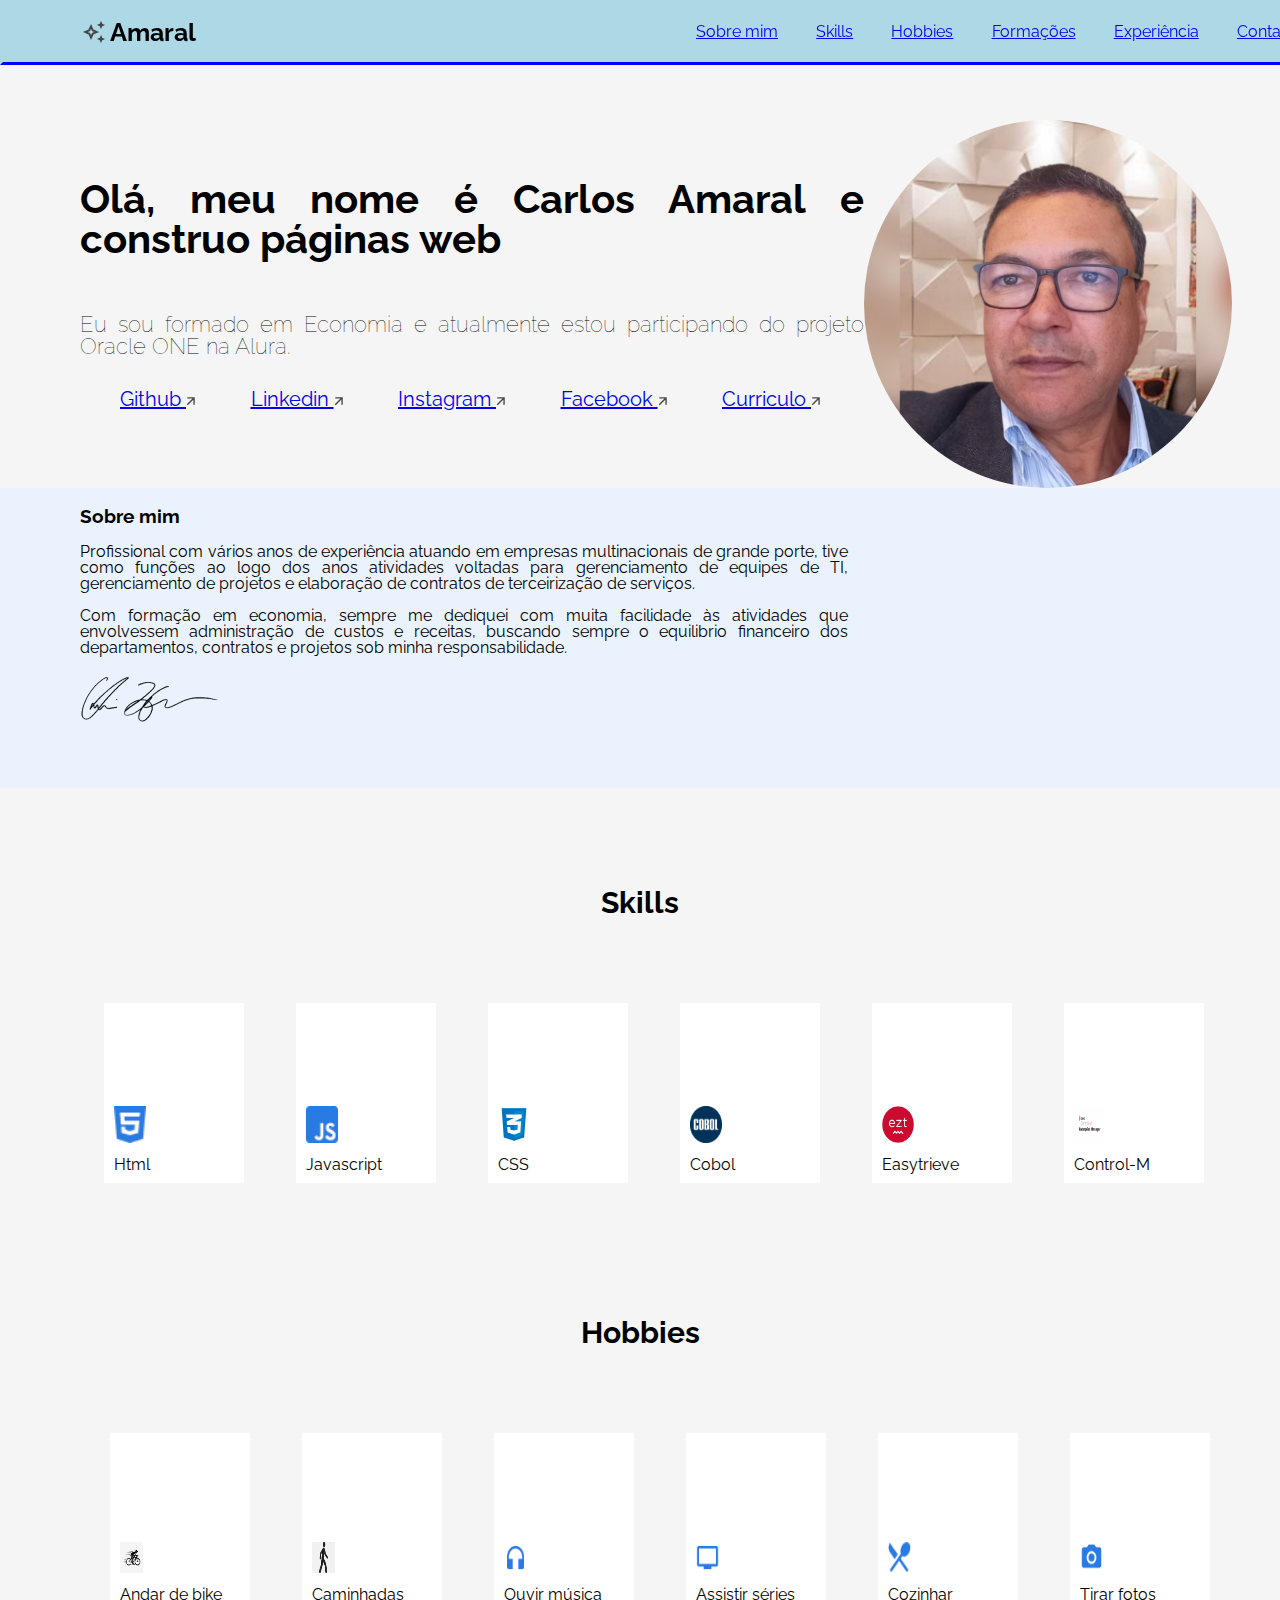
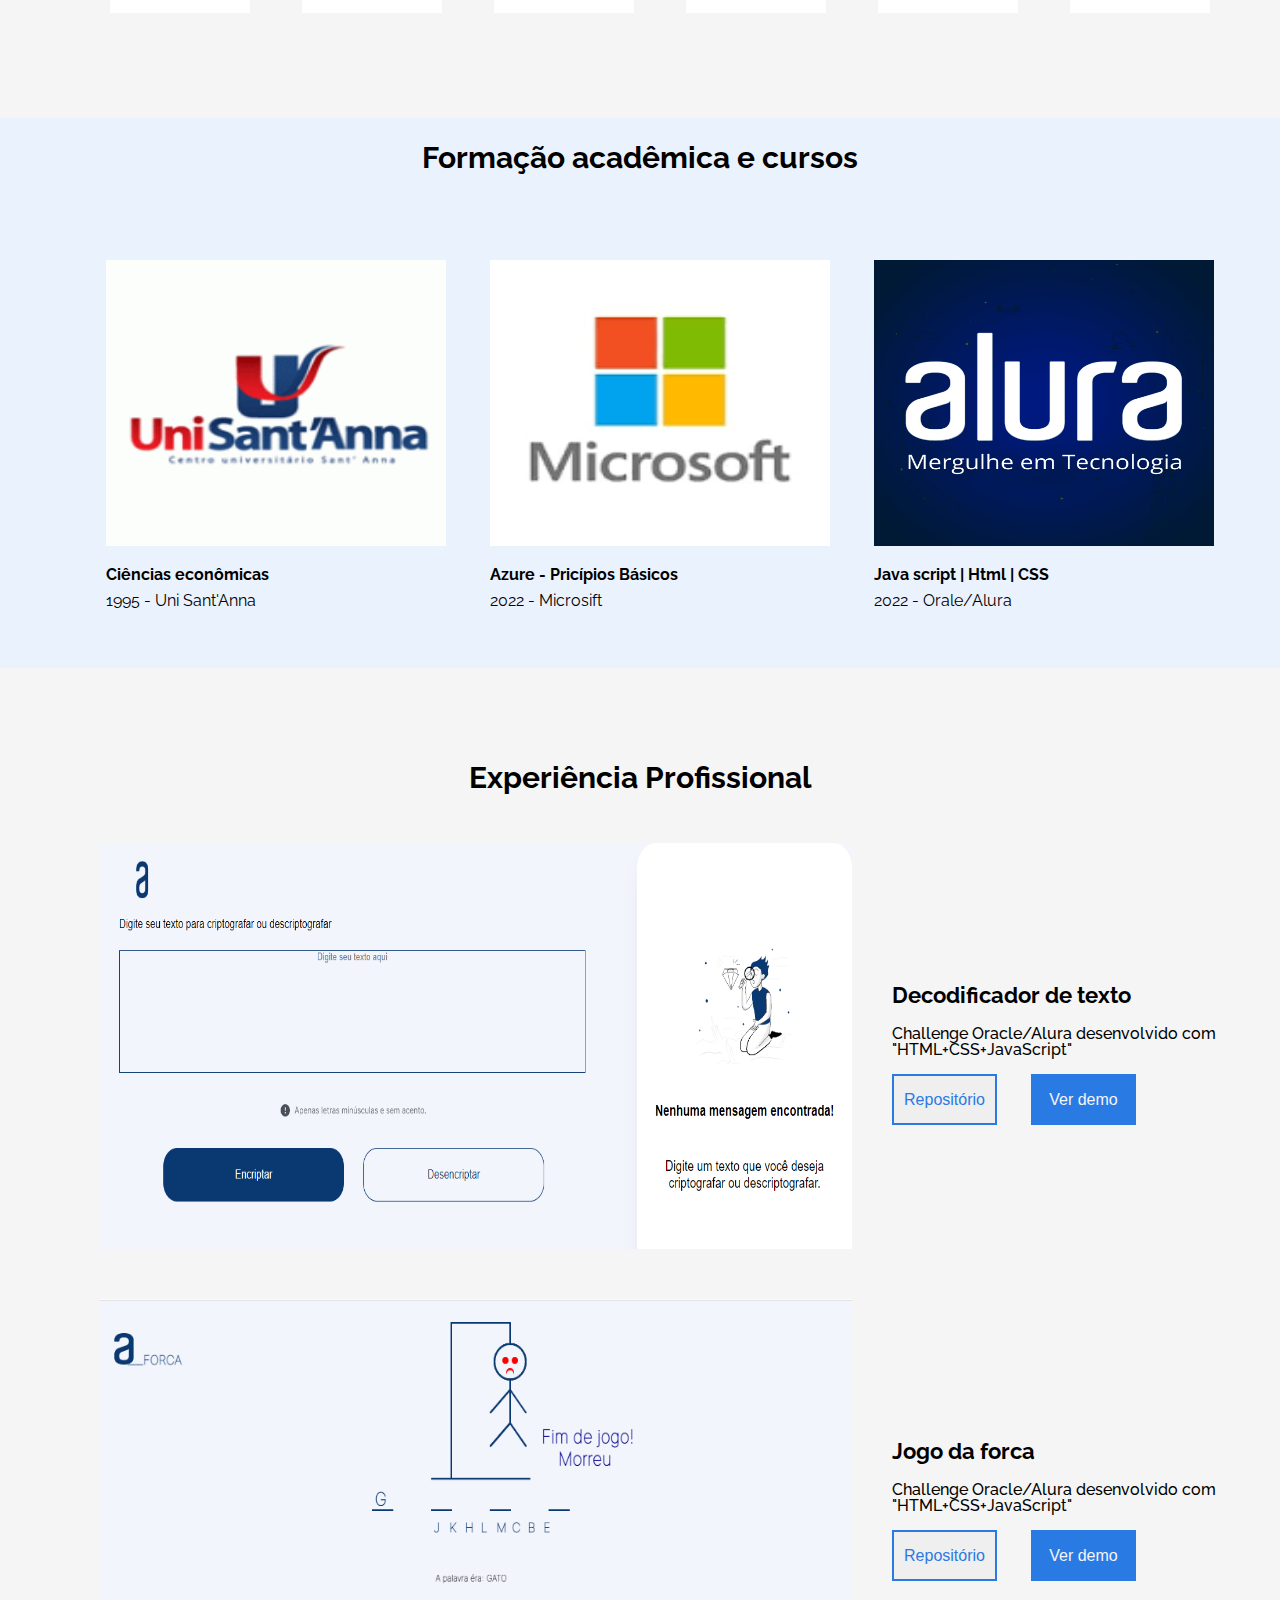
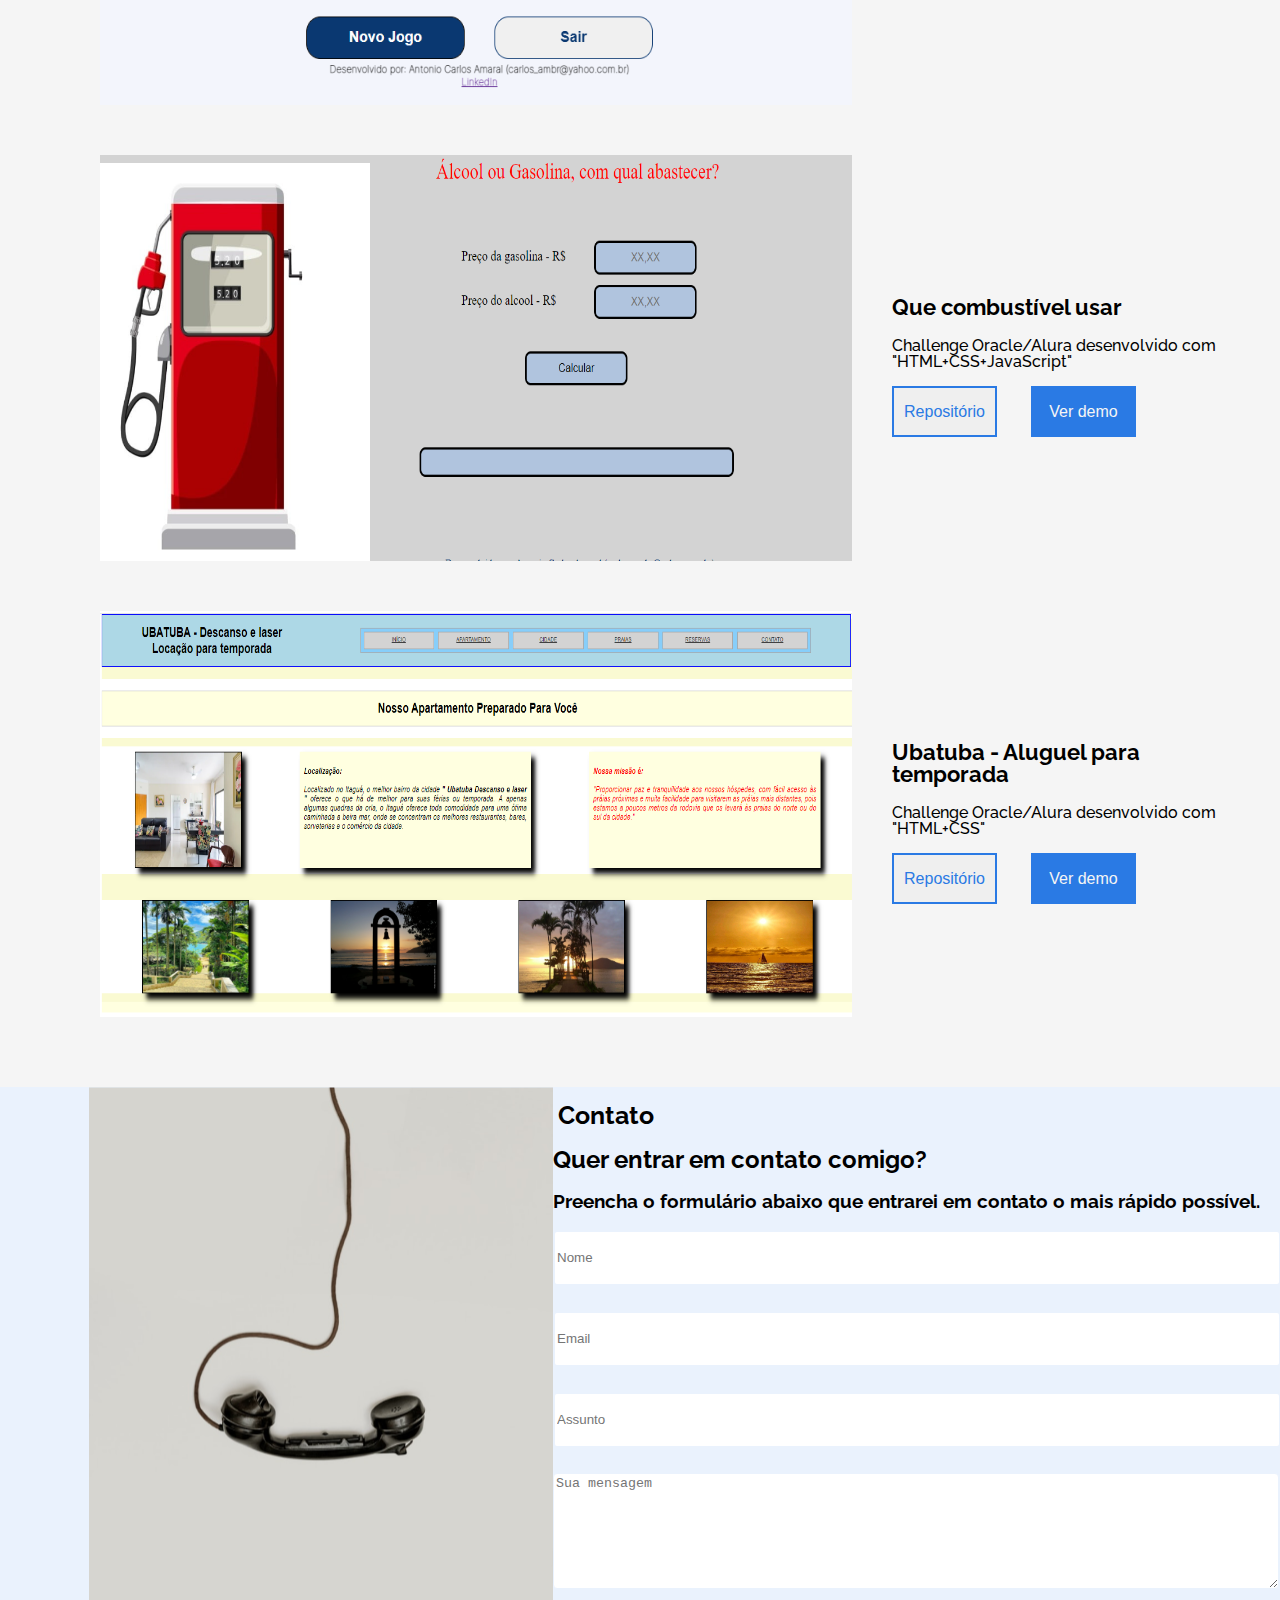
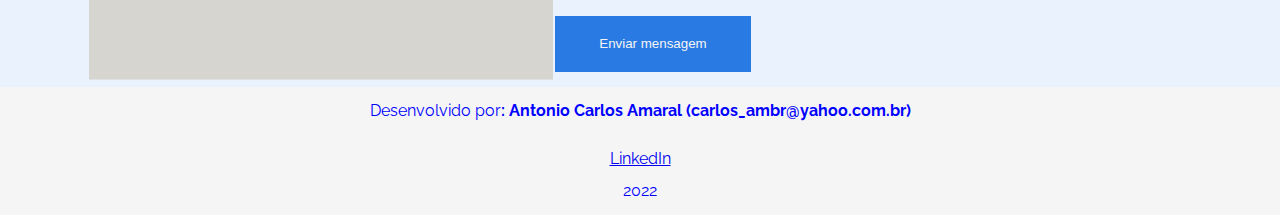
<file: index.html>
<!DOCTYPE html>
<html lang="pt">
<head>
    <meta charset="UTF-8">
    <meta http-equiv="X-UA-Compatible" content="IE=edge">
    <meta name="viewport" content="width=device-width, initial-scale=1.0">

    <!-- Folha de estilo de CSS Linkado -->
    <link rel="stylesheet" href="style.css">

    <link rel="preconnect" href="https://fonts.googleapis.com">
    <link rel="preconnect" href="https://fonts.gstatic.com" crossorigin>

    <!-- Fonte do Projeto Raleway -->
    <link href="https://fonts.googleapis.com/css2?family=Raleway:wght@500&display=swap" rel="stylesheet">
    
    <title>Portifólio Pessoal</title>
</head>
<body>

   

    <!-- Sessão de Menu  -->

    <section class="cabecalho">
    
        <header>
             <div class="cabecalho__principal">
                <div class="container">
                    <img src="assets\vector.png">
                    <h1 class="nomeu__cabecalho">Amaral</h1>            
                <nav class="cabecalho__principal__nav">
                    <a href="#sobremim">Sobre mim</a>
                    <a href="#skills">Skills</a>
                    <a href="#hobbies">Hobbies</a>
                    <a href="#formacao">Formações</a>
                    <a href="#xp">Experiência</a>
                    <a href="#contato">Contato</a>           
                </nav>

        </div>
        </div>
        </header>
    </section>

     <!--- GAP para compensar o cabeçcalho fixo -->

    <section class="gap" id="sobremim"></section>

    <!-- Sessão de corpo e foto -->

    <section class="title">
        <div class="title__div">
            <img class="title__profile" src="assets\foto.jpg">
            <div class="title__container" >
                <h2 class="title__bio">Olá, meu nome é Carlos Amaral e construo páginas web</h2>
                <h3 class="title__subsection">Eu sou formado em Economia e atualmente estou participando do projeto Oracle ONE na Alura.</h3>
                <ul class="title__network">
                    <!-- Ponha os links de suas redes sociais favoritas -->
                    <li class="title__network__item"><a href="https://github.com/Antonio-Carlos-Amaral">Github <img src="assets\arrow.png"> </a></li>
                    <li class="title__network__item"><a href="https://www.linkedin.com/in/antoniocarlosamaral/">Linkedin <img src="assets\arrow.png"></a></li>
                    <li class="title__network__item"><a href="https://www.instagram.com/carlos_ambr/">Instagram <img src="assets\arrow.png"></a></li>
                    <li class="title__network__item"><a href="https://www.facebook.com/antoniocarlos.amaral.39/">Facebook <img src="assets\arrow.png"></a></li>
                    <li class="title__network__item"><a href="cv.html">Curriculo <img src="assets\arrow.png"></a></li>
                </ul>
            </div>
        </div>
    </section>



        <!-- Sessão sobre mim -->



    <section class="about">
        <div class="about__container">
            <h3 class="about__title">Sobre mim</h3>
            <p class="about__paragraph">Profissional com vários anos de experiência atuando em empresas multinacionais de grande porte, tive como funções ao logo dos anos atividades voltadas para gerenciamento de equipes de TI, gerenciamento de projetos e elaboração de contratos de terceirização de serviços. </p>
            <p class="about__paragraph">Com formação em economia, sempre me dediquei com muita facilidade às atividades que envolvessem administração de custos e receitas, buscando sempre o equilibrio financeiro dos departamentos, contratos e projetos sob minha responsabilidade.</p>
            <!-- Caso queira colocar sua própria assinatura, insira aqui! -->
            <img src="assets\signature.png">
        </div>
    </section>


<!--- GAP para compensar o cabeçcalho fixo -->

    <section class="gap" id="skills"></section>

<!-- Sessão de Skills/Habilidades -->
    <section class="skills">
        <h3 class="skills__title" >Skills</h3>
            <div class="skills__line">
                <div class="skills__box">
                    <ul>
                        <li class="skills__img"><img src="assets\htlm.png"></li>
                        <li class="skills__name"> Html</li>
                    </ul>
                </div>

                <div class="skills__box">
                    <ul>
                        <li class="skills__img"> <img src="assets\js_icon.png" alt=""></li>
                        <li class="skills__name">Javascript</li>
                    </ul>
                </div>

                <div class="skills__box">
                    <ul>
                        <li class="skills__img"> <img src="assets\logo-css.png" alt=""></li>
                        <li class="skills__name">CSS</li>
                    </ul>
                </div>

                <div class="skills__box">
                    <ul>
                        <li class="skills__img"><img src="assets\logo-cobol.png" alt=""></li>
                        <li class="skills__name">Cobol</li>
                    </ul>
                </div>

                <div class="skills__box">
                    <ul>
                        <li class="skills__img"> <img src="assets\logo-ezt.png" alt=""> </li>
                        <li class="skills__name">Easytrieve</li>
                    </ul>
                </div>

                <div class="skills__box">
                    <ul>
                        <li class="skills__img"> <img src="assets\logo-ctm.png" alt=""> </li>
                        <li class="skills__name">Control-M</li>
                    </ul>
                </div>
        </div>
    </section>


<!--- GAP para compensar o cabeçcalho fixo -->

    <section class="gap" id="hobbies"></section>



<!-- Sessão de Hobbies -->
    <section class="hobbies" >
        <h3 class="hobbies__title">Hobbies</h3>
            <div class="hobbies__line">
                <div class="hobbies__box">
                    <ul>
                        <li class="hobbies__img"><img src="assets\bike.png"></li>
                        <li class="hobbies__name"> Andar de bike</li>
                    </ul>
                </div>

                <div class="hobbies__box">
                    <ul>
                        <li class="hobbies__img"> <img src="assets\caminhada.png" alt=""></li>
                        <li class="hobbies__name">Caminhadas</li>
                    </ul>
                </div>

                <div class="hobbies__box">
                    <ul>
                        <li class="hobbies__img"> <img src="assets\headphones_icon.png" alt=""></li>
                        <li class="hobbies__name">Ouvir música</li>
                    </ul>
                </div>

                <div class="hobbies__box">
                    <ul>
                        <li class="hobbies__img"><img src="assets\tv_icon.png" alt=""></li>
                        <li class="hobbies__name">Assistir séries</li>
                    </ul>
                </div>

                <div class="hobbies__box">
                    <ul>
                        <li class="hobbies__img"> <img src="assets\forkspoon_icon.png" alt=""> </li>
                        <li class="hobbies__name">Cozinhar</li>
                    </ul>
                </div>

                <div class="hobbies__box">
                    <ul>
                        <li class="hobbies__img"> <img src="assets\camera_icon.png" alt=""> </li>
                        <li class="hobbies__name">Tirar fotos</li>
                    </ul>
                </div>
        </div>
    </section>


<!--- GAP para compensar o cabeçcalho fixo -->

    <section class="gap" id="formacao"></section>


    <!-- Sessão de Histórico Acadêmico -->
    <section class="academic">
        <h2 class="academic__title" >Formação acadêmica e cursos</h2>
        <div class="academic__courses">
            <div class="academic__courses__box">
                <ul class="academic__courses__list">
                    <!-- Insira a logo de seu local de formação -->
                    <li class="academic__courses__item__img"><img src="assets\unisantana.gif"></li>
                    <li class="academic__courses__item__title"><h4>Ciências econômicas</h4></li>
                    <li class="academic__courses__item__subtitle"><p>1995 - Uni Sant'Anna</p></li>
                </ul>
            </div>
            <div class="academic__courses__box">
                <ul class="academic__courses__list">
                    <!-- Insira a logo de seu local de formação -->
                    <li class="academic__courses__item__img"><img src="assets\azure.jpg"></li>
                    <li class="academic__courses__item__title"><h4>Azure - Pricípios Básicos</h4></li>
                    <li class="academic__courses__item__subtitle"><p>2022 - Microsift</p></li>
                </ul>
            </div>
            <div class="academic__courses__box">
                <ul class="academic__courses__list">
                    <!-- Insira a logo de seu local de formação -->
                    <li class="academic__courses__item__img"><img src="assets\alura.png"></li>
                    <li class="academic__courses__item__title"><h4>Java script | Html | CSS</h4></li>
                    <li class="academic__courses__item__subtitle"><p>2022 - Orale/Alura</p></li>
                </ul>
            </div>
        </div>
    </section>


<!--- GAP para compensar o cabeçcalho fixo -->

    <section class="gap" id="xp"></section>

    <!-- Sessão de Experiência Profissional/Projetos-->
    <section class="experience">
        <h2 class="experience__section__title">Experiência Profissional</h2>

        <div class="experience__box">
            <!-- Insira a logo/captura de seu projeto/trabalho -->
            <img class="experience__img" src="assets\encriptador.png">
            <div class="experience__info">
                <h2 class="experience__title">Decodificador de texto</h2>
                <h3 class="experience__text">Challenge Oracle/Alura desenvolvido com "HTML+CSS+JavaScript"</h3>
                    <div class="experience__description">
                        <!-- Insira a link para demonstração do projeto no Github e/ou GithubPages -->
                            <span class="experience__repo"><a href="https://github.com/Antonio-Carlos-Amaral/challenge1"><button class="experience__botao__repo">Repositório</button></a></span>
                            <span class="experience__demo"><a href="https://antonio-carlos-amaral.github.io/challenge1/"><button class="experience__botao__demo">Ver demo</button></a></span>
                    </div>
            </div>
        </div>  

        <div class="experience__box">
            <!-- Insira a logo/captura de seu projeto/trabalho -->
            <img class="experience__img" src="assets\forca.png">
            <div class="experience__info"> 
                <h2 class="experience__title">Jogo da forca</h2>
                <h3 class="experience__text">Challenge Oracle/Alura desenvolvido com "HTML+CSS+JavaScript"</h3>
                    <div class="experience__description">
                        <!-- Insira a link para demonstração do projeto no Github e/ou GithubPages -->
                            <span class="experience__repo"><a href="https://github.com/Antonio-Carlos-Amaral/challenge2"><button class="experience__botao__repo">Repositório</button></a></span>
                            <span class="experience__demo"><a href="https://antonio-carlos-amaral.github.io/challenge2/"><button class="experience__botao__demo">Ver demo</button></a></span>
                    </div>
            </div>
        </div>  

        <div class="experience__box">
            <!-- Insira a logo de seu projeto/trabalho -->
            <img class="experience__img" src="assets\combustivel.png">
            <div class="experience__info">
                <h2 class="experience__title">Que combustível usar</h2>
                <h3 class="experience__text">Challenge Oracle/Alura desenvolvido com "HTML+CSS+JavaScript" </h3>
                    <div class="experience__description">
                        <!-- Insira a link para demonstração do projeto no Github e/ou GithubPages -->
                            <span class="experience__repo"><a href="https://github.com/Antonio-Carlos-Amaral/Extra1-gasolina-ou-alcool"><button class="experience__botao__repo">Repositório</button></a></span>
                            <span class="experience__demo"><a href="https://antonio-carlos-amaral.github.io/Extra1-gasolina-ou-alcool/"><button class="experience__botao__demo">Ver demo</button></a></span>
                    </div>
            </div>
        </div>  

        <div class="experience__box">
            <!-- Insira a logo de seu projeto/trabalho -->
            <img class="experience__img" src="assets\apartamento.png">
            <div class="experience__info">
            <h2 class="experience__title">Ubatuba - Aluguel para temporada</h2>
                <h3 class="experience__text">Challenge Oracle/Alura desenvolvido com "HTML+CSS" </h3>
                    <div class="experience__description">
                        <!-- Insira a link para demonstração do projeto no Github e/ou GithubPages -->
                            <span class="experience__repo"><a href="https://github.com/Antonio-Carlos-Amaral/ubatuba-aluguel-temporada"><button class="experience__botao__repo">Repositório</button></a></span>
                            <span class="experience__demo"><a href="https://antonio-carlos-amaral.github.io/ubatuba-aluguel-temporada/"><button class="experience__botao__demo">Ver demo</button></a></span>
                    </div>
            </div>
        </div>  
</section>


<!--- GAP para compensar o cabeçcalho fixo -->

    <section class="gap" id="contato"></section>


        <!-- Sessão de Contato -->
        <section class="formcontato">
            <div id="contato" class="formcontato__contato">
                <div class="formcontato__esquerda">
                    <img class="formcontato__img" src="assets\contact_image.png">
                </div>
                <div class="formcontato__text">
                    <h1 class="formcontato__title">Contato</h1>
                    <h2 class="formcontato__subtext">Quer entrar em contato comigo?</h2>
                    <h3 class="formcontato__subtext">Preencha o formulário abaixo que entrarei em contato o mais rápido possível. </h3>


                    <div class="formcontato__form">

                    <form action="https://formsubmit.co/carlos_ambr@yahoo.com.br" method="POST" class="form">
                        <input class="formcontato__input" type="text" id="nome" placeholder="Nome" required>
                        <input class="formcontato__input" type="email" id="email" placeholder="Email" required>
                        <input class="formcontato__input" type="text" id="assunto" placeholder="Assunto" required>
                        <textarea class="formcontato__textarea" rows="5" cols="40" id="mensagem" name="mensagem" placeholder="Sua mensagem" required></textarea>
                        <button class="formcontato__botao" type="submit">Enviar mensagem</button>
                    </form>
                </div>
                </div>
            </div>
        </section>

        <!-- Sessão de Footer/Rodapé-->
        <section class="footer">
            <div class="footer__rodape">


                    <p id="developer">Desenvolvido por<strong>:  Antonio Carlos Amaral (carlos_ambr@yahoo.com.br) </strong></p></br>
                    <a href="https://www.linkedin.com/in/antoniocarlosamaral/" rel="noopener" target="_blank">LinkedIn</a>
                    <p>2022</p>
            </div>              
            
        </section>
   
    <!-- Script Linkado do seu documento de JavaScript -->
<script src="validate.js"></script>
</body>
</html>
</file>
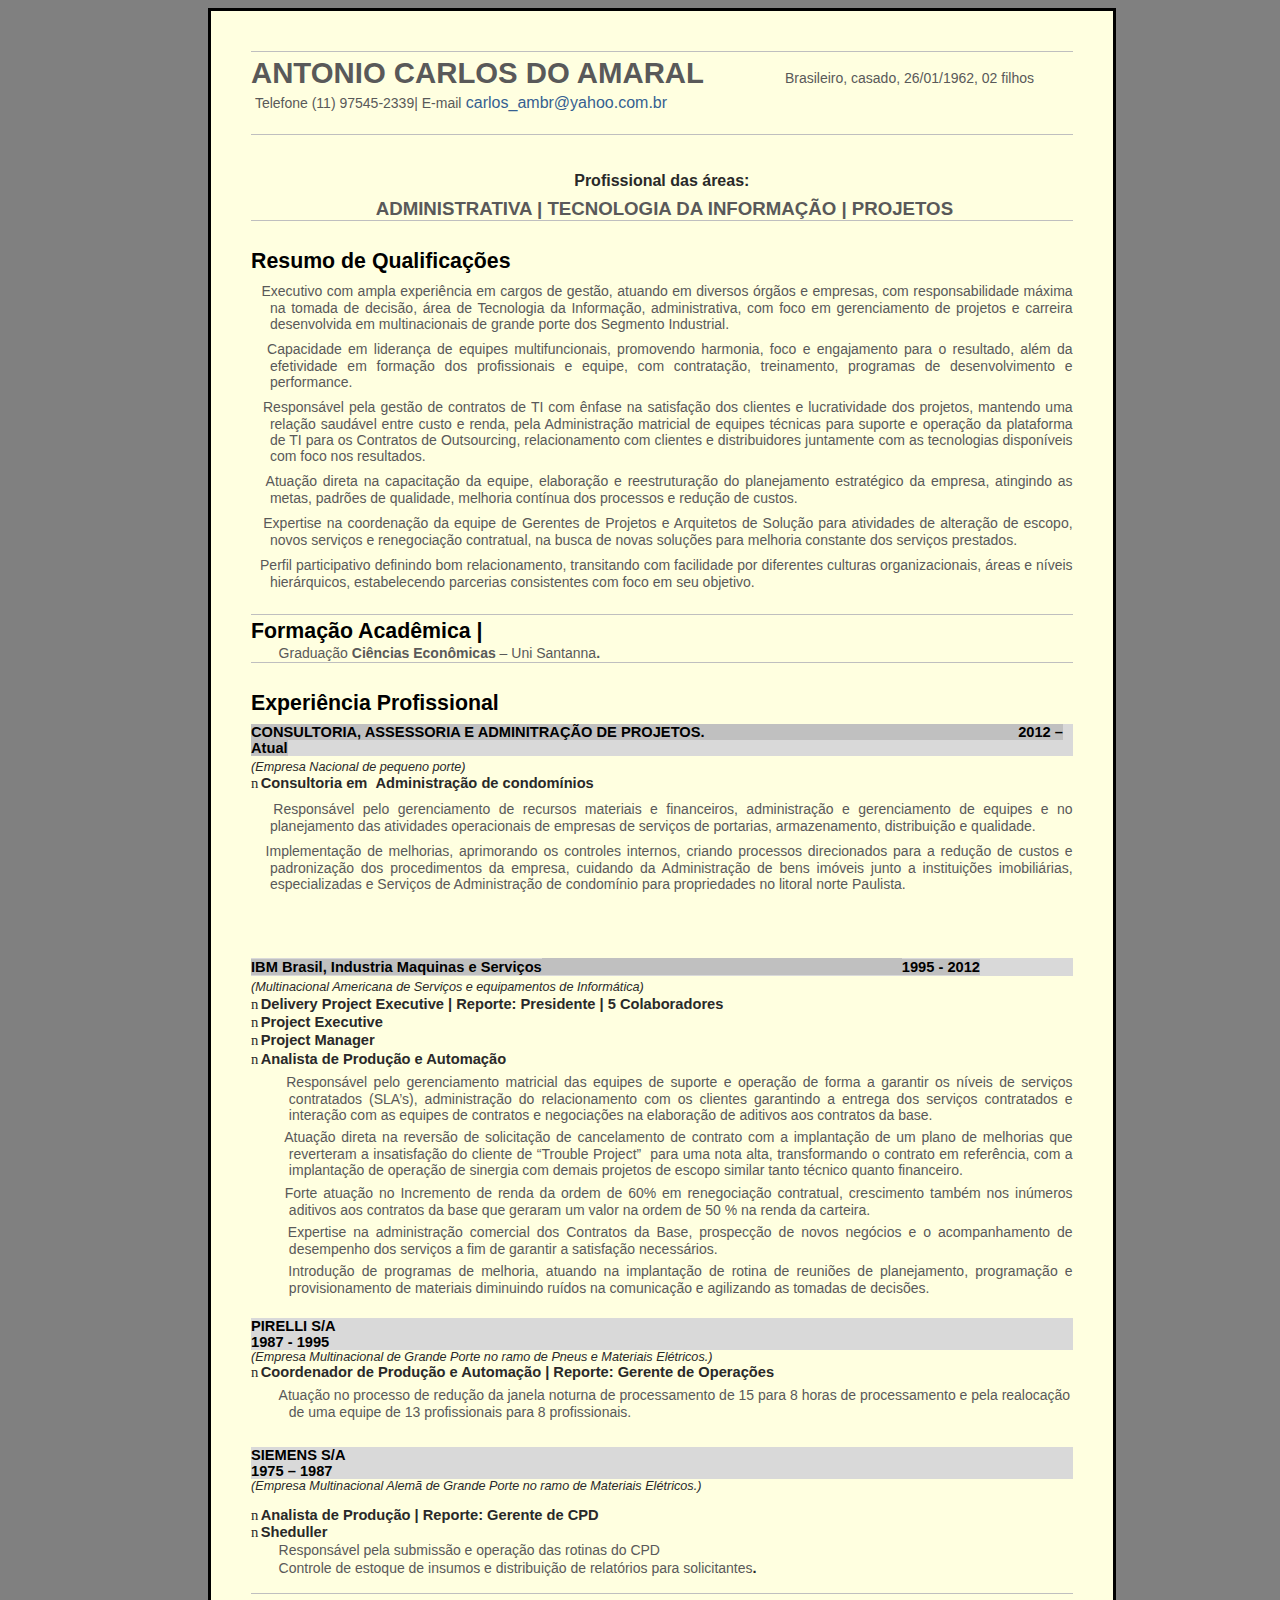
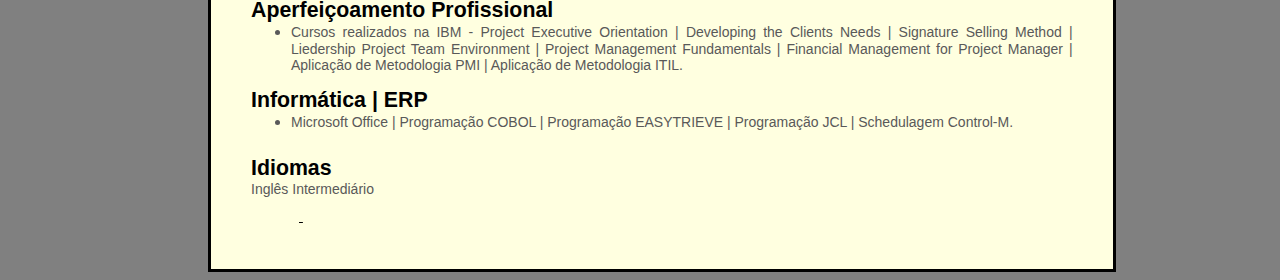
<file: curriculo.htm>
<html xmlns:v="urn:schemas-microsoft-com:vml"
xmlns:o="urn:schemas-microsoft-com:office:office"
xmlns:w="urn:schemas-microsoft-com:office:word"
xmlns:m="http://schemas.microsoft.com/office/2004/12/omml"
xmlns="http://www.w3.org/TR/REC-html40">

<head>
<meta http-equiv=Content-Type content="text/html; charset=windows-1252">
<meta name=ProgId content=Word.Document>
<meta name=Generator content="Microsoft Word 15">
<meta name=Originator content="Microsoft Word 15">
<link rel=File-List
href="CV-Antonio%20Carlos%20do%20Amaral-new_arquivos/filelist.xml">
<link rel="stylesheet" href="CV-style.css">
<!--[if gte mso 9]><xml>
 <o:DocumentProperties>
  <o:Author>Ana Cruz</o:Author>
  <o:Template>Normal</o:Template>
  <o:LastAuthor>Antonio Amaral</o:LastAuthor>
  <o:Revision>2</o:Revision>
  <o:TotalTime>5</o:TotalTime>
  <o:Created>2022-10-21T00:40:00Z</o:Created>
  <o:LastSaved>2022-10-21T00:40:00Z</o:LastSaved>
  <o:Pages>2</o:Pages>
  <o:Words>836</o:Words>
  <o:Characters>4518</o:Characters>
  <o:Company>Thomascase</o:Company>
  <o:Lines>37</o:Lines>
  <o:Paragraphs>10</o:Paragraphs>
  <o:CharactersWithSpaces>5344</o:CharactersWithSpaces>
  <o:Version>16.00</o:Version>
 </o:DocumentProperties>
 <o:OfficeDocumentSettings>
  <o:RelyOnVML/>
  <o:AllowPNG/>
 </o:OfficeDocumentSettings>
</xml><![endif]-->
<link rel=dataStoreItem
href="CV-Antonio%20Carlos%20do%20Amaral-new_arquivos/item0001.xml"
target="CV-Antonio%20Carlos%20do%20Amaral-new_arquivos/props002.xml">
<link rel=themeData
href="CV-Antonio%20Carlos%20do%20Amaral-new_arquivos/themedata.thmx">
<link rel=colorSchemeMapping
href="CV-Antonio%20Carlos%20do%20Amaral-new_arquivos/colorschememapping.xml">
<!--[if gte mso 9]><xml>
 <w:WordDocument>
  <w:ActiveWritingStyle Lang="PT-BR" VendorID="64" DLLVersion="131078"
   NLCheck="1">0</w:ActiveWritingStyle>
  <w:ActiveWritingStyle Lang="EN-US" VendorID="64" DLLVersion="131078"
   NLCheck="1">1</w:ActiveWritingStyle>
  <w:ActiveWritingStyle Lang="PT-BR" VendorID="64" DLLVersion="4096" NLCheck="1">0</w:ActiveWritingStyle>
  <w:SpellingState>Clean</w:SpellingState>
  <w:GrammarState>Clean</w:GrammarState>
  <w:TrackMoves>false</w:TrackMoves>
  <w:TrackFormatting/>
  <w:HyphenationZone>21</w:HyphenationZone>
  <w:PunctuationKerning/>
  <w:ValidateAgainstSchemas/>
  <w:SaveIfXMLInvalid>false</w:SaveIfXMLInvalid>
  <w:IgnoreMixedContent>false</w:IgnoreMixedContent>
  <w:AlwaysShowPlaceholderText>false</w:AlwaysShowPlaceholderText>
  <w:DoNotPromoteQF/>
  <w:LidThemeOther>PT-BR</w:LidThemeOther>
  <w:LidThemeAsian>X-NONE</w:LidThemeAsian>
  <w:LidThemeComplexScript>X-NONE</w:LidThemeComplexScript>
  <w:Compatibility>
   <w:BreakWrappedTables/>
   <w:SnapToGridInCell/>
   <w:WrapTextWithPunct/>
   <w:UseAsianBreakRules/>
   <w:UseWord2010TableStyleRules/>
   <w:DontGrowAutofit/>
   <w:DontUseIndentAsNumberingTabStop/>
   <w:FELineBreak11/>
   <w:WW11IndentRules/>
   <w:DontAutofitConstrainedTables/>
   <w:AutofitLikeWW11/>
   <w:HangulWidthLikeWW11/>
   <w:UseNormalStyleForList/>
   <w:DontVertAlignCellWithSp/>
   <w:DontBreakConstrainedForcedTables/>
   <w:DontVertAlignInTxbx/>
   <w:Word11KerningPairs/>
   <w:CachedColBalance/>
  </w:Compatibility>
  <m:mathPr>
   <m:mathFont m:val="Cambria Math"/>
   <m:brkBin m:val="before"/>
   <m:brkBinSub m:val="&#45;-"/>
   <m:smallFrac m:val="off"/>
   <m:dispDef/>
   <m:lMargin m:val="0"/>
   <m:rMargin m:val="0"/>
   <m:defJc m:val="centerGroup"/>
   <m:wrapIndent m:val="1440"/>
   <m:intLim m:val="subSup"/>
   <m:naryLim m:val="undOvr"/>
  </m:mathPr></w:WordDocument>
</xml><![endif]--><!--[if gte mso 9]><xml>
 <w:LatentStyles DefLockedState="false" DefUnhideWhenUsed="false"
  DefSemiHidden="false" DefQFormat="false" DefPriority="99"
  LatentStyleCount="376">
  <w:LsdException Locked="false" Priority="0" QFormat="true" Name="Normal"/>
  <w:LsdException Locked="false" Priority="9" QFormat="true" Name="heading 1"/>
  <w:LsdException Locked="false" Priority="9" SemiHidden="true"
   UnhideWhenUsed="true" QFormat="true" Name="heading 2"/>
  <w:LsdException Locked="false" Priority="9" SemiHidden="true"
   UnhideWhenUsed="true" QFormat="true" Name="heading 3"/>
  <w:LsdException Locked="false" Priority="9" SemiHidden="true"
   UnhideWhenUsed="true" QFormat="true" Name="heading 4"/>
  <w:LsdException Locked="false" Priority="9" SemiHidden="true"
   UnhideWhenUsed="true" QFormat="true" Name="heading 5"/>
  <w:LsdException Locked="false" Priority="9" SemiHidden="true"
   UnhideWhenUsed="true" QFormat="true" Name="heading 6"/>
  <w:LsdException Locked="false" Priority="9" SemiHidden="true"
   UnhideWhenUsed="true" QFormat="true" Name="heading 7"/>
  <w:LsdException Locked="false" Priority="9" SemiHidden="true"
   UnhideWhenUsed="true" QFormat="true" Name="heading 8"/>
  <w:LsdException Locked="false" Priority="9" SemiHidden="true"
   UnhideWhenUsed="true" QFormat="true" Name="heading 9"/>
  <w:LsdException Locked="false" SemiHidden="true" UnhideWhenUsed="true"
   Name="index 1"/>
  <w:LsdException Locked="false" SemiHidden="true" UnhideWhenUsed="true"
   Name="index 2"/>
  <w:LsdException Locked="false" SemiHidden="true" UnhideWhenUsed="true"
   Name="index 3"/>
  <w:LsdException Locked="false" SemiHidden="true" UnhideWhenUsed="true"
   Name="index 4"/>
  <w:LsdException Locked="false" SemiHidden="true" UnhideWhenUsed="true"
   Name="index 5"/>
  <w:LsdException Locked="false" SemiHidden="true" UnhideWhenUsed="true"
   Name="index 6"/>
  <w:LsdException Locked="false" SemiHidden="true" UnhideWhenUsed="true"
   Name="index 7"/>
  <w:LsdException Locked="false" SemiHidden="true" UnhideWhenUsed="true"
   Name="index 8"/>
  <w:LsdException Locked="false" SemiHidden="true" UnhideWhenUsed="true"
   Name="index 9"/>
  <w:LsdException Locked="false" Priority="39" SemiHidden="true"
   UnhideWhenUsed="true" Name="toc 1"/>
  <w:LsdException Locked="false" Priority="39" SemiHidden="true"
   UnhideWhenUsed="true" Name="toc 2"/>
  <w:LsdException Locked="false" Priority="39" SemiHidden="true"
   UnhideWhenUsed="true" Name="toc 3"/>
  <w:LsdException Locked="false" Priority="39" SemiHidden="true"
   UnhideWhenUsed="true" Name="toc 4"/>
  <w:LsdException Locked="false" Priority="39" SemiHidden="true"
   UnhideWhenUsed="true" Name="toc 5"/>
  <w:LsdException Locked="false" Priority="39" SemiHidden="true"
   UnhideWhenUsed="true" Name="toc 6"/>
  <w:LsdException Locked="false" Priority="39" SemiHidden="true"
   UnhideWhenUsed="true" Name="toc 7"/>
  <w:LsdException Locked="false" Priority="39" SemiHidden="true"
   UnhideWhenUsed="true" Name="toc 8"/>
  <w:LsdException Locked="false" Priority="39" SemiHidden="true"
   UnhideWhenUsed="true" Name="toc 9"/>
  <w:LsdException Locked="false" SemiHidden="true" UnhideWhenUsed="true"
   Name="Normal Indent"/>
  <w:LsdException Locked="false" SemiHidden="true" UnhideWhenUsed="true"
   Name="footnote text"/>
  <w:LsdException Locked="false" Priority="0" SemiHidden="true"
   UnhideWhenUsed="true" Name="annotation text"/>
  <w:LsdException Locked="false" SemiHidden="true" UnhideWhenUsed="true"
   Name="header"/>
  <w:LsdException Locked="false" SemiHidden="true" UnhideWhenUsed="true"
   Name="footer"/>
  <w:LsdException Locked="false" SemiHidden="true" UnhideWhenUsed="true"
   Name="index heading"/>
  <w:LsdException Locked="false" Priority="35" SemiHidden="true"
   UnhideWhenUsed="true" QFormat="true" Name="caption"/>
  <w:LsdException Locked="false" SemiHidden="true" UnhideWhenUsed="true"
   Name="table of figures"/>
  <w:LsdException Locked="false" SemiHidden="true" UnhideWhenUsed="true"
   Name="envelope address"/>
  <w:LsdException Locked="false" SemiHidden="true" UnhideWhenUsed="true"
   Name="envelope return"/>
  <w:LsdException Locked="false" SemiHidden="true" UnhideWhenUsed="true"
   Name="footnote reference"/>
  <w:LsdException Locked="false" SemiHidden="true" UnhideWhenUsed="true"
   Name="annotation reference"/>
  <w:LsdException Locked="false" SemiHidden="true" UnhideWhenUsed="true"
   Name="line number"/>
  <w:LsdException Locked="false" SemiHidden="true" UnhideWhenUsed="true"
   Name="page number"/>
  <w:LsdException Locked="false" SemiHidden="true" UnhideWhenUsed="true"
   Name="endnote reference"/>
  <w:LsdException Locked="false" SemiHidden="true" UnhideWhenUsed="true"
   Name="endnote text"/>
  <w:LsdException Locked="false" SemiHidden="true" UnhideWhenUsed="true"
   Name="table of authorities"/>
  <w:LsdException Locked="false" SemiHidden="true" UnhideWhenUsed="true"
   Name="macro"/>
  <w:LsdException Locked="false" SemiHidden="true" UnhideWhenUsed="true"
   Name="toa heading"/>
  <w:LsdException Locked="false" SemiHidden="true" UnhideWhenUsed="true"
   Name="List"/>
  <w:LsdException Locked="false" SemiHidden="true" UnhideWhenUsed="true"
   Name="List Bullet"/>
  <w:LsdException Locked="false" SemiHidden="true" UnhideWhenUsed="true"
   Name="List Number"/>
  <w:LsdException Locked="false" SemiHidden="true" UnhideWhenUsed="true"
   Name="List 2"/>
  <w:LsdException Locked="false" SemiHidden="true" UnhideWhenUsed="true"
   Name="List 3"/>
  <w:LsdException Locked="false" SemiHidden="true" UnhideWhenUsed="true"
   Name="List 4"/>
  <w:LsdException Locked="false" SemiHidden="true" UnhideWhenUsed="true"
   Name="List 5"/>
  <w:LsdException Locked="false" SemiHidden="true" UnhideWhenUsed="true"
   Name="List Bullet 2"/>
  <w:LsdException Locked="false" SemiHidden="true" UnhideWhenUsed="true"
   Name="List Bullet 3"/>
  <w:LsdException Locked="false" SemiHidden="true" UnhideWhenUsed="true"
   Name="List Bullet 4"/>
  <w:LsdException Locked="false" SemiHidden="true" UnhideWhenUsed="true"
   Name="List Bullet 5"/>
  <w:LsdException Locked="false" SemiHidden="true" UnhideWhenUsed="true"
   Name="List Number 2"/>
  <w:LsdException Locked="false" SemiHidden="true" UnhideWhenUsed="true"
   Name="List Number 3"/>
  <w:LsdException Locked="false" SemiHidden="true" UnhideWhenUsed="true"
   Name="List Number 4"/>
  <w:LsdException Locked="false" SemiHidden="true" UnhideWhenUsed="true"
   Name="List Number 5"/>
  <w:LsdException Locked="false" Priority="10" QFormat="true" Name="Title"/>
  <w:LsdException Locked="false" SemiHidden="true" UnhideWhenUsed="true"
   Name="Closing"/>
  <w:LsdException Locked="false" SemiHidden="true" UnhideWhenUsed="true"
   Name="Signature"/>
  <w:LsdException Locked="false" Priority="1" SemiHidden="true"
   UnhideWhenUsed="true" Name="Default Paragraph Font"/>
  <w:LsdException Locked="false" Priority="0" SemiHidden="true"
   UnhideWhenUsed="true" Name="Body Text"/>
  <w:LsdException Locked="false" SemiHidden="true" UnhideWhenUsed="true"
   Name="Body Text Indent"/>
  <w:LsdException Locked="false" SemiHidden="true" UnhideWhenUsed="true"
   Name="List Continue"/>
  <w:LsdException Locked="false" SemiHidden="true" UnhideWhenUsed="true"
   Name="List Continue 2"/>
  <w:LsdException Locked="false" SemiHidden="true" UnhideWhenUsed="true"
   Name="List Continue 3"/>
  <w:LsdException Locked="false" SemiHidden="true" UnhideWhenUsed="true"
   Name="List Continue 4"/>
  <w:LsdException Locked="false" SemiHidden="true" UnhideWhenUsed="true"
   Name="List Continue 5"/>
  <w:LsdException Locked="false" SemiHidden="true" UnhideWhenUsed="true"
   Name="Message Header"/>
  <w:LsdException Locked="false" Priority="0" QFormat="true" Name="Subtitle"/>
  <w:LsdException Locked="false" SemiHidden="true" UnhideWhenUsed="true"
   Name="Salutation"/>
  <w:LsdException Locked="false" SemiHidden="true" UnhideWhenUsed="true"
   Name="Date"/>
  <w:LsdException Locked="false" SemiHidden="true" UnhideWhenUsed="true"
   Name="Body Text First Indent"/>
  <w:LsdException Locked="false" SemiHidden="true" UnhideWhenUsed="true"
   Name="Body Text First Indent 2"/>
  <w:LsdException Locked="false" SemiHidden="true" UnhideWhenUsed="true"
   Name="Note Heading"/>
  <w:LsdException Locked="false" SemiHidden="true" UnhideWhenUsed="true"
   Name="Body Text 2"/>
  <w:LsdException Locked="false" SemiHidden="true" UnhideWhenUsed="true"
   Name="Body Text 3"/>
  <w:LsdException Locked="false" SemiHidden="true" UnhideWhenUsed="true"
   Name="Body Text Indent 2"/>
  <w:LsdException Locked="false" SemiHidden="true" UnhideWhenUsed="true"
   Name="Body Text Indent 3"/>
  <w:LsdException Locked="false" SemiHidden="true" UnhideWhenUsed="true"
   Name="Block Text"/>
  <w:LsdException Locked="false" SemiHidden="true" UnhideWhenUsed="true"
   Name="Hyperlink"/>
  <w:LsdException Locked="false" SemiHidden="true" UnhideWhenUsed="true"
   Name="FollowedHyperlink"/>
  <w:LsdException Locked="false" Priority="22" QFormat="true" Name="Strong"/>
  <w:LsdException Locked="false" Priority="20" QFormat="true" Name="Emphasis"/>
  <w:LsdException Locked="false" SemiHidden="true" UnhideWhenUsed="true"
   Name="Document Map"/>
  <w:LsdException Locked="false" SemiHidden="true" UnhideWhenUsed="true"
   Name="Plain Text"/>
  <w:LsdException Locked="false" SemiHidden="true" UnhideWhenUsed="true"
   Name="E-mail Signature"/>
  <w:LsdException Locked="false" SemiHidden="true" UnhideWhenUsed="true"
   Name="HTML Top of Form"/>
  <w:LsdException Locked="false" SemiHidden="true" UnhideWhenUsed="true"
   Name="HTML Bottom of Form"/>
  <w:LsdException Locked="false" SemiHidden="true" UnhideWhenUsed="true"
   Name="Normal (Web)"/>
  <w:LsdException Locked="false" SemiHidden="true" UnhideWhenUsed="true"
   Name="HTML Acronym"/>
  <w:LsdException Locked="false" SemiHidden="true" UnhideWhenUsed="true"
   Name="HTML Address"/>
  <w:LsdException Locked="false" SemiHidden="true" UnhideWhenUsed="true"
   Name="HTML Cite"/>
  <w:LsdException Locked="false" SemiHidden="true" UnhideWhenUsed="true"
   Name="HTML Code"/>
  <w:LsdException Locked="false" SemiHidden="true" UnhideWhenUsed="true"
   Name="HTML Definition"/>
  <w:LsdException Locked="false" SemiHidden="true" UnhideWhenUsed="true"
   Name="HTML Keyboard"/>
  <w:LsdException Locked="false" SemiHidden="true" UnhideWhenUsed="true"
   Name="HTML Preformatted"/>
  <w:LsdException Locked="false" SemiHidden="true" UnhideWhenUsed="true"
   Name="HTML Sample"/>
  <w:LsdException Locked="false" SemiHidden="true" UnhideWhenUsed="true"
   Name="HTML Typewriter"/>
  <w:LsdException Locked="false" SemiHidden="true" UnhideWhenUsed="true"
   Name="HTML Variable"/>
  <w:LsdException Locked="false" SemiHidden="true" UnhideWhenUsed="true"
   Name="Normal Table"/>
  <w:LsdException Locked="false" SemiHidden="true" UnhideWhenUsed="true"
   Name="annotation subject"/>
  <w:LsdException Locked="false" SemiHidden="true" UnhideWhenUsed="true"
   Name="No List"/>
  <w:LsdException Locked="false" SemiHidden="true" UnhideWhenUsed="true"
   Name="Outline List 1"/>
  <w:LsdException Locked="false" SemiHidden="true" UnhideWhenUsed="true"
   Name="Outline List 2"/>
  <w:LsdException Locked="false" SemiHidden="true" UnhideWhenUsed="true"
   Name="Outline List 3"/>
  <w:LsdException Locked="false" SemiHidden="true" UnhideWhenUsed="true"
   Name="Table Simple 1"/>
  <w:LsdException Locked="false" SemiHidden="true" UnhideWhenUsed="true"
   Name="Table Simple 2"/>
  <w:LsdException Locked="false" SemiHidden="true" UnhideWhenUsed="true"
   Name="Table Simple 3"/>
  <w:LsdException Locked="false" SemiHidden="true" UnhideWhenUsed="true"
   Name="Table Classic 1"/>
  <w:LsdException Locked="false" SemiHidden="true" UnhideWhenUsed="true"
   Name="Table Classic 2"/>
  <w:LsdException Locked="false" SemiHidden="true" UnhideWhenUsed="true"
   Name="Table Classic 3"/>
  <w:LsdException Locked="false" SemiHidden="true" UnhideWhenUsed="true"
   Name="Table Classic 4"/>
  <w:LsdException Locked="false" SemiHidden="true" UnhideWhenUsed="true"
   Name="Table Colorful 1"/>
  <w:LsdException Locked="false" SemiHidden="true" UnhideWhenUsed="true"
   Name="Table Colorful 2"/>
  <w:LsdException Locked="false" SemiHidden="true" UnhideWhenUsed="true"
   Name="Table Colorful 3"/>
  <w:LsdException Locked="false" SemiHidden="true" UnhideWhenUsed="true"
   Name="Table Columns 1"/>
  <w:LsdException Locked="false" SemiHidden="true" UnhideWhenUsed="true"
   Name="Table Columns 2"/>
  <w:LsdException Locked="false" SemiHidden="true" UnhideWhenUsed="true"
   Name="Table Columns 3"/>
  <w:LsdException Locked="false" SemiHidden="true" UnhideWhenUsed="true"
   Name="Table Columns 4"/>
  <w:LsdException Locked="false" SemiHidden="true" UnhideWhenUsed="true"
   Name="Table Columns 5"/>
  <w:LsdException Locked="false" SemiHidden="true" UnhideWhenUsed="true"
   Name="Table Grid 1"/>
  <w:LsdException Locked="false" SemiHidden="true" UnhideWhenUsed="true"
   Name="Table Grid 2"/>
  <w:LsdException Locked="false" SemiHidden="true" UnhideWhenUsed="true"
   Name="Table Grid 3"/>
  <w:LsdException Locked="false" SemiHidden="true" UnhideWhenUsed="true"
   Name="Table Grid 4"/>
  <w:LsdException Locked="false" SemiHidden="true" UnhideWhenUsed="true"
   Name="Table Grid 5"/>
  <w:LsdException Locked="false" SemiHidden="true" UnhideWhenUsed="true"
   Name="Table Grid 6"/>
  <w:LsdException Locked="false" SemiHidden="true" UnhideWhenUsed="true"
   Name="Table Grid 7"/>
  <w:LsdException Locked="false" SemiHidden="true" UnhideWhenUsed="true"
   Name="Table Grid 8"/>
  <w:LsdException Locked="false" SemiHidden="true" UnhideWhenUsed="true"
   Name="Table List 1"/>
  <w:LsdException Locked="false" SemiHidden="true" UnhideWhenUsed="true"
   Name="Table List 2"/>
  <w:LsdException Locked="false" SemiHidden="true" UnhideWhenUsed="true"
   Name="Table List 3"/>
  <w:LsdException Locked="false" SemiHidden="true" UnhideWhenUsed="true"
   Name="Table List 4"/>
  <w:LsdException Locked="false" SemiHidden="true" UnhideWhenUsed="true"
   Name="Table List 5"/>
  <w:LsdException Locked="false" SemiHidden="true" UnhideWhenUsed="true"
   Name="Table List 6"/>
  <w:LsdException Locked="false" SemiHidden="true" UnhideWhenUsed="true"
   Name="Table List 7"/>
  <w:LsdException Locked="false" SemiHidden="true" UnhideWhenUsed="true"
   Name="Table List 8"/>
  <w:LsdException Locked="false" SemiHidden="true" UnhideWhenUsed="true"
   Name="Table 3D effects 1"/>
  <w:LsdException Locked="false" SemiHidden="true" UnhideWhenUsed="true"
   Name="Table 3D effects 2"/>
  <w:LsdException Locked="false" SemiHidden="true" UnhideWhenUsed="true"
   Name="Table 3D effects 3"/>
  <w:LsdException Locked="false" SemiHidden="true" UnhideWhenUsed="true"
   Name="Table Contemporary"/>
  <w:LsdException Locked="false" SemiHidden="true" UnhideWhenUsed="true"
   Name="Table Elegant"/>
  <w:LsdException Locked="false" SemiHidden="true" UnhideWhenUsed="true"
   Name="Table Professional"/>
  <w:LsdException Locked="false" SemiHidden="true" UnhideWhenUsed="true"
   Name="Table Subtle 1"/>
  <w:LsdException Locked="false" SemiHidden="true" UnhideWhenUsed="true"
   Name="Table Subtle 2"/>
  <w:LsdException Locked="false" SemiHidden="true" UnhideWhenUsed="true"
   Name="Table Web 1"/>
  <w:LsdException Locked="false" SemiHidden="true" UnhideWhenUsed="true"
   Name="Table Web 2"/>
  <w:LsdException Locked="false" SemiHidden="true" UnhideWhenUsed="true"
   Name="Table Web 3"/>
  <w:LsdException Locked="false" SemiHidden="true" UnhideWhenUsed="true"
   Name="Balloon Text"/>
  <w:LsdException Locked="false" Priority="59" Name="Table Grid"/>
  <w:LsdException Locked="false" SemiHidden="true" UnhideWhenUsed="true"
   Name="Table Theme"/>
  <w:LsdException Locked="false" SemiHidden="true" Name="Placeholder Text"/>
  <w:LsdException Locked="false" Priority="1" QFormat="true" Name="No Spacing"/>
  <w:LsdException Locked="false" Priority="60" Name="Light Shading"/>
  <w:LsdException Locked="false" Priority="61" Name="Light List"/>
  <w:LsdException Locked="false" Priority="62" Name="Light Grid"/>
  <w:LsdException Locked="false" Priority="63" Name="Medium Shading 1"/>
  <w:LsdException Locked="false" Priority="64" Name="Medium Shading 2"/>
  <w:LsdException Locked="false" Priority="65" Name="Medium List 1"/>
  <w:LsdException Locked="false" Priority="66" Name="Medium List 2"/>
  <w:LsdException Locked="false" Priority="67" Name="Medium Grid 1"/>
  <w:LsdException Locked="false" Priority="68" Name="Medium Grid 2"/>
  <w:LsdException Locked="false" Priority="69" Name="Medium Grid 3"/>
  <w:LsdException Locked="false" Priority="70" Name="Dark List"/>
  <w:LsdException Locked="false" Priority="71" Name="Colorful Shading"/>
  <w:LsdException Locked="false" Priority="72" Name="Colorful List"/>
  <w:LsdException Locked="false" Priority="73" Name="Colorful Grid"/>
  <w:LsdException Locked="false" Priority="60" Name="Light Shading Accent 1"/>
  <w:LsdException Locked="false" Priority="61" Name="Light List Accent 1"/>
  <w:LsdException Locked="false" Priority="62" Name="Light Grid Accent 1"/>
  <w:LsdException Locked="false" Priority="63" Name="Medium Shading 1 Accent 1"/>
  <w:LsdException Locked="false" Priority="64" Name="Medium Shading 2 Accent 1"/>
  <w:LsdException Locked="false" Priority="65" Name="Medium List 1 Accent 1"/>
  <w:LsdException Locked="false" SemiHidden="true" Name="Revision"/>
  <w:LsdException Locked="false" Priority="1" QFormat="true"
   Name="List Paragraph"/>
  <w:LsdException Locked="false" Priority="29" QFormat="true" Name="Quote"/>
  <w:LsdException Locked="false" Priority="30" QFormat="true"
   Name="Intense Quote"/>
  <w:LsdException Locked="false" Priority="66" Name="Medium List 2 Accent 1"/>
  <w:LsdException Locked="false" Priority="67" Name="Medium Grid 1 Accent 1"/>
  <w:LsdException Locked="false" Priority="68" Name="Medium Grid 2 Accent 1"/>
  <w:LsdException Locked="false" Priority="69" Name="Medium Grid 3 Accent 1"/>
  <w:LsdException Locked="false" Priority="70" Name="Dark List Accent 1"/>
  <w:LsdException Locked="false" Priority="71" Name="Colorful Shading Accent 1"/>
  <w:LsdException Locked="false" Priority="72" Name="Colorful List Accent 1"/>
  <w:LsdException Locked="false" Priority="73" Name="Colorful Grid Accent 1"/>
  <w:LsdException Locked="false" Priority="60" Name="Light Shading Accent 2"/>
  <w:LsdException Locked="false" Priority="61" Name="Light List Accent 2"/>
  <w:LsdException Locked="false" Priority="62" Name="Light Grid Accent 2"/>
  <w:LsdException Locked="false" Priority="63" Name="Medium Shading 1 Accent 2"/>
  <w:LsdException Locked="false" Priority="64" Name="Medium Shading 2 Accent 2"/>
  <w:LsdException Locked="false" Priority="65" Name="Medium List 1 Accent 2"/>
  <w:LsdException Locked="false" Priority="66" Name="Medium List 2 Accent 2"/>
  <w:LsdException Locked="false" Priority="67" Name="Medium Grid 1 Accent 2"/>
  <w:LsdException Locked="false" Priority="68" Name="Medium Grid 2 Accent 2"/>
  <w:LsdException Locked="false" Priority="69" Name="Medium Grid 3 Accent 2"/>
  <w:LsdException Locked="false" Priority="70" Name="Dark List Accent 2"/>
  <w:LsdException Locked="false" Priority="71" Name="Colorful Shading Accent 2"/>
  <w:LsdException Locked="false" Priority="72" Name="Colorful List Accent 2"/>
  <w:LsdException Locked="false" Priority="73" Name="Colorful Grid Accent 2"/>
  <w:LsdException Locked="false" Priority="60" Name="Light Shading Accent 3"/>
  <w:LsdException Locked="false" Priority="61" Name="Light List Accent 3"/>
  <w:LsdException Locked="false" Priority="62" Name="Light Grid Accent 3"/>
  <w:LsdException Locked="false" Priority="63" Name="Medium Shading 1 Accent 3"/>
  <w:LsdException Locked="false" Priority="64" Name="Medium Shading 2 Accent 3"/>
  <w:LsdException Locked="false" Priority="65" Name="Medium List 1 Accent 3"/>
  <w:LsdException Locked="false" Priority="66" Name="Medium List 2 Accent 3"/>
  <w:LsdException Locked="false" Priority="67" Name="Medium Grid 1 Accent 3"/>
  <w:LsdException Locked="false" Priority="68" Name="Medium Grid 2 Accent 3"/>
  <w:LsdException Locked="false" Priority="69" Name="Medium Grid 3 Accent 3"/>
  <w:LsdException Locked="false" Priority="70" Name="Dark List Accent 3"/>
  <w:LsdException Locked="false" Priority="71" Name="Colorful Shading Accent 3"/>
  <w:LsdException Locked="false" Priority="72" Name="Colorful List Accent 3"/>
  <w:LsdException Locked="false" Priority="73" Name="Colorful Grid Accent 3"/>
  <w:LsdException Locked="false" Priority="60" Name="Light Shading Accent 4"/>
  <w:LsdException Locked="false" Priority="61" Name="Light List Accent 4"/>
  <w:LsdException Locked="false" Priority="62" Name="Light Grid Accent 4"/>
  <w:LsdException Locked="false" Priority="63" Name="Medium Shading 1 Accent 4"/>
  <w:LsdException Locked="false" Priority="64" Name="Medium Shading 2 Accent 4"/>
  <w:LsdException Locked="false" Priority="65" Name="Medium List 1 Accent 4"/>
  <w:LsdException Locked="false" Priority="66" Name="Medium List 2 Accent 4"/>
  <w:LsdException Locked="false" Priority="67" Name="Medium Grid 1 Accent 4"/>
  <w:LsdException Locked="false" Priority="68" Name="Medium Grid 2 Accent 4"/>
  <w:LsdException Locked="false" Priority="69" Name="Medium Grid 3 Accent 4"/>
  <w:LsdException Locked="false" Priority="70" Name="Dark List Accent 4"/>
  <w:LsdException Locked="false" Priority="71" Name="Colorful Shading Accent 4"/>
  <w:LsdException Locked="false" Priority="72" Name="Colorful List Accent 4"/>
  <w:LsdException Locked="false" Priority="73" Name="Colorful Grid Accent 4"/>
  <w:LsdException Locked="false" Priority="60" Name="Light Shading Accent 5"/>
  <w:LsdException Locked="false" Priority="61" Name="Light List Accent 5"/>
  <w:LsdException Locked="false" Priority="62" Name="Light Grid Accent 5"/>
  <w:LsdException Locked="false" Priority="63" Name="Medium Shading 1 Accent 5"/>
  <w:LsdException Locked="false" Priority="64" Name="Medium Shading 2 Accent 5"/>
  <w:LsdException Locked="false" Priority="65" Name="Medium List 1 Accent 5"/>
  <w:LsdException Locked="false" Priority="66" Name="Medium List 2 Accent 5"/>
  <w:LsdException Locked="false" Priority="67" Name="Medium Grid 1 Accent 5"/>
  <w:LsdException Locked="false" Priority="68" Name="Medium Grid 2 Accent 5"/>
  <w:LsdException Locked="false" Priority="69" Name="Medium Grid 3 Accent 5"/>
  <w:LsdException Locked="false" Priority="70" Name="Dark List Accent 5"/>
  <w:LsdException Locked="false" Priority="71" Name="Colorful Shading Accent 5"/>
  <w:LsdException Locked="false" Priority="72" Name="Colorful List Accent 5"/>
  <w:LsdException Locked="false" Priority="73" Name="Colorful Grid Accent 5"/>
  <w:LsdException Locked="false" Priority="60" Name="Light Shading Accent 6"/>
  <w:LsdException Locked="false" Priority="61" Name="Light List Accent 6"/>
  <w:LsdException Locked="false" Priority="62" Name="Light Grid Accent 6"/>
  <w:LsdException Locked="false" Priority="63" Name="Medium Shading 1 Accent 6"/>
  <w:LsdException Locked="false" Priority="64" Name="Medium Shading 2 Accent 6"/>
  <w:LsdException Locked="false" Priority="65" Name="Medium List 1 Accent 6"/>
  <w:LsdException Locked="false" Priority="66" Name="Medium List 2 Accent 6"/>
  <w:LsdException Locked="false" Priority="67" Name="Medium Grid 1 Accent 6"/>
  <w:LsdException Locked="false" Priority="68" Name="Medium Grid 2 Accent 6"/>
  <w:LsdException Locked="false" Priority="69" Name="Medium Grid 3 Accent 6"/>
  <w:LsdException Locked="false" Priority="70" Name="Dark List Accent 6"/>
  <w:LsdException Locked="false" Priority="71" Name="Colorful Shading Accent 6"/>
  <w:LsdException Locked="false" Priority="72" Name="Colorful List Accent 6"/>
  <w:LsdException Locked="false" Priority="73" Name="Colorful Grid Accent 6"/>
  <w:LsdException Locked="false" Priority="19" QFormat="true"
   Name="Subtle Emphasis"/>
  <w:LsdException Locked="false" Priority="21" QFormat="true"
   Name="Intense Emphasis"/>
  <w:LsdException Locked="false" Priority="31" QFormat="true"
   Name="Subtle Reference"/>
  <w:LsdException Locked="false" Priority="32" QFormat="true"
   Name="Intense Reference"/>
  <w:LsdException Locked="false" Priority="33" QFormat="true" Name="Book Title"/>
  <w:LsdException Locked="false" Priority="37" SemiHidden="true"
   UnhideWhenUsed="true" Name="Bibliography"/>
  <w:LsdException Locked="false" Priority="39" SemiHidden="true"
   UnhideWhenUsed="true" QFormat="true" Name="TOC Heading"/>
  <w:LsdException Locked="false" Priority="41" Name="Plain Table 1"/>
  <w:LsdException Locked="false" Priority="42" Name="Plain Table 2"/>
  <w:LsdException Locked="false" Priority="43" Name="Plain Table 3"/>
  <w:LsdException Locked="false" Priority="44" Name="Plain Table 4"/>
  <w:LsdException Locked="false" Priority="45" Name="Plain Table 5"/>
  <w:LsdException Locked="false" Priority="40" Name="Grid Table Light"/>
  <w:LsdException Locked="false" Priority="46" Name="Grid Table 1 Light"/>
  <w:LsdException Locked="false" Priority="47" Name="Grid Table 2"/>
  <w:LsdException Locked="false" Priority="48" Name="Grid Table 3"/>
  <w:LsdException Locked="false" Priority="49" Name="Grid Table 4"/>
  <w:LsdException Locked="false" Priority="50" Name="Grid Table 5 Dark"/>
  <w:LsdException Locked="false" Priority="51" Name="Grid Table 6 Colorful"/>
  <w:LsdException Locked="false" Priority="52" Name="Grid Table 7 Colorful"/>
  <w:LsdException Locked="false" Priority="46"
   Name="Grid Table 1 Light Accent 1"/>
  <w:LsdException Locked="false" Priority="47" Name="Grid Table 2 Accent 1"/>
  <w:LsdException Locked="false" Priority="48" Name="Grid Table 3 Accent 1"/>
  <w:LsdException Locked="false" Priority="49" Name="Grid Table 4 Accent 1"/>
  <w:LsdException Locked="false" Priority="50" Name="Grid Table 5 Dark Accent 1"/>
  <w:LsdException Locked="false" Priority="51"
   Name="Grid Table 6 Colorful Accent 1"/>
  <w:LsdException Locked="false" Priority="52"
   Name="Grid Table 7 Colorful Accent 1"/>
  <w:LsdException Locked="false" Priority="46"
   Name="Grid Table 1 Light Accent 2"/>
  <w:LsdException Locked="false" Priority="47" Name="Grid Table 2 Accent 2"/>
  <w:LsdException Locked="false" Priority="48" Name="Grid Table 3 Accent 2"/>
  <w:LsdException Locked="false" Priority="49" Name="Grid Table 4 Accent 2"/>
  <w:LsdException Locked="false" Priority="50" Name="Grid Table 5 Dark Accent 2"/>
  <w:LsdException Locked="false" Priority="51"
   Name="Grid Table 6 Colorful Accent 2"/>
  <w:LsdException Locked="false" Priority="52"
   Name="Grid Table 7 Colorful Accent 2"/>
  <w:LsdException Locked="false" Priority="46"
   Name="Grid Table 1 Light Accent 3"/>
  <w:LsdException Locked="false" Priority="47" Name="Grid Table 2 Accent 3"/>
  <w:LsdException Locked="false" Priority="48" Name="Grid Table 3 Accent 3"/>
  <w:LsdException Locked="false" Priority="49" Name="Grid Table 4 Accent 3"/>
  <w:LsdException Locked="false" Priority="50" Name="Grid Table 5 Dark Accent 3"/>
  <w:LsdException Locked="false" Priority="51"
   Name="Grid Table 6 Colorful Accent 3"/>
  <w:LsdException Locked="false" Priority="52"
   Name="Grid Table 7 Colorful Accent 3"/>
  <w:LsdException Locked="false" Priority="46"
   Name="Grid Table 1 Light Accent 4"/>
  <w:LsdException Locked="false" Priority="47" Name="Grid Table 2 Accent 4"/>
  <w:LsdException Locked="false" Priority="48" Name="Grid Table 3 Accent 4"/>
  <w:LsdException Locked="false" Priority="49" Name="Grid Table 4 Accent 4"/>
  <w:LsdException Locked="false" Priority="50" Name="Grid Table 5 Dark Accent 4"/>
  <w:LsdException Locked="false" Priority="51"
   Name="Grid Table 6 Colorful Accent 4"/>
  <w:LsdException Locked="false" Priority="52"
   Name="Grid Table 7 Colorful Accent 4"/>
  <w:LsdException Locked="false" Priority="46"
   Name="Grid Table 1 Light Accent 5"/>
  <w:LsdException Locked="false" Priority="47" Name="Grid Table 2 Accent 5"/>
  <w:LsdException Locked="false" Priority="48" Name="Grid Table 3 Accent 5"/>
  <w:LsdException Locked="false" Priority="49" Name="Grid Table 4 Accent 5"/>
  <w:LsdException Locked="false" Priority="50" Name="Grid Table 5 Dark Accent 5"/>
  <w:LsdException Locked="false" Priority="51"
   Name="Grid Table 6 Colorful Accent 5"/>
  <w:LsdException Locked="false" Priority="52"
   Name="Grid Table 7 Colorful Accent 5"/>
  <w:LsdException Locked="false" Priority="46"
   Name="Grid Table 1 Light Accent 6"/>
  <w:LsdException Locked="false" Priority="47" Name="Grid Table 2 Accent 6"/>
  <w:LsdException Locked="false" Priority="48" Name="Grid Table 3 Accent 6"/>
  <w:LsdException Locked="false" Priority="49" Name="Grid Table 4 Accent 6"/>
  <w:LsdException Locked="false" Priority="50" Name="Grid Table 5 Dark Accent 6"/>
  <w:LsdException Locked="false" Priority="51"
   Name="Grid Table 6 Colorful Accent 6"/>
  <w:LsdException Locked="false" Priority="52"
   Name="Grid Table 7 Colorful Accent 6"/>
  <w:LsdException Locked="false" Priority="46" Name="List Table 1 Light"/>
  <w:LsdException Locked="false" Priority="47" Name="List Table 2"/>
  <w:LsdException Locked="false" Priority="48" Name="List Table 3"/>
  <w:LsdException Locked="false" Priority="49" Name="List Table 4"/>
  <w:LsdException Locked="false" Priority="50" Name="List Table 5 Dark"/>
  <w:LsdException Locked="false" Priority="51" Name="List Table 6 Colorful"/>
  <w:LsdException Locked="false" Priority="52" Name="List Table 7 Colorful"/>
  <w:LsdException Locked="false" Priority="46"
   Name="List Table 1 Light Accent 1"/>
  <w:LsdException Locked="false" Priority="47" Name="List Table 2 Accent 1"/>
  <w:LsdException Locked="false" Priority="48" Name="List Table 3 Accent 1"/>
  <w:LsdException Locked="false" Priority="49" Name="List Table 4 Accent 1"/>
  <w:LsdException Locked="false" Priority="50" Name="List Table 5 Dark Accent 1"/>
  <w:LsdException Locked="false" Priority="51"
   Name="List Table 6 Colorful Accent 1"/>
  <w:LsdException Locked="false" Priority="52"
   Name="List Table 7 Colorful Accent 1"/>
  <w:LsdException Locked="false" Priority="46"
   Name="List Table 1 Light Accent 2"/>
  <w:LsdException Locked="false" Priority="47" Name="List Table 2 Accent 2"/>
  <w:LsdException Locked="false" Priority="48" Name="List Table 3 Accent 2"/>
  <w:LsdException Locked="false" Priority="49" Name="List Table 4 Accent 2"/>
  <w:LsdException Locked="false" Priority="50" Name="List Table 5 Dark Accent 2"/>
  <w:LsdException Locked="false" Priority="51"
   Name="List Table 6 Colorful Accent 2"/>
  <w:LsdException Locked="false" Priority="52"
   Name="List Table 7 Colorful Accent 2"/>
  <w:LsdException Locked="false" Priority="46"
   Name="List Table 1 Light Accent 3"/>
  <w:LsdException Locked="false" Priority="47" Name="List Table 2 Accent 3"/>
  <w:LsdException Locked="false" Priority="48" Name="List Table 3 Accent 3"/>
  <w:LsdException Locked="false" Priority="49" Name="List Table 4 Accent 3"/>
  <w:LsdException Locked="false" Priority="50" Name="List Table 5 Dark Accent 3"/>
  <w:LsdException Locked="false" Priority="51"
   Name="List Table 6 Colorful Accent 3"/>
  <w:LsdException Locked="false" Priority="52"
   Name="List Table 7 Colorful Accent 3"/>
  <w:LsdException Locked="false" Priority="46"
   Name="List Table 1 Light Accent 4"/>
  <w:LsdException Locked="false" Priority="47" Name="List Table 2 Accent 4"/>
  <w:LsdException Locked="false" Priority="48" Name="List Table 3 Accent 4"/>
  <w:LsdException Locked="false" Priority="49" Name="List Table 4 Accent 4"/>
  <w:LsdException Locked="false" Priority="50" Name="List Table 5 Dark Accent 4"/>
  <w:LsdException Locked="false" Priority="51"
   Name="List Table 6 Colorful Accent 4"/>
  <w:LsdException Locked="false" Priority="52"
   Name="List Table 7 Colorful Accent 4"/>
  <w:LsdException Locked="false" Priority="46"
   Name="List Table 1 Light Accent 5"/>
  <w:LsdException Locked="false" Priority="47" Name="List Table 2 Accent 5"/>
  <w:LsdException Locked="false" Priority="48" Name="List Table 3 Accent 5"/>
  <w:LsdException Locked="false" Priority="49" Name="List Table 4 Accent 5"/>
  <w:LsdException Locked="false" Priority="50" Name="List Table 5 Dark Accent 5"/>
  <w:LsdException Locked="false" Priority="51"
   Name="List Table 6 Colorful Accent 5"/>
  <w:LsdException Locked="false" Priority="52"
   Name="List Table 7 Colorful Accent 5"/>
  <w:LsdException Locked="false" Priority="46"
   Name="List Table 1 Light Accent 6"/>
  <w:LsdException Locked="false" Priority="47" Name="List Table 2 Accent 6"/>
  <w:LsdException Locked="false" Priority="48" Name="List Table 3 Accent 6"/>
  <w:LsdException Locked="false" Priority="49" Name="List Table 4 Accent 6"/>
  <w:LsdException Locked="false" Priority="50" Name="List Table 5 Dark Accent 6"/>
  <w:LsdException Locked="false" Priority="51"
   Name="List Table 6 Colorful Accent 6"/>
  <w:LsdException Locked="false" Priority="52"
   Name="List Table 7 Colorful Accent 6"/>
  <w:LsdException Locked="false" SemiHidden="true" UnhideWhenUsed="true"
   Name="Mention"/>
  <w:LsdException Locked="false" SemiHidden="true" UnhideWhenUsed="true"
   Name="Smart Hyperlink"/>
  <w:LsdException Locked="false" SemiHidden="true" UnhideWhenUsed="true"
   Name="Hashtag"/>
  <w:LsdException Locked="false" SemiHidden="true" UnhideWhenUsed="true"
   Name="Unresolved Mention"/>
  <w:LsdException Locked="false" SemiHidden="true" UnhideWhenUsed="true"
   Name="Smart Link"/>
 </w:LatentStyles>
</xml><![endif]-->
<style>
<!--
 /* Font Definitions */
 @font-face
	{font-family:Wingdings;
	panose-1:5 0 0 0 0 0 0 0 0 0;
	mso-font-charset:2;
	mso-generic-font-family:auto;
	mso-font-pitch:variable;
	mso-font-signature:0 268435456 0 0 -2147483648 0;}
@font-face
	{font-family:"Cambria Math";
	panose-1:2 4 5 3 5 4 6 3 2 4;
	mso-font-charset:0;
	mso-generic-font-family:roman;
	mso-font-pitch:variable;
	mso-font-signature:-536869121 1107305727 33554432 0 415 0;}
@font-face
	{font-family:Calibri;
	panose-1:2 15 5 2 2 2 4 3 2 4;
	mso-font-charset:0;
	mso-generic-font-family:swiss;
	mso-font-pitch:variable;
	mso-font-signature:-469750017 -1073732485 9 0 511 0;}
@font-face
	{font-family:"Calibri Light";
	panose-1:2 15 3 2 2 2 4 3 2 4;
	mso-font-charset:0;
	mso-generic-font-family:swiss;
	mso-font-pitch:variable;
	mso-font-signature:-469750017 -1073732485 9 0 511 0;}
@font-face
	{font-family:"Arial Unicode MS";
	panose-1:2 11 6 4 2 2 2 2 2 4;
	mso-font-charset:0;
	mso-generic-font-family:roman;
	mso-font-pitch:variable;
	mso-font-signature:3 0 0 0 1 0;}
@font-face
	{font-family:"Arial Black";
	panose-1:2 11 10 4 2 1 2 2 2 4;
	mso-font-charset:0;
	mso-generic-font-family:swiss;
	mso-font-pitch:variable;
	mso-font-signature:-1610612049 1073772795 0 0 159 0;}
@font-face
	{font-family:Cambria;
	panose-1:2 4 5 3 5 4 6 3 2 4;
	mso-font-charset:0;
	mso-generic-font-family:roman;
	mso-font-pitch:variable;
	mso-font-signature:-536869121 1107305727 33554432 0 415 0;}
@font-face
	{font-family:"Trebuchet MS";
	panose-1:2 11 6 3 2 2 2 2 2 4;
	mso-font-charset:0;
	mso-generic-font-family:swiss;
	mso-font-pitch:variable;
	mso-font-signature:1671 0 0 0 159 0;}
@font-face
	{font-family:"Century Schoolbook";
	panose-1:2 4 6 4 5 5 5 2 3 4;
	mso-font-charset:0;
	mso-generic-font-family:roman;
	mso-font-pitch:variable;
	mso-font-signature:647 0 0 0 159 0;}
 /* Style Definitions */
 p.MsoNormal, li.MsoNormal, div.MsoNormal
	{mso-style-unhide:no;
	mso-style-qformat:yes;
	mso-style-parent:"";
	margin:0cm;
	mso-pagination:widow-orphan;
	font-size:12.0pt;
	font-family:"Times New Roman",serif;
	mso-fareast-font-family:"Times New Roman";}
h1
	{mso-style-priority:9;
	mso-style-unhide:no;
	mso-style-qformat:yes;
	mso-style-link:"T�tulo 1 Char";
	mso-style-next:Normal;
	margin-top:12.0pt;
	margin-right:0cm;
	margin-bottom:0cm;
	margin-left:0cm;
	mso-pagination:widow-orphan lines-together;
	page-break-after:avoid;
	mso-outline-level:1;
	font-size:16.0pt;
	font-family:"Cambria",serif;
	mso-fareast-font-family:"Times New Roman";
	color:#365F91;
	mso-font-kerning:0pt;
	font-weight:normal;}
h2
	{mso-style-priority:9;
	mso-style-unhide:no;
	mso-style-qformat:yes;
	mso-style-link:"T�tulo 2 Char";
	mso-margin-top-alt:auto;
	margin-right:0cm;
	mso-margin-bottom-alt:auto;
	margin-left:0cm;
	mso-pagination:widow-orphan;
	mso-outline-level:2;
	font-size:18.0pt;
	font-family:"Times New Roman",serif;
	mso-fareast-font-family:"Times New Roman";}
h3
	{mso-style-noshow:yes;
	mso-style-priority:9;
	mso-style-qformat:yes;
	mso-style-link:"T�tulo 3 Char";
	mso-style-next:Normal;
	margin-top:2.0pt;
	margin-right:0cm;
	margin-bottom:0cm;
	margin-left:0cm;
	mso-pagination:widow-orphan lines-together;
	page-break-after:avoid;
	mso-outline-level:3;
	font-size:12.0pt;
	font-family:"Cambria",serif;
	mso-fareast-font-family:"Times New Roman";
	color:#243F60;
	font-weight:normal;}
p.MsoCommentText, li.MsoCommentText, div.MsoCommentText
	{mso-style-unhide:no;
	mso-style-link:"Texto de coment�rio Char";
	margin:0cm;
	mso-pagination:widow-orphan;
	font-size:10.0pt;
	font-family:"Trebuchet MS",sans-serif;
	mso-fareast-font-family:"Times New Roman";
	mso-bidi-font-family:"Times New Roman";
	mso-ansi-language:X-NONE;
	mso-fareast-language:EN-US;
	mso-no-proof:yes;}
p.MsoHeader, li.MsoHeader, div.MsoHeader
	{mso-style-priority:99;
	mso-style-unhide:no;
	mso-style-link:"Cabe�alho Char";
	margin:0cm;
	mso-pagination:widow-orphan;
	tab-stops:center 220.95pt right 441.9pt;
	font-size:12.0pt;
	font-family:"Times New Roman",serif;
	mso-fareast-font-family:"Times New Roman";
	mso-ansi-language:X-NONE;
	mso-fareast-language:X-NONE;}
p.MsoFooter, li.MsoFooter, div.MsoFooter
	{mso-style-priority:99;
	mso-style-link:"Rodap� Char";
	margin:0cm;
	mso-pagination:widow-orphan;
	tab-stops:center 212.6pt right 425.2pt;
	font-size:12.0pt;
	font-family:"Times New Roman",serif;
	mso-fareast-font-family:"Times New Roman";}
p.MsoBodyText, li.MsoBodyText, div.MsoBodyText
	{mso-style-unhide:no;
	mso-style-link:"Corpo de texto Char";
	margin:0cm;
	text-align:center;
	mso-pagination:widow-orphan;
	font-size:28.0pt;
	mso-bidi-font-size:10.0pt;
	font-family:"Century Schoolbook",serif;
	mso-fareast-font-family:"Times New Roman";
	mso-bidi-font-family:"Times New Roman";
	font-weight:bold;
	mso-bidi-font-weight:normal;}
p.MsoSubtitle, li.MsoSubtitle, div.MsoSubtitle
	{mso-style-unhide:no;
	mso-style-qformat:yes;
	mso-style-link:"Subt�tulo Char";
	margin:0cm;
	mso-pagination:widow-orphan;
	font-size:14.0pt;
	mso-bidi-font-size:10.0pt;
	font-family:"Times New Roman",serif;
	mso-fareast-font-family:"Times New Roman";
	font-weight:bold;
	mso-bidi-font-weight:normal;}
a:link, span.MsoHyperlink
	{mso-style-priority:99;
	mso-style-parent:"";
	color:#0563C1;
	text-decoration:underline;
	text-underline:single;}
a:visited, span.MsoHyperlinkFollowed
	{mso-style-noshow:yes;
	mso-style-priority:99;
	color:#954F72;
	mso-themecolor:followedhyperlink;
	text-decoration:underline;
	text-underline:single;}
p.MsoListParagraph, li.MsoListParagraph, div.MsoListParagraph
	{mso-style-priority:1;
	mso-style-unhide:no;
	mso-style-qformat:yes;
	margin-top:0cm;
	margin-right:0cm;
	margin-bottom:0cm;
	margin-left:36.0pt;
	mso-add-space:auto;
	mso-pagination:widow-orphan;
	font-size:12.0pt;
	font-family:"Times New Roman",serif;
	mso-fareast-font-family:"Times New Roman";}
p.MsoListParagraphCxSpFirst, li.MsoListParagraphCxSpFirst, div.MsoListParagraphCxSpFirst
	{mso-style-priority:1;
	mso-style-unhide:no;
	mso-style-qformat:yes;
	mso-style-type:export-only;
	margin-top:0cm;
	margin-right:0cm;
	margin-bottom:0cm;
	margin-left:36.0pt;
	mso-add-space:auto;
	mso-pagination:widow-orphan;
	font-size:12.0pt;
	font-family:"Times New Roman",serif;
	mso-fareast-font-family:"Times New Roman";}
p.MsoListParagraphCxSpMiddle, li.MsoListParagraphCxSpMiddle, div.MsoListParagraphCxSpMiddle
	{mso-style-priority:1;
	mso-style-unhide:no;
	mso-style-qformat:yes;
	mso-style-type:export-only;
	margin-top:0cm;
	margin-right:0cm;
	margin-bottom:0cm;
	margin-left:36.0pt;
	mso-add-space:auto;
	mso-pagination:widow-orphan;
	font-size:12.0pt;
	font-family:"Times New Roman",serif;
	mso-fareast-font-family:"Times New Roman";}
p.MsoListParagraphCxSpLast, li.MsoListParagraphCxSpLast, div.MsoListParagraphCxSpLast
	{mso-style-priority:1;
	mso-style-unhide:no;
	mso-style-qformat:yes;
	mso-style-type:export-only;
	margin-top:0cm;
	margin-right:0cm;
	margin-bottom:0cm;
	margin-left:36.0pt;
	mso-add-space:auto;
	mso-pagination:widow-orphan;
	font-size:12.0pt;
	font-family:"Times New Roman",serif;
	mso-fareast-font-family:"Times New Roman";}
span.CabealhoChar
	{mso-style-name:"Cabe�alho Char";
	mso-style-priority:99;
	mso-style-unhide:no;
	mso-style-locked:yes;
	mso-style-parent:"";
	mso-style-link:Cabe�alho;
	mso-ansi-font-size:12.0pt;
	mso-bidi-font-size:12.0pt;
	font-family:"Times New Roman",serif;
	mso-ascii-font-family:"Times New Roman";
	mso-fareast-font-family:"Times New Roman";
	mso-hansi-font-family:"Times New Roman";
	mso-bidi-font-family:"Times New Roman";
	mso-ansi-language:X-NONE;
	mso-fareast-language:X-NONE;}
p.Cargo, li.Cargo, div.Cargo
	{mso-style-name:Cargo;
	mso-style-unhide:no;
	mso-style-parent:"";
	mso-style-link:"Cargo Char";
	mso-style-next:Normal;
	margin-top:0cm;
	margin-right:0cm;
	margin-bottom:3.0pt;
	margin-left:0cm;
	line-height:11.0pt;
	mso-pagination:widow-orphan;
	font-size:10.0pt;
	font-family:"Arial Black",sans-serif;
	mso-fareast-font-family:Calibri;
	mso-bidi-font-family:"Times New Roman";
	letter-spacing:-.5pt;}
span.CargoChar
	{mso-style-name:"Cargo Char";
	mso-style-unhide:no;
	mso-style-locked:yes;
	mso-style-parent:"";
	mso-style-link:Cargo;
	mso-ansi-font-size:10.0pt;
	mso-bidi-font-size:10.0pt;
	font-family:"Arial Black",sans-serif;
	mso-ascii-font-family:"Arial Black";
	mso-fareast-font-family:Calibri;
	mso-hansi-font-family:"Arial Black";
	mso-bidi-font-family:"Times New Roman";
	letter-spacing:-.5pt;
	mso-fareast-language:PT-BR;}
span.RodapChar
	{mso-style-name:"Rodap� Char";
	mso-style-priority:99;
	mso-style-unhide:no;
	mso-style-locked:yes;
	mso-style-parent:"";
	mso-style-link:Rodap�;
	mso-ansi-font-size:12.0pt;
	mso-bidi-font-size:12.0pt;
	font-family:"Times New Roman",serif;
	mso-ascii-font-family:"Times New Roman";
	mso-fareast-font-family:"Times New Roman";
	mso-hansi-font-family:"Times New Roman";
	mso-bidi-font-family:"Times New Roman";
	mso-fareast-language:PT-BR;}
span.Ttulo2Char
	{mso-style-name:"T�tulo 2 Char";
	mso-style-priority:9;
	mso-style-unhide:no;
	mso-style-locked:yes;
	mso-style-parent:"";
	mso-style-link:"T�tulo 2";
	mso-ansi-font-size:18.0pt;
	mso-bidi-font-size:18.0pt;
	font-family:"Times New Roman",serif;
	mso-ascii-font-family:"Times New Roman";
	mso-fareast-font-family:"Times New Roman";
	mso-hansi-font-family:"Times New Roman";
	mso-bidi-font-family:"Times New Roman";
	mso-fareast-language:PT-BR;
	font-weight:bold;}
p.1, li.1, div.1
	{mso-style-name:1;
	mso-style-unhide:no;
	margin:0cm;
	mso-pagination:widow-orphan;
	font-size:12.0pt;
	mso-bidi-font-size:10.0pt;
	font-family:"Arial",sans-serif;
	mso-fareast-font-family:"Times New Roman";
	mso-bidi-font-family:"Times New Roman";
	font-weight:bold;
	mso-bidi-font-weight:normal;}
p.pv-entitydescription, li.pv-entitydescription, div.pv-entitydescription
	{mso-style-name:pv-entity__description;
	mso-style-unhide:no;
	mso-margin-top-alt:auto;
	margin-right:0cm;
	mso-margin-bottom-alt:auto;
	margin-left:0cm;
	mso-pagination:widow-orphan;
	font-size:12.0pt;
	font-family:"Times New Roman",serif;
	mso-fareast-font-family:"Times New Roman";}
span.Ttulo3Char
	{mso-style-name:"T�tulo 3 Char";
	mso-style-noshow:yes;
	mso-style-priority:9;
	mso-style-unhide:no;
	mso-style-locked:yes;
	mso-style-parent:"";
	mso-style-link:"T�tulo 3";
	mso-ansi-font-size:12.0pt;
	mso-bidi-font-size:12.0pt;
	font-family:"Cambria",serif;
	mso-ascii-font-family:Cambria;
	mso-fareast-font-family:"Times New Roman";
	mso-hansi-font-family:Cambria;
	mso-bidi-font-family:"Times New Roman";
	color:#243F60;
	mso-fareast-language:PT-BR;}
span.Ttulo1Char
	{mso-style-name:"T�tulo 1 Char";
	mso-style-priority:9;
	mso-style-unhide:no;
	mso-style-locked:yes;
	mso-style-parent:"";
	mso-style-link:"T�tulo 1";
	mso-ansi-font-size:16.0pt;
	mso-bidi-font-size:16.0pt;
	font-family:"Cambria",serif;
	mso-ascii-font-family:Cambria;
	mso-fareast-font-family:"Times New Roman";
	mso-hansi-font-family:Cambria;
	mso-bidi-font-family:"Times New Roman";
	color:#365F91;
	mso-fareast-language:PT-BR;}
span.CorpodetextoChar
	{mso-style-name:"Corpo de texto Char";
	mso-style-unhide:no;
	mso-style-locked:yes;
	mso-style-parent:"";
	mso-style-link:"Corpo de texto";
	mso-ansi-font-size:28.0pt;
	mso-bidi-font-size:10.0pt;
	font-family:"Century Schoolbook",serif;
	mso-ascii-font-family:"Century Schoolbook";
	mso-fareast-font-family:"Times New Roman";
	mso-hansi-font-family:"Century Schoolbook";
	mso-bidi-font-family:"Times New Roman";
	mso-fareast-language:PT-BR;
	font-weight:bold;
	mso-bidi-font-weight:normal;}
p.Default, li.Default, div.Default
	{mso-style-name:Default;
	mso-style-unhide:no;
	mso-style-parent:"";
	margin:0cm;
	mso-pagination:widow-orphan;
	mso-layout-grid-align:none;
	text-autospace:none;
	font-size:12.0pt;
	font-family:"Arial",sans-serif;
	mso-fareast-font-family:Calibri;
	color:black;
	mso-fareast-language:EN-US;}
span.TextodecomentrioChar
	{mso-style-name:"Texto de coment�rio Char";
	mso-style-unhide:no;
	mso-style-locked:yes;
	mso-style-parent:"";
	mso-style-link:"Texto de coment�rio";
	mso-ansi-font-size:10.0pt;
	mso-bidi-font-size:10.0pt;
	font-family:"Trebuchet MS",sans-serif;
	mso-ascii-font-family:"Trebuchet MS";
	mso-fareast-font-family:"Times New Roman";
	mso-hansi-font-family:"Trebuchet MS";
	mso-bidi-font-family:"Times New Roman";
	mso-ansi-language:X-NONE;
	mso-no-proof:yes;}
p.Corpo, li.Corpo, div.Corpo
	{mso-style-name:Corpo;
	mso-style-unhide:no;
	mso-style-parent:"";
	margin:0cm;
	mso-pagination:widow-orphan;
	font-size:12.0pt;
	font-family:"Times New Roman",serif;
	mso-fareast-font-family:"Arial Unicode MS";
	mso-bidi-font-family:"Arial Unicode MS";
	color:black;
	border:none;
	mso-ansi-language:PT;
	text-underline:black;}
span.Link
	{mso-style-name:Link;
	mso-style-unhide:no;
	mso-style-parent:"";
	color:blue;
	text-effect:none;
	mso-ansi-language:PT;
	text-underline:blue;
	text-decoration:underline;
	text-underline:single;}
span.SubttuloChar
	{mso-style-name:"Subt�tulo Char";
	mso-style-unhide:no;
	mso-style-locked:yes;
	mso-style-parent:"";
	mso-style-link:Subt�tulo;
	mso-ansi-font-size:14.0pt;
	font-family:"Times New Roman",serif;
	mso-ascii-font-family:"Times New Roman";
	mso-fareast-font-family:"Times New Roman";
	mso-hansi-font-family:"Times New Roman";
	font-weight:bold;
	mso-bidi-font-weight:normal;}
p.TableText, li.TableText, div.TableText
	{mso-style-name:"Table Text";
	mso-style-priority:99;
	mso-style-unhide:no;
	margin:0cm;
	text-align:right;
	mso-pagination:widow-orphan;
	font-size:12.0pt;
	mso-bidi-font-size:10.0pt;
	font-family:"Times New Roman",serif;
	mso-fareast-font-family:"Times New Roman";
	mso-ansi-language:EN-US;}
.MsoChpDefault
	{mso-style-type:export-only;
	mso-default-props:yes;
	font-family:"Calibri",sans-serif;
	mso-ascii-font-family:Calibri;
	mso-fareast-font-family:Calibri;
	mso-hansi-font-family:Calibri;}
 /* Page Definitions */
 @page
	{mso-footnote-separator:url("CV-Antonio%20Carlos%20do%20Amaral-new_arquivos/header.htm") fs;
	mso-footnote-continuation-separator:url("CV-Antonio%20Carlos%20do%20Amaral-new_arquivos/header.htm") fcs;
	mso-endnote-separator:url("CV-Antonio%20Carlos%20do%20Amaral-new_arquivos/header.htm") es;
	mso-endnote-continuation-separator:url("CV-Antonio%20Carlos%20do%20Amaral-new_arquivos/header.htm") ecs;}
@page WordSection1
	{size:21.0cm 842.0pt;
	margin:35.45pt 54.0pt 72.0pt 54.0pt;
	mso-header-margin:22.7pt;
	mso-footer-margin:1.0cm;
	mso-title-page:yes;
	mso-footer:url("CV-Antonio%20Carlos%20do%20Amaral-new_arquivos/header.htm") f1;
	mso-first-footer:url("CV-Antonio%20Carlos%20do%20Amaral-new_arquivos/header.htm") ff1;
	mso-paper-source:0;}
div.WordSection1
	{page:WordSection1;}
 /* List Definitions */
 @list l0
	{mso-list-id:61801717;
	mso-list-type:hybrid;
	mso-list-template-ids:-1375059454 -154755394 1946043898 -364201302 -1886087228 -542735350 -702384580 2104535150 542565294 97309494;
	mso-list-style-id:1123188186;}
@list l0:level1
	{mso-level-number-format:bullet;
	mso-level-text:\25A0;
	mso-level-tab-stop:none;
	mso-level-number-position:left;
	margin-left:14.2pt;
	text-indent:-14.2pt;
	mso-ascii-font-family:"Arial Unicode MS";
	mso-fareast-font-family:"Arial Unicode MS";
	mso-hansi-font-family:"Arial Unicode MS";
	mso-bidi-font-family:"Arial Unicode MS";
	font-variant:normal !important;
	text-transform:none;
	position:relative;
	top:0pt;
	mso-text-raise:0pt;
	letter-spacing:0pt;
	background:windowtext;
	mso-highlight:windowtext;
	mso-font-width:100%;
	mso-font-kerning:0pt;
	text-effect:none;
	text-effect:none;
	text-effect:none;
	mso-ansi-font-weight:normal;
	mso-bidi-font-weight:normal;
	mso-ansi-font-style:normal;
	mso-bidi-font-style:normal;
	text-decoration:none;
	text-line-through:none;
	vertical-align:baseline;}
@list l0:level2
	{mso-level-number-format:bullet;
	mso-level-text:o;
	mso-level-tab-stop:none;
	mso-level-number-position:left;
	margin-left:36.0pt;
	text-indent:-14.2pt;
	tab-stops:14.2pt;
	mso-ascii-font-family:Wingdings;
	mso-fareast-font-family:Wingdings;
	mso-hansi-font-family:Wingdings;
	mso-bidi-font-family:Wingdings;
	font-variant:normal !important;
	text-transform:none;
	position:relative;
	top:0pt;
	mso-text-raise:0pt;
	letter-spacing:0pt;
	background:windowtext;
	mso-highlight:windowtext;
	mso-font-width:100%;
	mso-font-kerning:0pt;
	text-effect:none;
	text-effect:none;
	text-effect:none;
	mso-ansi-font-weight:normal;
	mso-bidi-font-weight:normal;
	mso-ansi-font-style:normal;
	mso-bidi-font-style:normal;
	text-decoration:none;
	text-line-through:none;
	vertical-align:baseline;}
@list l0:level3
	{mso-level-number-format:bullet;
	mso-level-text:\25AA;
	mso-level-tab-stop:none;
	mso-level-number-position:left;
	margin-left:72.0pt;
	text-indent:-14.2pt;
	tab-stops:14.2pt;
	mso-ascii-font-family:"Arial Unicode MS";
	mso-fareast-font-family:"Arial Unicode MS";
	mso-hansi-font-family:"Arial Unicode MS";
	mso-bidi-font-family:"Arial Unicode MS";
	font-variant:normal !important;
	text-transform:none;
	position:relative;
	top:0pt;
	mso-text-raise:0pt;
	letter-spacing:0pt;
	background:windowtext;
	mso-highlight:windowtext;
	mso-font-width:100%;
	mso-font-kerning:0pt;
	text-effect:none;
	text-effect:none;
	text-effect:none;
	mso-ansi-font-weight:normal;
	mso-bidi-font-weight:normal;
	mso-ansi-font-style:normal;
	mso-bidi-font-style:normal;
	text-decoration:none;
	text-line-through:none;
	vertical-align:baseline;}
@list l0:level4
	{mso-level-number-format:bullet;
	mso-level-text:�;
	mso-level-tab-stop:none;
	mso-level-number-position:left;
	margin-left:108.0pt;
	text-indent:-14.2pt;
	tab-stops:14.2pt;
	mso-ascii-font-family:"Arial Unicode MS";
	mso-fareast-font-family:"Arial Unicode MS";
	mso-hansi-font-family:"Arial Unicode MS";
	mso-bidi-font-family:"Arial Unicode MS";
	font-variant:normal !important;
	text-transform:none;
	position:relative;
	top:0pt;
	mso-text-raise:0pt;
	letter-spacing:0pt;
	background:windowtext;
	mso-highlight:windowtext;
	mso-font-width:100%;
	mso-font-kerning:0pt;
	text-effect:none;
	text-effect:none;
	text-effect:none;
	mso-ansi-font-weight:normal;
	mso-bidi-font-weight:normal;
	mso-ansi-font-style:normal;
	mso-bidi-font-style:normal;
	text-decoration:none;
	text-line-through:none;
	vertical-align:baseline;}
@list l0:level5
	{mso-level-number-format:bullet;
	mso-level-text:o;
	mso-level-tab-stop:none;
	mso-level-number-position:left;
	margin-left:144.0pt;
	text-indent:-14.2pt;
	tab-stops:14.2pt;
	mso-ascii-font-family:Wingdings;
	mso-fareast-font-family:Wingdings;
	mso-hansi-font-family:Wingdings;
	mso-bidi-font-family:Wingdings;
	font-variant:normal !important;
	text-transform:none;
	position:relative;
	top:0pt;
	mso-text-raise:0pt;
	letter-spacing:0pt;
	background:windowtext;
	mso-highlight:windowtext;
	mso-font-width:100%;
	mso-font-kerning:0pt;
	text-effect:none;
	text-effect:none;
	text-effect:none;
	mso-ansi-font-weight:normal;
	mso-bidi-font-weight:normal;
	mso-ansi-font-style:normal;
	mso-bidi-font-style:normal;
	text-decoration:none;
	text-line-through:none;
	vertical-align:baseline;}
@list l0:level6
	{mso-level-number-format:bullet;
	mso-level-text:\25AA;
	mso-level-tab-stop:none;
	mso-level-number-position:left;
	margin-left:180.0pt;
	text-indent:-14.2pt;
	tab-stops:14.2pt;
	mso-ascii-font-family:"Arial Unicode MS";
	mso-fareast-font-family:"Arial Unicode MS";
	mso-hansi-font-family:"Arial Unicode MS";
	mso-bidi-font-family:"Arial Unicode MS";
	font-variant:normal !important;
	text-transform:none;
	position:relative;
	top:0pt;
	mso-text-raise:0pt;
	letter-spacing:0pt;
	background:windowtext;
	mso-highlight:windowtext;
	mso-font-width:100%;
	mso-font-kerning:0pt;
	text-effect:none;
	text-effect:none;
	text-effect:none;
	mso-ansi-font-weight:normal;
	mso-bidi-font-weight:normal;
	mso-ansi-font-style:normal;
	mso-bidi-font-style:normal;
	text-decoration:none;
	text-line-through:none;
	vertical-align:baseline;}
@list l0:level7
	{mso-level-number-format:bullet;
	mso-level-text:�;
	mso-level-tab-stop:none;
	mso-level-number-position:left;
	margin-left:216.0pt;
	text-indent:-14.2pt;
	tab-stops:14.2pt;
	mso-ascii-font-family:"Arial Unicode MS";
	mso-fareast-font-family:"Arial Unicode MS";
	mso-hansi-font-family:"Arial Unicode MS";
	mso-bidi-font-family:"Arial Unicode MS";
	font-variant:normal !important;
	text-transform:none;
	position:relative;
	top:0pt;
	mso-text-raise:0pt;
	letter-spacing:0pt;
	background:windowtext;
	mso-highlight:windowtext;
	mso-font-width:100%;
	mso-font-kerning:0pt;
	text-effect:none;
	text-effect:none;
	text-effect:none;
	mso-ansi-font-weight:normal;
	mso-bidi-font-weight:normal;
	mso-ansi-font-style:normal;
	mso-bidi-font-style:normal;
	text-decoration:none;
	text-line-through:none;
	vertical-align:baseline;}
@list l0:level8
	{mso-level-number-format:bullet;
	mso-level-text:o;
	mso-level-tab-stop:none;
	mso-level-number-position:left;
	margin-left:252.0pt;
	text-indent:-14.2pt;
	tab-stops:14.2pt;
	mso-ascii-font-family:Wingdings;
	mso-fareast-font-family:Wingdings;
	mso-hansi-font-family:Wingdings;
	mso-bidi-font-family:Wingdings;
	font-variant:normal !important;
	text-transform:none;
	position:relative;
	top:0pt;
	mso-text-raise:0pt;
	letter-spacing:0pt;
	background:windowtext;
	mso-highlight:windowtext;
	mso-font-width:100%;
	mso-font-kerning:0pt;
	text-effect:none;
	text-effect:none;
	text-effect:none;
	mso-ansi-font-weight:normal;
	mso-bidi-font-weight:normal;
	mso-ansi-font-style:normal;
	mso-bidi-font-style:normal;
	text-decoration:none;
	text-line-through:none;
	vertical-align:baseline;}
@list l0:level9
	{mso-level-number-format:bullet;
	mso-level-text:\25AA;
	mso-level-tab-stop:none;
	mso-level-number-position:left;
	margin-left:288.0pt;
	text-indent:-14.2pt;
	tab-stops:14.2pt;
	mso-ascii-font-family:"Arial Unicode MS";
	mso-fareast-font-family:"Arial Unicode MS";
	mso-hansi-font-family:"Arial Unicode MS";
	mso-bidi-font-family:"Arial Unicode MS";
	font-variant:normal !important;
	text-transform:none;
	position:relative;
	top:0pt;
	mso-text-raise:0pt;
	letter-spacing:0pt;
	background:windowtext;
	mso-highlight:windowtext;
	mso-font-width:100%;
	mso-font-kerning:0pt;
	text-effect:none;
	text-effect:none;
	text-effect:none;
	mso-ansi-font-weight:normal;
	mso-bidi-font-weight:normal;
	mso-ansi-font-style:normal;
	mso-bidi-font-style:normal;
	text-decoration:none;
	text-line-through:none;
	vertical-align:baseline;}
@list l1
	{mso-list-id:63072739;
	mso-list-type:hybrid;
	mso-list-template-ids:-1635860664 506725438 68550659 68550661 68550657 68550659 68550661 68550657 68550659 68550661;}
@list l1:level1
	{mso-level-number-format:bullet;
	mso-level-text:\F06E;
	mso-level-tab-stop:none;
	mso-level-number-position:left;
	text-indent:-18.0pt;
	font-family:Wingdings;}
@list l1:level2
	{mso-level-number-format:bullet;
	mso-level-text:o;
	mso-level-tab-stop:none;
	mso-level-number-position:left;
	text-indent:-18.0pt;
	font-family:"Courier New";}
@list l1:level3
	{mso-level-number-format:bullet;
	mso-level-text:\F0A7;
	mso-level-tab-stop:none;
	mso-level-number-position:left;
	text-indent:-18.0pt;
	font-family:Wingdings;}
@list l1:level4
	{mso-level-number-format:bullet;
	mso-level-text:\F0B7;
	mso-level-tab-stop:none;
	mso-level-number-position:left;
	text-indent:-18.0pt;
	font-family:Symbol;}
@list l1:level5
	{mso-level-number-format:bullet;
	mso-level-text:o;
	mso-level-tab-stop:none;
	mso-level-number-position:left;
	text-indent:-18.0pt;
	font-family:"Courier New";}
@list l1:level6
	{mso-level-number-format:bullet;
	mso-level-text:\F0A7;
	mso-level-tab-stop:none;
	mso-level-number-position:left;
	text-indent:-18.0pt;
	font-family:Wingdings;}
@list l1:level7
	{mso-level-number-format:bullet;
	mso-level-text:\F0B7;
	mso-level-tab-stop:none;
	mso-level-number-position:left;
	text-indent:-18.0pt;
	font-family:Symbol;}
@list l1:level8
	{mso-level-number-format:bullet;
	mso-level-text:o;
	mso-level-tab-stop:none;
	mso-level-number-position:left;
	text-indent:-18.0pt;
	font-family:"Courier New";}
@list l1:level9
	{mso-level-number-format:bullet;
	mso-level-text:\F0A7;
	mso-level-tab-stop:none;
	mso-level-number-position:left;
	text-indent:-18.0pt;
	font-family:Wingdings;}
@list l2
	{mso-list-id:211041954;
	mso-list-type:hybrid;
	mso-list-template-ids:866039890 68550659 68550659 68550661 68550657 68550659 68550661 68550657 68550659 68550661;}
@list l2:level1
	{mso-level-number-format:bullet;
	mso-level-text:o;
	mso-level-tab-stop:36.0pt;
	mso-level-number-position:left;
	text-indent:-18.0pt;
	font-family:"Courier New";}
@list l2:level2
	{mso-level-number-format:bullet;
	mso-level-text:o;
	mso-level-tab-stop:72.0pt;
	mso-level-number-position:left;
	text-indent:-18.0pt;
	font-family:"Courier New";}
@list l2:level3
	{mso-level-number-format:bullet;
	mso-level-text:\F0A7;
	mso-level-tab-stop:108.0pt;
	mso-level-number-position:left;
	text-indent:-18.0pt;
	font-family:Wingdings;}
@list l2:level4
	{mso-level-number-format:bullet;
	mso-level-text:\F0B7;
	mso-level-tab-stop:144.0pt;
	mso-level-number-position:left;
	text-indent:-18.0pt;
	font-family:Symbol;}
@list l2:level5
	{mso-level-number-format:bullet;
	mso-level-text:o;
	mso-level-tab-stop:180.0pt;
	mso-level-number-position:left;
	text-indent:-18.0pt;
	font-family:"Courier New";}
@list l2:level6
	{mso-level-number-format:bullet;
	mso-level-text:\F0A7;
	mso-level-tab-stop:216.0pt;
	mso-level-number-position:left;
	text-indent:-18.0pt;
	font-family:Wingdings;}
@list l2:level7
	{mso-level-number-format:bullet;
	mso-level-text:\F0B7;
	mso-level-tab-stop:252.0pt;
	mso-level-number-position:left;
	text-indent:-18.0pt;
	font-family:Symbol;}
@list l2:level8
	{mso-level-number-format:bullet;
	mso-level-text:o;
	mso-level-tab-stop:288.0pt;
	mso-level-number-position:left;
	text-indent:-18.0pt;
	font-family:"Courier New";}
@list l2:level9
	{mso-level-number-format:bullet;
	mso-level-text:\F0A7;
	mso-level-tab-stop:324.0pt;
	mso-level-number-position:left;
	text-indent:-18.0pt;
	font-family:Wingdings;}
@list l3
	{mso-list-id:226116870;
	mso-list-type:hybrid;
	mso-list-template-ids:1322404770 68550657 68550659 68550661 68550657 68550659 68550661 68550657 68550659 68550661;}
@list l3:level1
	{mso-level-number-format:bullet;
	mso-level-text:\F0B7;
	mso-level-tab-stop:none;
	mso-level-number-position:left;
	text-indent:-18.0pt;
	font-family:Symbol;}
@list l3:level2
	{mso-level-number-format:bullet;
	mso-level-text:o;
	mso-level-tab-stop:none;
	mso-level-number-position:left;
	text-indent:-18.0pt;
	font-family:"Courier New";}
@list l3:level3
	{mso-level-number-format:bullet;
	mso-level-text:\F0A7;
	mso-level-tab-stop:none;
	mso-level-number-position:left;
	text-indent:-18.0pt;
	font-family:Wingdings;}
@list l3:level4
	{mso-level-number-format:bullet;
	mso-level-text:\F0B7;
	mso-level-tab-stop:none;
	mso-level-number-position:left;
	text-indent:-18.0pt;
	font-family:Symbol;}
@list l3:level5
	{mso-level-number-format:bullet;
	mso-level-text:o;
	mso-level-tab-stop:none;
	mso-level-number-position:left;
	text-indent:-18.0pt;
	font-family:"Courier New";}
@list l3:level6
	{mso-level-number-format:bullet;
	mso-level-text:\F0A7;
	mso-level-tab-stop:none;
	mso-level-number-position:left;
	text-indent:-18.0pt;
	font-family:Wingdings;}
@list l3:level7
	{mso-level-number-format:bullet;
	mso-level-text:\F0B7;
	mso-level-tab-stop:none;
	mso-level-number-position:left;
	text-indent:-18.0pt;
	font-family:Symbol;}
@list l3:level8
	{mso-level-number-format:bullet;
	mso-level-text:o;
	mso-level-tab-stop:none;
	mso-level-number-position:left;
	text-indent:-18.0pt;
	font-family:"Courier New";}
@list l3:level9
	{mso-level-number-format:bullet;
	mso-level-text:\F0A7;
	mso-level-tab-stop:none;
	mso-level-number-position:left;
	text-indent:-18.0pt;
	font-family:Wingdings;}
@list l4
	{mso-list-id:271088730;
	mso-list-type:hybrid;
	mso-list-template-ids:-1042497728 68550661 68550659 68550661 68550657 68550659 68550661 68550657 68550659 68550661;}
@list l4:level1
	{mso-level-number-format:bullet;
	mso-level-text:\F0A7;
	mso-level-tab-stop:none;
	mso-level-number-position:left;
	text-indent:-18.0pt;
	font-family:Wingdings;}
@list l4:level2
	{mso-level-number-format:bullet;
	mso-level-text:o;
	mso-level-tab-stop:none;
	mso-level-number-position:left;
	text-indent:-18.0pt;
	font-family:"Courier New";}
@list l4:level3
	{mso-level-number-format:bullet;
	mso-level-text:\F0A7;
	mso-level-tab-stop:none;
	mso-level-number-position:left;
	text-indent:-18.0pt;
	font-family:Wingdings;}
@list l4:level4
	{mso-level-number-format:bullet;
	mso-level-text:\F0B7;
	mso-level-tab-stop:none;
	mso-level-number-position:left;
	text-indent:-18.0pt;
	font-family:Symbol;}
@list l4:level5
	{mso-level-number-format:bullet;
	mso-level-text:o;
	mso-level-tab-stop:none;
	mso-level-number-position:left;
	text-indent:-18.0pt;
	font-family:"Courier New";}
@list l4:level6
	{mso-level-number-format:bullet;
	mso-level-text:\F0A7;
	mso-level-tab-stop:none;
	mso-level-number-position:left;
	text-indent:-18.0pt;
	font-family:Wingdings;}
@list l4:level7
	{mso-level-number-format:bullet;
	mso-level-text:\F0B7;
	mso-level-tab-stop:none;
	mso-level-number-position:left;
	text-indent:-18.0pt;
	font-family:Symbol;}
@list l4:level8
	{mso-level-number-format:bullet;
	mso-level-text:o;
	mso-level-tab-stop:none;
	mso-level-number-position:left;
	text-indent:-18.0pt;
	font-family:"Courier New";}
@list l4:level9
	{mso-level-number-format:bullet;
	mso-level-text:\F0A7;
	mso-level-tab-stop:none;
	mso-level-number-position:left;
	text-indent:-18.0pt;
	font-family:Wingdings;}
@list l5
	{mso-list-id:460458973;
	mso-list-template-ids:-1646261034;}
@list l5:level1
	{mso-level-number-format:bullet;
	mso-level-text:\F0B7;
	mso-level-tab-stop:36.0pt;
	mso-level-number-position:left;
	text-indent:-18.0pt;
	mso-ansi-font-size:10.0pt;
	font-family:Symbol;}
@list l5:level2
	{mso-level-number-format:bullet;
	mso-level-text:o;
	mso-level-tab-stop:72.0pt;
	mso-level-number-position:left;
	text-indent:-18.0pt;
	mso-ansi-font-size:10.0pt;
	font-family:"Courier New";
	mso-bidi-font-family:"Times New Roman";}
@list l5:level3
	{mso-level-number-format:bullet;
	mso-level-text:\F0A7;
	mso-level-tab-stop:108.0pt;
	mso-level-number-position:left;
	text-indent:-18.0pt;
	mso-ansi-font-size:10.0pt;
	font-family:Wingdings;}
@list l5:level4
	{mso-level-number-format:bullet;
	mso-level-text:\F0A7;
	mso-level-tab-stop:144.0pt;
	mso-level-number-position:left;
	text-indent:-18.0pt;
	mso-ansi-font-size:10.0pt;
	font-family:Wingdings;}
@list l5:level5
	{mso-level-number-format:bullet;
	mso-level-text:\F0A7;
	mso-level-tab-stop:180.0pt;
	mso-level-number-position:left;
	text-indent:-18.0pt;
	mso-ansi-font-size:10.0pt;
	font-family:Wingdings;}
@list l5:level6
	{mso-level-number-format:bullet;
	mso-level-text:\F0A7;
	mso-level-tab-stop:216.0pt;
	mso-level-number-position:left;
	text-indent:-18.0pt;
	mso-ansi-font-size:10.0pt;
	font-family:Wingdings;}
@list l5:level7
	{mso-level-number-format:bullet;
	mso-level-text:\F0A7;
	mso-level-tab-stop:252.0pt;
	mso-level-number-position:left;
	text-indent:-18.0pt;
	mso-ansi-font-size:10.0pt;
	font-family:Wingdings;}
@list l5:level8
	{mso-level-number-format:bullet;
	mso-level-text:\F0A7;
	mso-level-tab-stop:288.0pt;
	mso-level-number-position:left;
	text-indent:-18.0pt;
	mso-ansi-font-size:10.0pt;
	font-family:Wingdings;}
@list l5:level9
	{mso-level-number-format:bullet;
	mso-level-text:\F0A7;
	mso-level-tab-stop:324.0pt;
	mso-level-number-position:left;
	text-indent:-18.0pt;
	mso-ansi-font-size:10.0pt;
	font-family:Wingdings;}
@list l6
	{mso-list-id:598756681;
	mso-list-type:hybrid;
	mso-list-template-ids:1947268552 -193444312 68550659 68550661 68550657 68550659 68550661 68550657 68550659 68550661;}
@list l6:level1
	{mso-level-number-format:bullet;
	mso-level-text:*;
	mso-level-tab-stop:none;
	mso-level-number-position:left;
	margin-left:18.0pt;
	text-indent:-18.0pt;
	font-family:"Times New Roman",serif;}
@list l6:level2
	{mso-level-number-format:bullet;
	mso-level-text:o;
	mso-level-tab-stop:none;
	mso-level-number-position:left;
	margin-left:54.0pt;
	text-indent:-18.0pt;
	font-family:"Courier New";
	mso-bidi-font-family:"Times New Roman";}
@list l6:level3
	{mso-level-number-format:bullet;
	mso-level-text:\F0A7;
	mso-level-tab-stop:none;
	mso-level-number-position:left;
	margin-left:90.0pt;
	text-indent:-18.0pt;
	font-family:Wingdings;}
@list l6:level4
	{mso-level-number-format:bullet;
	mso-level-text:\F0B7;
	mso-level-tab-stop:none;
	mso-level-number-position:left;
	margin-left:126.0pt;
	text-indent:-18.0pt;
	font-family:Symbol;}
@list l6:level5
	{mso-level-number-format:bullet;
	mso-level-text:o;
	mso-level-tab-stop:none;
	mso-level-number-position:left;
	margin-left:162.0pt;
	text-indent:-18.0pt;
	font-family:"Courier New";
	mso-bidi-font-family:"Times New Roman";}
@list l6:level6
	{mso-level-number-format:bullet;
	mso-level-text:\F0A7;
	mso-level-tab-stop:none;
	mso-level-number-position:left;
	margin-left:198.0pt;
	text-indent:-18.0pt;
	font-family:Wingdings;}
@list l6:level7
	{mso-level-number-format:bullet;
	mso-level-text:\F0B7;
	mso-level-tab-stop:none;
	mso-level-number-position:left;
	margin-left:234.0pt;
	text-indent:-18.0pt;
	font-family:Symbol;}
@list l6:level8
	{mso-level-number-format:bullet;
	mso-level-text:o;
	mso-level-tab-stop:none;
	mso-level-number-position:left;
	margin-left:270.0pt;
	text-indent:-18.0pt;
	font-family:"Courier New";
	mso-bidi-font-family:"Times New Roman";}
@list l6:level9
	{mso-level-number-format:bullet;
	mso-level-text:\F0A7;
	mso-level-tab-stop:none;
	mso-level-number-position:left;
	margin-left:306.0pt;
	text-indent:-18.0pt;
	font-family:Wingdings;}
@list l7
	{mso-list-id:602224150;
	mso-list-type:hybrid;
	mso-list-template-ids:1629365524 -1 68550659 68550661 68550657 68550659 68550661 68550657 68550659 68550661;}
@list l7:level1
	{mso-level-number-format:bullet;
	mso-level-text:\F0A0;
	mso-level-tab-stop:none;
	mso-level-number-position:left;
	text-indent:-18.0pt;
	mso-ansi-font-size:11.0pt;
	font-family:Wingdings;}
@list l7:level2
	{mso-level-number-format:bullet;
	mso-level-text:o;
	mso-level-tab-stop:none;
	mso-level-number-position:left;
	text-indent:-18.0pt;
	font-family:"Courier New";}
@list l7:level3
	{mso-level-number-format:bullet;
	mso-level-text:\F0A7;
	mso-level-tab-stop:none;
	mso-level-number-position:left;
	text-indent:-18.0pt;
	font-family:Wingdings;}
@list l7:level4
	{mso-level-number-format:bullet;
	mso-level-text:\F0B7;
	mso-level-tab-stop:none;
	mso-level-number-position:left;
	text-indent:-18.0pt;
	font-family:Symbol;}
@list l7:level5
	{mso-level-number-format:bullet;
	mso-level-text:o;
	mso-level-tab-stop:none;
	mso-level-number-position:left;
	text-indent:-18.0pt;
	font-family:"Courier New";}
@list l7:level6
	{mso-level-number-format:bullet;
	mso-level-text:\F0A7;
	mso-level-tab-stop:none;
	mso-level-number-position:left;
	text-indent:-18.0pt;
	font-family:Wingdings;}
@list l7:level7
	{mso-level-number-format:bullet;
	mso-level-text:\F0B7;
	mso-level-tab-stop:none;
	mso-level-number-position:left;
	text-indent:-18.0pt;
	font-family:Symbol;}
@list l7:level8
	{mso-level-number-format:bullet;
	mso-level-text:o;
	mso-level-tab-stop:none;
	mso-level-number-position:left;
	text-indent:-18.0pt;
	font-family:"Courier New";}
@list l7:level9
	{mso-level-number-format:bullet;
	mso-level-text:\F0A7;
	mso-level-tab-stop:none;
	mso-level-number-position:left;
	text-indent:-18.0pt;
	font-family:Wingdings;}
@list l8
	{mso-list-id:688264899;
	mso-list-type:hybrid;
	mso-list-template-ids:-1161523884 -1 68550659 68550661 68550657 68550659 68550661 68550657 68550659 68550661;}
@list l8:level1
	{mso-level-number-format:bullet;
	mso-level-text:\F0A0;
	mso-level-tab-stop:none;
	mso-level-number-position:left;
	text-indent:-18.0pt;
	mso-ansi-font-size:11.0pt;
	font-family:Wingdings;}
@list l8:level2
	{mso-level-number-format:bullet;
	mso-level-text:o;
	mso-level-tab-stop:none;
	mso-level-number-position:left;
	text-indent:-18.0pt;
	font-family:"Courier New";}
@list l8:level3
	{mso-level-number-format:bullet;
	mso-level-text:\F0A7;
	mso-level-tab-stop:none;
	mso-level-number-position:left;
	text-indent:-18.0pt;
	font-family:Wingdings;}
@list l8:level4
	{mso-level-number-format:bullet;
	mso-level-text:\F0B7;
	mso-level-tab-stop:none;
	mso-level-number-position:left;
	text-indent:-18.0pt;
	font-family:Symbol;}
@list l8:level5
	{mso-level-number-format:bullet;
	mso-level-text:o;
	mso-level-tab-stop:none;
	mso-level-number-position:left;
	text-indent:-18.0pt;
	font-family:"Courier New";}
@list l8:level6
	{mso-level-number-format:bullet;
	mso-level-text:\F0A7;
	mso-level-tab-stop:none;
	mso-level-number-position:left;
	text-indent:-18.0pt;
	font-family:Wingdings;}
@list l8:level7
	{mso-level-number-format:bullet;
	mso-level-text:\F0B7;
	mso-level-tab-stop:none;
	mso-level-number-position:left;
	text-indent:-18.0pt;
	font-family:Symbol;}
@list l8:level8
	{mso-level-number-format:bullet;
	mso-level-text:o;
	mso-level-tab-stop:none;
	mso-level-number-position:left;
	text-indent:-18.0pt;
	font-family:"Courier New";}
@list l8:level9
	{mso-level-number-format:bullet;
	mso-level-text:\F0A7;
	mso-level-tab-stop:none;
	mso-level-number-position:left;
	text-indent:-18.0pt;
	font-family:Wingdings;}
@list l9
	{mso-list-id:688990414;
	mso-list-type:hybrid;
	mso-list-template-ids:1275907300 -1 -1 -1 -1 -1 -1 -1 -1 -1;}
@list l9:level1
	{mso-level-number-format:bullet;
	mso-level-text:\F0A0;
	mso-level-tab-stop:36.0pt;
	mso-level-number-position:left;
	margin-left:29.35pt;
	text-indent:-11.35pt;
	mso-ansi-font-size:11.0pt;
	font-family:Wingdings;}
@list l9:level2
	{mso-level-number-format:bullet;
	mso-level-text:o;
	mso-level-tab-stop:72.0pt;
	mso-level-number-position:left;
	text-indent:-18.0pt;
	font-family:"Courier New";
	mso-bidi-font-family:"Times New Roman";}
@list l9:level3
	{mso-level-number-format:bullet;
	mso-level-text:\F0A7;
	mso-level-tab-stop:108.0pt;
	mso-level-number-position:left;
	text-indent:-18.0pt;
	font-family:Wingdings;}
@list l9:level4
	{mso-level-number-format:bullet;
	mso-level-text:\F0B7;
	mso-level-tab-stop:144.0pt;
	mso-level-number-position:left;
	text-indent:-18.0pt;
	font-family:Symbol;}
@list l9:level5
	{mso-level-number-format:bullet;
	mso-level-text:o;
	mso-level-tab-stop:180.0pt;
	mso-level-number-position:left;
	text-indent:-18.0pt;
	font-family:"Courier New";
	mso-bidi-font-family:"Times New Roman";}
@list l9:level6
	{mso-level-number-format:bullet;
	mso-level-text:\F0A7;
	mso-level-tab-stop:216.0pt;
	mso-level-number-position:left;
	text-indent:-18.0pt;
	font-family:Wingdings;}
@list l9:level7
	{mso-level-number-format:bullet;
	mso-level-text:\F0B7;
	mso-level-tab-stop:252.0pt;
	mso-level-number-position:left;
	text-indent:-18.0pt;
	font-family:Symbol;}
@list l9:level8
	{mso-level-number-format:bullet;
	mso-level-text:o;
	mso-level-tab-stop:288.0pt;
	mso-level-number-position:left;
	text-indent:-18.0pt;
	font-family:"Courier New";
	mso-bidi-font-family:"Times New Roman";}
@list l9:level9
	{mso-level-number-format:bullet;
	mso-level-text:\F0A7;
	mso-level-tab-stop:324.0pt;
	mso-level-number-position:left;
	text-indent:-18.0pt;
	font-family:Wingdings;}
@list l10
	{mso-list-id:706685606;
	mso-list-type:hybrid;
	mso-list-template-ids:-1579108878 -1830260700 -1757649642 -2009723550 -767759362 -270617538 1075101702 1565843534 -1900799580 745459236;}
@list l10:level1
	{mso-level-start-at:0;
	mso-level-number-format:bullet;
	mso-level-text:\F0D7;
	mso-level-tab-stop:none;
	mso-level-number-position:left;
	margin-left:19.15pt;
	text-indent:-14.2pt;
	mso-ansi-font-size:11.0pt;
	mso-bidi-font-size:11.0pt;
	font-family:Symbol;
	mso-fareast-font-family:Symbol;
	mso-bidi-font-family:Symbol;
	mso-font-width:100%;
	mso-ansi-language:PT;
	mso-fareast-language:EN-US;
	mso-bidi-language:AR-SA;}
@list l10:level2
	{mso-level-start-at:0;
	mso-level-number-format:bullet;
	mso-level-text:�;
	mso-level-tab-stop:none;
	mso-level-number-position:left;
	margin-left:70.5pt;
	text-indent:-14.2pt;
	mso-ansi-language:PT;
	mso-fareast-language:EN-US;
	mso-bidi-language:AR-SA;}
@list l10:level3
	{mso-level-start-at:0;
	mso-level-number-format:bullet;
	mso-level-text:�;
	mso-level-tab-stop:none;
	mso-level-number-position:left;
	margin-left:122.05pt;
	text-indent:-14.2pt;
	mso-ansi-language:PT;
	mso-fareast-language:EN-US;
	mso-bidi-language:AR-SA;}
@list l10:level4
	{mso-level-start-at:0;
	mso-level-number-format:bullet;
	mso-level-text:�;
	mso-level-tab-stop:none;
	mso-level-number-position:left;
	margin-left:173.55pt;
	text-indent:-14.2pt;
	mso-ansi-language:PT;
	mso-fareast-language:EN-US;
	mso-bidi-language:AR-SA;}
@list l10:level5
	{mso-level-start-at:0;
	mso-level-number-format:bullet;
	mso-level-text:�;
	mso-level-tab-stop:none;
	mso-level-number-position:left;
	margin-left:225.1pt;
	text-indent:-14.2pt;
	mso-ansi-language:PT;
	mso-fareast-language:EN-US;
	mso-bidi-language:AR-SA;}
@list l10:level6
	{mso-level-start-at:0;
	mso-level-number-format:bullet;
	mso-level-text:�;
	mso-level-tab-stop:none;
	mso-level-number-position:left;
	margin-left:276.65pt;
	text-indent:-14.2pt;
	mso-ansi-language:PT;
	mso-fareast-language:EN-US;
	mso-bidi-language:AR-SA;}
@list l10:level7
	{mso-level-start-at:0;
	mso-level-number-format:bullet;
	mso-level-text:�;
	mso-level-tab-stop:none;
	mso-level-number-position:left;
	margin-left:328.15pt;
	text-indent:-14.2pt;
	mso-ansi-language:PT;
	mso-fareast-language:EN-US;
	mso-bidi-language:AR-SA;}
@list l10:level8
	{mso-level-start-at:0;
	mso-level-number-format:bullet;
	mso-level-text:�;
	mso-level-tab-stop:none;
	mso-level-number-position:left;
	margin-left:379.7pt;
	text-indent:-14.2pt;
	mso-ansi-language:PT;
	mso-fareast-language:EN-US;
	mso-bidi-language:AR-SA;}
@list l10:level9
	{mso-level-start-at:0;
	mso-level-number-format:bullet;
	mso-level-text:�;
	mso-level-tab-stop:none;
	mso-level-number-position:left;
	margin-left:431.25pt;
	text-indent:-14.2pt;
	mso-ansi-language:PT;
	mso-fareast-language:EN-US;
	mso-bidi-language:AR-SA;}
@list l11
	{mso-list-id:721755918;
	mso-list-type:hybrid;
	mso-list-template-ids:859330566 -193444312 68550659 68550661 68550657 68550659 68550661 68550657 68550659 68550661;}
@list l11:level1
	{mso-level-number-format:bullet;
	mso-level-text:*;
	mso-level-tab-stop:none;
	mso-level-number-position:left;
	margin-left:18.0pt;
	text-indent:-18.0pt;
	font-family:"Times New Roman",serif;}
@list l11:level2
	{mso-level-number-format:bullet;
	mso-level-text:o;
	mso-level-tab-stop:none;
	mso-level-number-position:left;
	margin-left:54.0pt;
	text-indent:-18.0pt;
	font-family:"Courier New";
	mso-bidi-font-family:"Times New Roman";}
@list l11:level3
	{mso-level-number-format:bullet;
	mso-level-text:\F0A7;
	mso-level-tab-stop:none;
	mso-level-number-position:left;
	margin-left:90.0pt;
	text-indent:-18.0pt;
	font-family:Wingdings;}
@list l11:level4
	{mso-level-number-format:bullet;
	mso-level-text:\F0B7;
	mso-level-tab-stop:none;
	mso-level-number-position:left;
	margin-left:126.0pt;
	text-indent:-18.0pt;
	font-family:Symbol;}
@list l11:level5
	{mso-level-number-format:bullet;
	mso-level-text:o;
	mso-level-tab-stop:none;
	mso-level-number-position:left;
	margin-left:162.0pt;
	text-indent:-18.0pt;
	font-family:"Courier New";
	mso-bidi-font-family:"Times New Roman";}
@list l11:level6
	{mso-level-number-format:bullet;
	mso-level-text:\F0A7;
	mso-level-tab-stop:none;
	mso-level-number-position:left;
	margin-left:198.0pt;
	text-indent:-18.0pt;
	font-family:Wingdings;}
@list l11:level7
	{mso-level-number-format:bullet;
	mso-level-text:\F0B7;
	mso-level-tab-stop:none;
	mso-level-number-position:left;
	margin-left:234.0pt;
	text-indent:-18.0pt;
	font-family:Symbol;}
@list l11:level8
	{mso-level-number-format:bullet;
	mso-level-text:o;
	mso-level-tab-stop:none;
	mso-level-number-position:left;
	margin-left:270.0pt;
	text-indent:-18.0pt;
	font-family:"Courier New";
	mso-bidi-font-family:"Times New Roman";}
@list l11:level9
	{mso-level-number-format:bullet;
	mso-level-text:\F0A7;
	mso-level-tab-stop:none;
	mso-level-number-position:left;
	margin-left:306.0pt;
	text-indent:-18.0pt;
	font-family:Wingdings;}
@list l12
	{mso-list-id:778992109;
	mso-list-type:hybrid;
	mso-list-template-ids:-2083735004 1994149098 372824406 2042011662 -622970224 245017148 1632380156 994074628 -158064750 -1519512876;
	mso-list-style-name:"Estilo Importado 3";}
@list l12:level1
	{mso-level-number-format:bullet;
	mso-level-text:\25AA;
	mso-level-tab-stop:none;
	mso-level-number-position:left;
	margin-left:17.85pt;
	text-indent:-17.85pt;
	mso-ascii-font-family:"Arial Unicode MS";
	mso-fareast-font-family:"Arial Unicode MS";
	mso-hansi-font-family:"Arial Unicode MS";
	mso-bidi-font-family:"Arial Unicode MS";
	font-variant:normal !important;
	text-transform:none;
	position:relative;
	top:0pt;
	mso-text-raise:0pt;
	letter-spacing:0pt;
	background:windowtext;
	mso-highlight:windowtext;
	mso-font-width:100%;
	mso-font-kerning:0pt;
	text-effect:none;
	text-effect:none;
	text-effect:none;
	mso-ansi-font-weight:normal;
	mso-bidi-font-weight:normal;
	mso-ansi-font-style:normal;
	mso-bidi-font-style:normal;
	text-decoration:none;
	text-line-through:none;
	vertical-align:baseline;}
@list l12:level2
	{mso-level-number-format:bullet;
	mso-level-text:o;
	mso-level-tab-stop:none;
	mso-level-number-position:left;
	margin-left:36.0pt;
	text-indent:-17.85pt;
	mso-ascii-font-family:Wingdings;
	mso-fareast-font-family:Wingdings;
	mso-hansi-font-family:Wingdings;
	mso-bidi-font-family:Wingdings;
	font-variant:normal !important;
	text-transform:none;
	position:relative;
	top:0pt;
	mso-text-raise:0pt;
	letter-spacing:0pt;
	background:windowtext;
	mso-highlight:windowtext;
	mso-font-width:100%;
	mso-font-kerning:0pt;
	text-effect:none;
	text-effect:none;
	text-effect:none;
	mso-ansi-font-weight:normal;
	mso-bidi-font-weight:normal;
	mso-ansi-font-style:normal;
	mso-bidi-font-style:normal;
	text-decoration:none;
	text-line-through:none;
	vertical-align:baseline;}
@list l12:level3
	{mso-level-number-format:bullet;
	mso-level-text:\25AA;
	mso-level-tab-stop:none;
	mso-level-number-position:left;
	margin-left:72.0pt;
	text-indent:-17.85pt;
	mso-ascii-font-family:"Arial Unicode MS";
	mso-fareast-font-family:"Arial Unicode MS";
	mso-hansi-font-family:"Arial Unicode MS";
	mso-bidi-font-family:"Arial Unicode MS";
	font-variant:normal !important;
	text-transform:none;
	position:relative;
	top:0pt;
	mso-text-raise:0pt;
	letter-spacing:0pt;
	background:windowtext;
	mso-highlight:windowtext;
	mso-font-width:100%;
	mso-font-kerning:0pt;
	text-effect:none;
	text-effect:none;
	text-effect:none;
	mso-ansi-font-weight:normal;
	mso-bidi-font-weight:normal;
	mso-ansi-font-style:normal;
	mso-bidi-font-style:normal;
	text-decoration:none;
	text-line-through:none;
	vertical-align:baseline;}
@list l12:level4
	{mso-level-number-format:bullet;
	mso-level-text:�;
	mso-level-tab-stop:none;
	mso-level-number-position:left;
	margin-left:108.0pt;
	text-indent:-17.85pt;
	mso-ascii-font-family:"Arial Unicode MS";
	mso-fareast-font-family:"Arial Unicode MS";
	mso-hansi-font-family:"Arial Unicode MS";
	mso-bidi-font-family:"Arial Unicode MS";
	font-variant:normal !important;
	text-transform:none;
	position:relative;
	top:0pt;
	mso-text-raise:0pt;
	letter-spacing:0pt;
	background:windowtext;
	mso-highlight:windowtext;
	mso-font-width:100%;
	mso-font-kerning:0pt;
	text-effect:none;
	text-effect:none;
	text-effect:none;
	mso-ansi-font-weight:normal;
	mso-bidi-font-weight:normal;
	mso-ansi-font-style:normal;
	mso-bidi-font-style:normal;
	text-decoration:none;
	text-line-through:none;
	vertical-align:baseline;}
@list l12:level5
	{mso-level-number-format:bullet;
	mso-level-text:o;
	mso-level-tab-stop:none;
	mso-level-number-position:left;
	margin-left:144.0pt;
	text-indent:-17.85pt;
	mso-ascii-font-family:Wingdings;
	mso-fareast-font-family:Wingdings;
	mso-hansi-font-family:Wingdings;
	mso-bidi-font-family:Wingdings;
	font-variant:normal !important;
	text-transform:none;
	position:relative;
	top:0pt;
	mso-text-raise:0pt;
	letter-spacing:0pt;
	background:windowtext;
	mso-highlight:windowtext;
	mso-font-width:100%;
	mso-font-kerning:0pt;
	text-effect:none;
	text-effect:none;
	text-effect:none;
	mso-ansi-font-weight:normal;
	mso-bidi-font-weight:normal;
	mso-ansi-font-style:normal;
	mso-bidi-font-style:normal;
	text-decoration:none;
	text-line-through:none;
	vertical-align:baseline;}
@list l12:level6
	{mso-level-number-format:bullet;
	mso-level-text:\25AA;
	mso-level-tab-stop:none;
	mso-level-number-position:left;
	margin-left:180.0pt;
	text-indent:-17.85pt;
	mso-ascii-font-family:"Arial Unicode MS";
	mso-fareast-font-family:"Arial Unicode MS";
	mso-hansi-font-family:"Arial Unicode MS";
	mso-bidi-font-family:"Arial Unicode MS";
	font-variant:normal !important;
	text-transform:none;
	position:relative;
	top:0pt;
	mso-text-raise:0pt;
	letter-spacing:0pt;
	background:windowtext;
	mso-highlight:windowtext;
	mso-font-width:100%;
	mso-font-kerning:0pt;
	text-effect:none;
	text-effect:none;
	text-effect:none;
	mso-ansi-font-weight:normal;
	mso-bidi-font-weight:normal;
	mso-ansi-font-style:normal;
	mso-bidi-font-style:normal;
	text-decoration:none;
	text-line-through:none;
	vertical-align:baseline;}
@list l12:level7
	{mso-level-number-format:bullet;
	mso-level-text:�;
	mso-level-tab-stop:none;
	mso-level-number-position:left;
	margin-left:216.0pt;
	text-indent:-17.85pt;
	mso-ascii-font-family:"Arial Unicode MS";
	mso-fareast-font-family:"Arial Unicode MS";
	mso-hansi-font-family:"Arial Unicode MS";
	mso-bidi-font-family:"Arial Unicode MS";
	font-variant:normal !important;
	text-transform:none;
	position:relative;
	top:0pt;
	mso-text-raise:0pt;
	letter-spacing:0pt;
	background:windowtext;
	mso-highlight:windowtext;
	mso-font-width:100%;
	mso-font-kerning:0pt;
	text-effect:none;
	text-effect:none;
	text-effect:none;
	mso-ansi-font-weight:normal;
	mso-bidi-font-weight:normal;
	mso-ansi-font-style:normal;
	mso-bidi-font-style:normal;
	text-decoration:none;
	text-line-through:none;
	vertical-align:baseline;}
@list l12:level8
	{mso-level-number-format:bullet;
	mso-level-text:o;
	mso-level-tab-stop:none;
	mso-level-number-position:left;
	margin-left:252.0pt;
	text-indent:-17.85pt;
	mso-ascii-font-family:Wingdings;
	mso-fareast-font-family:Wingdings;
	mso-hansi-font-family:Wingdings;
	mso-bidi-font-family:Wingdings;
	font-variant:normal !important;
	text-transform:none;
	position:relative;
	top:0pt;
	mso-text-raise:0pt;
	letter-spacing:0pt;
	background:windowtext;
	mso-highlight:windowtext;
	mso-font-width:100%;
	mso-font-kerning:0pt;
	text-effect:none;
	text-effect:none;
	text-effect:none;
	mso-ansi-font-weight:normal;
	mso-bidi-font-weight:normal;
	mso-ansi-font-style:normal;
	mso-bidi-font-style:normal;
	text-decoration:none;
	text-line-through:none;
	vertical-align:baseline;}
@list l12:level9
	{mso-level-number-format:bullet;
	mso-level-text:\25AA;
	mso-level-tab-stop:none;
	mso-level-number-position:left;
	margin-left:288.0pt;
	text-indent:-17.85pt;
	mso-ascii-font-family:"Arial Unicode MS";
	mso-fareast-font-family:"Arial Unicode MS";
	mso-hansi-font-family:"Arial Unicode MS";
	mso-bidi-font-family:"Arial Unicode MS";
	font-variant:normal !important;
	text-transform:none;
	position:relative;
	top:0pt;
	mso-text-raise:0pt;
	letter-spacing:0pt;
	background:windowtext;
	mso-highlight:windowtext;
	mso-font-width:100%;
	mso-font-kerning:0pt;
	text-effect:none;
	text-effect:none;
	text-effect:none;
	mso-ansi-font-weight:normal;
	mso-bidi-font-weight:normal;
	mso-ansi-font-style:normal;
	mso-bidi-font-style:normal;
	text-decoration:none;
	text-line-through:none;
	vertical-align:baseline;}
@list l13
	{mso-list-id:802423678;
	mso-list-type:hybrid;
	mso-list-template-ids:1257806108 -1237529048 68550659 68550661 68550657 68550659 68550661 68550657 68550659 68550661;}
@list l13:level1
	{mso-level-number-format:bullet;
	mso-level-text:\F0A7;
	mso-level-tab-stop:none;
	mso-level-number-position:left;
	margin-left:53.85pt;
	text-indent:-18.0pt;
	mso-ansi-font-size:10.0pt;
	font-family:Wingdings;
	color:black;}
@list l13:level2
	{mso-level-number-format:bullet;
	mso-level-text:o;
	mso-level-tab-stop:none;
	mso-level-number-position:left;
	margin-left:89.85pt;
	text-indent:-18.0pt;
	font-family:"Courier New";}
@list l13:level3
	{mso-level-number-format:bullet;
	mso-level-text:\F0A7;
	mso-level-tab-stop:none;
	mso-level-number-position:left;
	margin-left:125.85pt;
	text-indent:-18.0pt;
	font-family:Wingdings;}
@list l13:level4
	{mso-level-number-format:bullet;
	mso-level-text:\F0B7;
	mso-level-tab-stop:none;
	mso-level-number-position:left;
	margin-left:161.85pt;
	text-indent:-18.0pt;
	font-family:Symbol;}
@list l13:level5
	{mso-level-number-format:bullet;
	mso-level-text:o;
	mso-level-tab-stop:none;
	mso-level-number-position:left;
	margin-left:197.85pt;
	text-indent:-18.0pt;
	font-family:"Courier New";}
@list l13:level6
	{mso-level-number-format:bullet;
	mso-level-text:\F0A7;
	mso-level-tab-stop:none;
	mso-level-number-position:left;
	margin-left:233.85pt;
	text-indent:-18.0pt;
	font-family:Wingdings;}
@list l13:level7
	{mso-level-number-format:bullet;
	mso-level-text:\F0B7;
	mso-level-tab-stop:none;
	mso-level-number-position:left;
	margin-left:269.85pt;
	text-indent:-18.0pt;
	font-family:Symbol;}
@list l13:level8
	{mso-level-number-format:bullet;
	mso-level-text:o;
	mso-level-tab-stop:none;
	mso-level-number-position:left;
	margin-left:305.85pt;
	text-indent:-18.0pt;
	font-family:"Courier New";}
@list l13:level9
	{mso-level-number-format:bullet;
	mso-level-text:\F0A7;
	mso-level-tab-stop:none;
	mso-level-number-position:left;
	margin-left:341.85pt;
	text-indent:-18.0pt;
	font-family:Wingdings;}
@list l14
	{mso-list-id:823811734;
	mso-list-type:hybrid;
	mso-list-template-ids:-123536370 -1 68550659 68550661 68550657 68550659 68550661 68550657 68550659 68550661;}
@list l14:level1
	{mso-level-number-format:bullet;
	mso-level-text:\F0A0;
	mso-level-tab-stop:none;
	mso-level-number-position:left;
	text-indent:-18.0pt;
	mso-ansi-font-size:11.0pt;
	font-family:Wingdings;}
@list l14:level2
	{mso-level-number-format:bullet;
	mso-level-text:o;
	mso-level-tab-stop:none;
	mso-level-number-position:left;
	text-indent:-18.0pt;
	font-family:"Courier New";}
@list l14:level3
	{mso-level-number-format:bullet;
	mso-level-text:\F0A7;
	mso-level-tab-stop:none;
	mso-level-number-position:left;
	text-indent:-18.0pt;
	font-family:Wingdings;}
@list l14:level4
	{mso-level-number-format:bullet;
	mso-level-text:\F0B7;
	mso-level-tab-stop:none;
	mso-level-number-position:left;
	text-indent:-18.0pt;
	font-family:Symbol;}
@list l14:level5
	{mso-level-number-format:bullet;
	mso-level-text:o;
	mso-level-tab-stop:none;
	mso-level-number-position:left;
	text-indent:-18.0pt;
	font-family:"Courier New";}
@list l14:level6
	{mso-level-number-format:bullet;
	mso-level-text:\F0A7;
	mso-level-tab-stop:none;
	mso-level-number-position:left;
	text-indent:-18.0pt;
	font-family:Wingdings;}
@list l14:level7
	{mso-level-number-format:bullet;
	mso-level-text:\F0B7;
	mso-level-tab-stop:none;
	mso-level-number-position:left;
	text-indent:-18.0pt;
	font-family:Symbol;}
@list l14:level8
	{mso-level-number-format:bullet;
	mso-level-text:o;
	mso-level-tab-stop:none;
	mso-level-number-position:left;
	text-indent:-18.0pt;
	font-family:"Courier New";}
@list l14:level9
	{mso-level-number-format:bullet;
	mso-level-text:\F0A7;
	mso-level-tab-stop:none;
	mso-level-number-position:left;
	text-indent:-18.0pt;
	font-family:Wingdings;}
@list l15
	{mso-list-id:937448710;
	mso-list-type:hybrid;
	mso-list-template-ids:141860882 -375370156 68550659 68550661 68550657 68550659 68550661 68550657 68550659 68550661;}
@list l15:level1
	{mso-level-number-format:bullet;
	mso-level-text:\F0D7;
	mso-level-tab-stop:none;
	mso-level-number-position:left;
	text-indent:-18.0pt;
	font-family:Symbol;}
@list l15:level2
	{mso-level-number-format:bullet;
	mso-level-text:o;
	mso-level-tab-stop:none;
	mso-level-number-position:left;
	text-indent:-18.0pt;
	font-family:"Courier New";}
@list l15:level3
	{mso-level-number-format:bullet;
	mso-level-text:\F0A7;
	mso-level-tab-stop:none;
	mso-level-number-position:left;
	text-indent:-18.0pt;
	font-family:Wingdings;}
@list l15:level4
	{mso-level-number-format:bullet;
	mso-level-text:\F0B7;
	mso-level-tab-stop:none;
	mso-level-number-position:left;
	text-indent:-18.0pt;
	font-family:Symbol;}
@list l15:level5
	{mso-level-number-format:bullet;
	mso-level-text:o;
	mso-level-tab-stop:none;
	mso-level-number-position:left;
	text-indent:-18.0pt;
	font-family:"Courier New";}
@list l15:level6
	{mso-level-number-format:bullet;
	mso-level-text:\F0A7;
	mso-level-tab-stop:none;
	mso-level-number-position:left;
	text-indent:-18.0pt;
	font-family:Wingdings;}
@list l15:level7
	{mso-level-number-format:bullet;
	mso-level-text:\F0B7;
	mso-level-tab-stop:none;
	mso-level-number-position:left;
	text-indent:-18.0pt;
	font-family:Symbol;}
@list l15:level8
	{mso-level-number-format:bullet;
	mso-level-text:o;
	mso-level-tab-stop:none;
	mso-level-number-position:left;
	text-indent:-18.0pt;
	font-family:"Courier New";}
@list l15:level9
	{mso-level-number-format:bullet;
	mso-level-text:\F0A7;
	mso-level-tab-stop:none;
	mso-level-number-position:left;
	text-indent:-18.0pt;
	font-family:Wingdings;}
@list l16
	{mso-list-id:941691684;
	mso-list-type:hybrid;
	mso-list-template-ids:-356097388 -1 68550659 68550661 68550657 68550659 68550661 68550657 68550659 68550661;}
@list l16:level1
	{mso-level-number-format:bullet;
	mso-level-text:\F0A0;
	mso-level-tab-stop:none;
	mso-level-number-position:left;
	text-indent:-18.0pt;
	mso-ansi-font-size:11.0pt;
	font-family:Wingdings;}
@list l16:level2
	{mso-level-number-format:bullet;
	mso-level-text:o;
	mso-level-tab-stop:none;
	mso-level-number-position:left;
	text-indent:-18.0pt;
	font-family:"Courier New";}
@list l16:level3
	{mso-level-number-format:bullet;
	mso-level-text:\F0A7;
	mso-level-tab-stop:none;
	mso-level-number-position:left;
	text-indent:-18.0pt;
	font-family:Wingdings;}
@list l16:level4
	{mso-level-number-format:bullet;
	mso-level-text:\F0B7;
	mso-level-tab-stop:none;
	mso-level-number-position:left;
	text-indent:-18.0pt;
	font-family:Symbol;}
@list l16:level5
	{mso-level-number-format:bullet;
	mso-level-text:o;
	mso-level-tab-stop:none;
	mso-level-number-position:left;
	text-indent:-18.0pt;
	font-family:"Courier New";}
@list l16:level6
	{mso-level-number-format:bullet;
	mso-level-text:\F0A7;
	mso-level-tab-stop:none;
	mso-level-number-position:left;
	text-indent:-18.0pt;
	font-family:Wingdings;}
@list l16:level7
	{mso-level-number-format:bullet;
	mso-level-text:\F0B7;
	mso-level-tab-stop:none;
	mso-level-number-position:left;
	text-indent:-18.0pt;
	font-family:Symbol;}
@list l16:level8
	{mso-level-number-format:bullet;
	mso-level-text:o;
	mso-level-tab-stop:none;
	mso-level-number-position:left;
	text-indent:-18.0pt;
	font-family:"Courier New";}
@list l16:level9
	{mso-level-number-format:bullet;
	mso-level-text:\F0A7;
	mso-level-tab-stop:none;
	mso-level-number-position:left;
	text-indent:-18.0pt;
	font-family:Wingdings;}
@list l17
	{mso-list-id:947002530;
	mso-list-type:hybrid;
	mso-list-template-ids:1813692534 -1 68550659 68550661 68550657 68550659 68550661 68550657 68550659 68550661;}
@list l17:level1
	{mso-level-number-format:bullet;
	mso-level-text:\F0A0;
	mso-level-tab-stop:none;
	mso-level-number-position:left;
	text-indent:-18.0pt;
	mso-ansi-font-size:11.0pt;
	font-family:Wingdings;}
@list l17:level2
	{mso-level-number-format:bullet;
	mso-level-text:o;
	mso-level-tab-stop:none;
	mso-level-number-position:left;
	text-indent:-18.0pt;
	font-family:"Courier New";}
@list l17:level3
	{mso-level-number-format:bullet;
	mso-level-text:\F0A7;
	mso-level-tab-stop:none;
	mso-level-number-position:left;
	text-indent:-18.0pt;
	font-family:Wingdings;}
@list l17:level4
	{mso-level-number-format:bullet;
	mso-level-text:\F0B7;
	mso-level-tab-stop:none;
	mso-level-number-position:left;
	text-indent:-18.0pt;
	font-family:Symbol;}
@list l17:level5
	{mso-level-number-format:bullet;
	mso-level-text:o;
	mso-level-tab-stop:none;
	mso-level-number-position:left;
	text-indent:-18.0pt;
	font-family:"Courier New";}
@list l17:level6
	{mso-level-number-format:bullet;
	mso-level-text:\F0A7;
	mso-level-tab-stop:none;
	mso-level-number-position:left;
	text-indent:-18.0pt;
	font-family:Wingdings;}
@list l17:level7
	{mso-level-number-format:bullet;
	mso-level-text:\F0B7;
	mso-level-tab-stop:none;
	mso-level-number-position:left;
	text-indent:-18.0pt;
	font-family:Symbol;}
@list l17:level8
	{mso-level-number-format:bullet;
	mso-level-text:o;
	mso-level-tab-stop:none;
	mso-level-number-position:left;
	text-indent:-18.0pt;
	font-family:"Courier New";}
@list l17:level9
	{mso-level-number-format:bullet;
	mso-level-text:\F0A7;
	mso-level-tab-stop:none;
	mso-level-number-position:left;
	text-indent:-18.0pt;
	font-family:Wingdings;}
@list l18
	{mso-list-id:989603206;
	mso-list-type:hybrid;
	mso-list-template-ids:2042558322 68550657 68550659 68550661 68550657 68550659 68550661 68550657 68550659 68550661;}
@list l18:level1
	{mso-level-number-format:bullet;
	mso-level-text:\F0B7;
	mso-level-tab-stop:none;
	mso-level-number-position:left;
	text-indent:-18.0pt;
	font-family:Symbol;}
@list l18:level2
	{mso-level-number-format:bullet;
	mso-level-text:o;
	mso-level-tab-stop:none;
	mso-level-number-position:left;
	text-indent:-18.0pt;
	font-family:"Courier New";}
@list l18:level3
	{mso-level-number-format:bullet;
	mso-level-text:\F0A7;
	mso-level-tab-stop:none;
	mso-level-number-position:left;
	text-indent:-18.0pt;
	font-family:Wingdings;}
@list l18:level4
	{mso-level-number-format:bullet;
	mso-level-text:\F0B7;
	mso-level-tab-stop:none;
	mso-level-number-position:left;
	text-indent:-18.0pt;
	font-family:Symbol;}
@list l18:level5
	{mso-level-number-format:bullet;
	mso-level-text:o;
	mso-level-tab-stop:none;
	mso-level-number-position:left;
	text-indent:-18.0pt;
	font-family:"Courier New";}
@list l18:level6
	{mso-level-number-format:bullet;
	mso-level-text:\F0A7;
	mso-level-tab-stop:none;
	mso-level-number-position:left;
	text-indent:-18.0pt;
	font-family:Wingdings;}
@list l18:level7
	{mso-level-number-format:bullet;
	mso-level-text:\F0B7;
	mso-level-tab-stop:none;
	mso-level-number-position:left;
	text-indent:-18.0pt;
	font-family:Symbol;}
@list l18:level8
	{mso-level-number-format:bullet;
	mso-level-text:o;
	mso-level-tab-stop:none;
	mso-level-number-position:left;
	text-indent:-18.0pt;
	font-family:"Courier New";}
@list l18:level9
	{mso-level-number-format:bullet;
	mso-level-text:\F0A7;
	mso-level-tab-stop:none;
	mso-level-number-position:left;
	text-indent:-18.0pt;
	font-family:Wingdings;}
@list l19
	{mso-list-id:1030836642;
	mso-list-type:hybrid;
	mso-list-template-ids:-155523246 68550657 68550659 68550661 68550657 68550659 68550661 68550657 68550659 68550661;}
@list l19:level1
	{mso-level-number-format:bullet;
	mso-level-text:\F0B7;
	mso-level-tab-stop:none;
	mso-level-number-position:left;
	margin-left:61.95pt;
	text-indent:-18.0pt;
	font-family:Symbol;}
@list l19:level2
	{mso-level-number-format:bullet;
	mso-level-text:o;
	mso-level-tab-stop:none;
	mso-level-number-position:left;
	margin-left:97.95pt;
	text-indent:-18.0pt;
	font-family:"Courier New";}
@list l19:level3
	{mso-level-number-format:bullet;
	mso-level-text:\F0A7;
	mso-level-tab-stop:none;
	mso-level-number-position:left;
	margin-left:133.95pt;
	text-indent:-18.0pt;
	font-family:Wingdings;}
@list l19:level4
	{mso-level-number-format:bullet;
	mso-level-text:\F0B7;
	mso-level-tab-stop:none;
	mso-level-number-position:left;
	margin-left:169.95pt;
	text-indent:-18.0pt;
	font-family:Symbol;}
@list l19:level5
	{mso-level-number-format:bullet;
	mso-level-text:o;
	mso-level-tab-stop:none;
	mso-level-number-position:left;
	margin-left:205.95pt;
	text-indent:-18.0pt;
	font-family:"Courier New";}
@list l19:level6
	{mso-level-number-format:bullet;
	mso-level-text:\F0A7;
	mso-level-tab-stop:none;
	mso-level-number-position:left;
	margin-left:241.95pt;
	text-indent:-18.0pt;
	font-family:Wingdings;}
@list l19:level7
	{mso-level-number-format:bullet;
	mso-level-text:\F0B7;
	mso-level-tab-stop:none;
	mso-level-number-position:left;
	margin-left:277.95pt;
	text-indent:-18.0pt;
	font-family:Symbol;}
@list l19:level8
	{mso-level-number-format:bullet;
	mso-level-text:o;
	mso-level-tab-stop:none;
	mso-level-number-position:left;
	margin-left:313.95pt;
	text-indent:-18.0pt;
	font-family:"Courier New";}
@list l19:level9
	{mso-level-number-format:bullet;
	mso-level-text:\F0A7;
	mso-level-tab-stop:none;
	mso-level-number-position:left;
	margin-left:349.95pt;
	text-indent:-18.0pt;
	font-family:Wingdings;}
@list l20
	{mso-list-id:1106197656;
	mso-list-type:hybrid;
	mso-list-template-ids:-1100023618 68550659 68550657 68550661 68550657 68550659 68550661 68550657 68550659 68550661;}
@list l20:level1
	{mso-level-number-format:bullet;
	mso-level-text:o;
	mso-level-tab-stop:36.0pt;
	mso-level-number-position:left;
	text-indent:-18.0pt;
	font-family:"Courier New";}
@list l20:level2
	{mso-level-number-format:bullet;
	mso-level-text:\F0B7;
	mso-level-tab-stop:72.0pt;
	mso-level-number-position:left;
	text-indent:-18.0pt;
	font-family:Symbol;}
@list l20:level3
	{mso-level-number-format:bullet;
	mso-level-text:\F0A7;
	mso-level-tab-stop:108.0pt;
	mso-level-number-position:left;
	text-indent:-18.0pt;
	font-family:Wingdings;}
@list l20:level4
	{mso-level-number-format:bullet;
	mso-level-text:\F0B7;
	mso-level-tab-stop:144.0pt;
	mso-level-number-position:left;
	text-indent:-18.0pt;
	font-family:Symbol;}
@list l20:level5
	{mso-level-number-format:bullet;
	mso-level-text:o;
	mso-level-tab-stop:180.0pt;
	mso-level-number-position:left;
	text-indent:-18.0pt;
	font-family:"Courier New";}
@list l20:level6
	{mso-level-number-format:bullet;
	mso-level-text:\F0A7;
	mso-level-tab-stop:216.0pt;
	mso-level-number-position:left;
	text-indent:-18.0pt;
	font-family:Wingdings;}
@list l20:level7
	{mso-level-number-format:bullet;
	mso-level-text:\F0B7;
	mso-level-tab-stop:252.0pt;
	mso-level-number-position:left;
	text-indent:-18.0pt;
	font-family:Symbol;}
@list l20:level8
	{mso-level-number-format:bullet;
	mso-level-text:o;
	mso-level-tab-stop:288.0pt;
	mso-level-number-position:left;
	text-indent:-18.0pt;
	font-family:"Courier New";}
@list l20:level9
	{mso-level-number-format:bullet;
	mso-level-text:\F0A7;
	mso-level-tab-stop:324.0pt;
	mso-level-number-position:left;
	text-indent:-18.0pt;
	font-family:Wingdings;}
@list l21
	{mso-list-id:1120611245;
	mso-list-type:hybrid;
	mso-list-template-ids:-1336365586 -1 68550659 68550661 68550657 68550659 68550661 68550657 68550659 68550661;}
@list l21:level1
	{mso-level-number-format:bullet;
	mso-level-text:\F0A0;
	mso-level-tab-stop:none;
	mso-level-number-position:left;
	text-indent:-18.0pt;
	mso-ansi-font-size:11.0pt;
	font-family:Wingdings;}
@list l21:level2
	{mso-level-number-format:bullet;
	mso-level-text:o;
	mso-level-tab-stop:none;
	mso-level-number-position:left;
	text-indent:-18.0pt;
	font-family:"Courier New";}
@list l21:level3
	{mso-level-number-format:bullet;
	mso-level-text:\F0A7;
	mso-level-tab-stop:none;
	mso-level-number-position:left;
	text-indent:-18.0pt;
	font-family:Wingdings;}
@list l21:level4
	{mso-level-number-format:bullet;
	mso-level-text:\F0B7;
	mso-level-tab-stop:none;
	mso-level-number-position:left;
	text-indent:-18.0pt;
	font-family:Symbol;}
@list l21:level5
	{mso-level-number-format:bullet;
	mso-level-text:o;
	mso-level-tab-stop:none;
	mso-level-number-position:left;
	text-indent:-18.0pt;
	font-family:"Courier New";}
@list l21:level6
	{mso-level-number-format:bullet;
	mso-level-text:\F0A7;
	mso-level-tab-stop:none;
	mso-level-number-position:left;
	text-indent:-18.0pt;
	font-family:Wingdings;}
@list l21:level7
	{mso-level-number-format:bullet;
	mso-level-text:\F0B7;
	mso-level-tab-stop:none;
	mso-level-number-position:left;
	text-indent:-18.0pt;
	font-family:Symbol;}
@list l21:level8
	{mso-level-number-format:bullet;
	mso-level-text:o;
	mso-level-tab-stop:none;
	mso-level-number-position:left;
	text-indent:-18.0pt;
	font-family:"Courier New";}
@list l21:level9
	{mso-level-number-format:bullet;
	mso-level-text:\F0A7;
	mso-level-tab-stop:none;
	mso-level-number-position:left;
	text-indent:-18.0pt;
	font-family:Wingdings;}
@list l22
	{mso-list-id:1123188186;
	mso-list-type:hybrid;
	mso-list-template-ids:-1375059454 -1443833404 -924698814 1409439486 -1376221932 -648496658 1761741200 1298955358 -1253957216 1146884572;
	mso-list-style-name:"Estilo Importado 2";}
@list l22:level1
	{mso-level-number-format:bullet;
	mso-level-text:\25A0;
	mso-level-tab-stop:none;
	mso-level-number-position:left;
	margin-left:14.2pt;
	text-indent:-14.2pt;
	mso-ascii-font-family:"Arial Unicode MS";
	mso-fareast-font-family:"Arial Unicode MS";
	mso-hansi-font-family:"Arial Unicode MS";
	mso-bidi-font-family:"Arial Unicode MS";
	font-variant:normal !important;
	text-transform:none;
	position:relative;
	top:0pt;
	mso-text-raise:0pt;
	letter-spacing:0pt;
	background:windowtext;
	mso-highlight:windowtext;
	mso-font-width:100%;
	mso-font-kerning:0pt;
	text-effect:none;
	text-effect:none;
	text-effect:none;
	mso-ansi-font-weight:normal;
	mso-bidi-font-weight:normal;
	mso-ansi-font-style:normal;
	mso-bidi-font-style:normal;
	text-decoration:none;
	text-line-through:none;
	vertical-align:baseline;}
@list l22:level2
	{mso-level-number-format:bullet;
	mso-level-text:o;
	mso-level-tab-stop:none;
	mso-level-number-position:left;
	margin-left:36.0pt;
	text-indent:-14.2pt;
	tab-stops:14.2pt;
	mso-ascii-font-family:Wingdings;
	mso-fareast-font-family:Wingdings;
	mso-hansi-font-family:Wingdings;
	mso-bidi-font-family:Wingdings;
	font-variant:normal !important;
	text-transform:none;
	position:relative;
	top:0pt;
	mso-text-raise:0pt;
	letter-spacing:0pt;
	background:windowtext;
	mso-highlight:windowtext;
	mso-font-width:100%;
	mso-font-kerning:0pt;
	text-effect:none;
	text-effect:none;
	text-effect:none;
	mso-ansi-font-weight:normal;
	mso-bidi-font-weight:normal;
	mso-ansi-font-style:normal;
	mso-bidi-font-style:normal;
	text-decoration:none;
	text-line-through:none;
	vertical-align:baseline;}
@list l22:level3
	{mso-level-number-format:bullet;
	mso-level-text:\25AA;
	mso-level-tab-stop:none;
	mso-level-number-position:left;
	margin-left:72.0pt;
	text-indent:-14.2pt;
	tab-stops:14.2pt;
	mso-ascii-font-family:"Arial Unicode MS";
	mso-fareast-font-family:"Arial Unicode MS";
	mso-hansi-font-family:"Arial Unicode MS";
	mso-bidi-font-family:"Arial Unicode MS";
	font-variant:normal !important;
	text-transform:none;
	position:relative;
	top:0pt;
	mso-text-raise:0pt;
	letter-spacing:0pt;
	background:windowtext;
	mso-highlight:windowtext;
	mso-font-width:100%;
	mso-font-kerning:0pt;
	text-effect:none;
	text-effect:none;
	text-effect:none;
	mso-ansi-font-weight:normal;
	mso-bidi-font-weight:normal;
	mso-ansi-font-style:normal;
	mso-bidi-font-style:normal;
	text-decoration:none;
	text-line-through:none;
	vertical-align:baseline;}
@list l22:level4
	{mso-level-number-format:bullet;
	mso-level-text:�;
	mso-level-tab-stop:none;
	mso-level-number-position:left;
	margin-left:108.0pt;
	text-indent:-14.2pt;
	tab-stops:14.2pt;
	mso-ascii-font-family:"Arial Unicode MS";
	mso-fareast-font-family:"Arial Unicode MS";
	mso-hansi-font-family:"Arial Unicode MS";
	mso-bidi-font-family:"Arial Unicode MS";
	font-variant:normal !important;
	text-transform:none;
	position:relative;
	top:0pt;
	mso-text-raise:0pt;
	letter-spacing:0pt;
	background:windowtext;
	mso-highlight:windowtext;
	mso-font-width:100%;
	mso-font-kerning:0pt;
	text-effect:none;
	text-effect:none;
	text-effect:none;
	mso-ansi-font-weight:normal;
	mso-bidi-font-weight:normal;
	mso-ansi-font-style:normal;
	mso-bidi-font-style:normal;
	text-decoration:none;
	text-line-through:none;
	vertical-align:baseline;}
@list l22:level5
	{mso-level-number-format:bullet;
	mso-level-text:o;
	mso-level-tab-stop:none;
	mso-level-number-position:left;
	margin-left:144.0pt;
	text-indent:-14.2pt;
	tab-stops:14.2pt;
	mso-ascii-font-family:Wingdings;
	mso-fareast-font-family:Wingdings;
	mso-hansi-font-family:Wingdings;
	mso-bidi-font-family:Wingdings;
	font-variant:normal !important;
	text-transform:none;
	position:relative;
	top:0pt;
	mso-text-raise:0pt;
	letter-spacing:0pt;
	background:windowtext;
	mso-highlight:windowtext;
	mso-font-width:100%;
	mso-font-kerning:0pt;
	text-effect:none;
	text-effect:none;
	text-effect:none;
	mso-ansi-font-weight:normal;
	mso-bidi-font-weight:normal;
	mso-ansi-font-style:normal;
	mso-bidi-font-style:normal;
	text-decoration:none;
	text-line-through:none;
	vertical-align:baseline;}
@list l22:level6
	{mso-level-number-format:bullet;
	mso-level-text:\25AA;
	mso-level-tab-stop:none;
	mso-level-number-position:left;
	margin-left:180.0pt;
	text-indent:-14.2pt;
	tab-stops:14.2pt;
	mso-ascii-font-family:"Arial Unicode MS";
	mso-fareast-font-family:"Arial Unicode MS";
	mso-hansi-font-family:"Arial Unicode MS";
	mso-bidi-font-family:"Arial Unicode MS";
	font-variant:normal !important;
	text-transform:none;
	position:relative;
	top:0pt;
	mso-text-raise:0pt;
	letter-spacing:0pt;
	background:windowtext;
	mso-highlight:windowtext;
	mso-font-width:100%;
	mso-font-kerning:0pt;
	text-effect:none;
	text-effect:none;
	text-effect:none;
	mso-ansi-font-weight:normal;
	mso-bidi-font-weight:normal;
	mso-ansi-font-style:normal;
	mso-bidi-font-style:normal;
	text-decoration:none;
	text-line-through:none;
	vertical-align:baseline;}
@list l22:level7
	{mso-level-number-format:bullet;
	mso-level-text:�;
	mso-level-tab-stop:none;
	mso-level-number-position:left;
	margin-left:216.0pt;
	text-indent:-14.2pt;
	tab-stops:14.2pt;
	mso-ascii-font-family:"Arial Unicode MS";
	mso-fareast-font-family:"Arial Unicode MS";
	mso-hansi-font-family:"Arial Unicode MS";
	mso-bidi-font-family:"Arial Unicode MS";
	font-variant:normal !important;
	text-transform:none;
	position:relative;
	top:0pt;
	mso-text-raise:0pt;
	letter-spacing:0pt;
	background:windowtext;
	mso-highlight:windowtext;
	mso-font-width:100%;
	mso-font-kerning:0pt;
	text-effect:none;
	text-effect:none;
	text-effect:none;
	mso-ansi-font-weight:normal;
	mso-bidi-font-weight:normal;
	mso-ansi-font-style:normal;
	mso-bidi-font-style:normal;
	text-decoration:none;
	text-line-through:none;
	vertical-align:baseline;}
@list l22:level8
	{mso-level-number-format:bullet;
	mso-level-text:o;
	mso-level-tab-stop:none;
	mso-level-number-position:left;
	margin-left:252.0pt;
	text-indent:-14.2pt;
	tab-stops:14.2pt;
	mso-ascii-font-family:Wingdings;
	mso-fareast-font-family:Wingdings;
	mso-hansi-font-family:Wingdings;
	mso-bidi-font-family:Wingdings;
	font-variant:normal !important;
	text-transform:none;
	position:relative;
	top:0pt;
	mso-text-raise:0pt;
	letter-spacing:0pt;
	background:windowtext;
	mso-highlight:windowtext;
	mso-font-width:100%;
	mso-font-kerning:0pt;
	text-effect:none;
	text-effect:none;
	text-effect:none;
	mso-ansi-font-weight:normal;
	mso-bidi-font-weight:normal;
	mso-ansi-font-style:normal;
	mso-bidi-font-style:normal;
	text-decoration:none;
	text-line-through:none;
	vertical-align:baseline;}
@list l22:level9
	{mso-level-number-format:bullet;
	mso-level-text:\25AA;
	mso-level-tab-stop:none;
	mso-level-number-position:left;
	margin-left:288.0pt;
	text-indent:-14.2pt;
	tab-stops:14.2pt;
	mso-ascii-font-family:"Arial Unicode MS";
	mso-fareast-font-family:"Arial Unicode MS";
	mso-hansi-font-family:"Arial Unicode MS";
	mso-bidi-font-family:"Arial Unicode MS";
	font-variant:normal !important;
	text-transform:none;
	position:relative;
	top:0pt;
	mso-text-raise:0pt;
	letter-spacing:0pt;
	background:windowtext;
	mso-highlight:windowtext;
	mso-font-width:100%;
	mso-font-kerning:0pt;
	text-effect:none;
	text-effect:none;
	text-effect:none;
	mso-ansi-font-weight:normal;
	mso-bidi-font-weight:normal;
	mso-ansi-font-style:normal;
	mso-bidi-font-style:normal;
	text-decoration:none;
	text-line-through:none;
	vertical-align:baseline;}
@list l23
	{mso-list-id:1193885371;
	mso-list-type:hybrid;
	mso-list-template-ids:-1938115210 -1 68550659 68550661 68550657 68550659 68550661 68550657 68550659 68550661;}
@list l23:level1
	{mso-level-number-format:bullet;
	mso-level-text:\F0A0;
	mso-level-tab-stop:none;
	mso-level-number-position:left;
	text-indent:-18.0pt;
	mso-ansi-font-size:11.0pt;
	font-family:Wingdings;}
@list l23:level2
	{mso-level-number-format:bullet;
	mso-level-text:o;
	mso-level-tab-stop:none;
	mso-level-number-position:left;
	text-indent:-18.0pt;
	font-family:"Courier New";}
@list l23:level3
	{mso-level-number-format:bullet;
	mso-level-text:\F0A7;
	mso-level-tab-stop:none;
	mso-level-number-position:left;
	text-indent:-18.0pt;
	font-family:Wingdings;}
@list l23:level4
	{mso-level-number-format:bullet;
	mso-level-text:\F0B7;
	mso-level-tab-stop:none;
	mso-level-number-position:left;
	text-indent:-18.0pt;
	font-family:Symbol;}
@list l23:level5
	{mso-level-number-format:bullet;
	mso-level-text:o;
	mso-level-tab-stop:none;
	mso-level-number-position:left;
	text-indent:-18.0pt;
	font-family:"Courier New";}
@list l23:level6
	{mso-level-number-format:bullet;
	mso-level-text:\F0A7;
	mso-level-tab-stop:none;
	mso-level-number-position:left;
	text-indent:-18.0pt;
	font-family:Wingdings;}
@list l23:level7
	{mso-level-number-format:bullet;
	mso-level-text:\F0B7;
	mso-level-tab-stop:none;
	mso-level-number-position:left;
	text-indent:-18.0pt;
	font-family:Symbol;}
@list l23:level8
	{mso-level-number-format:bullet;
	mso-level-text:o;
	mso-level-tab-stop:none;
	mso-level-number-position:left;
	text-indent:-18.0pt;
	font-family:"Courier New";}
@list l23:level9
	{mso-level-number-format:bullet;
	mso-level-text:\F0A7;
	mso-level-tab-stop:none;
	mso-level-number-position:left;
	text-indent:-18.0pt;
	font-family:Wingdings;}
@list l24
	{mso-list-id:1278871427;
	mso-list-type:hybrid;
	mso-list-template-ids:-1311371132 68550657 68550659 68550661 68550657 68550659 68550661 68550657 68550659 68550661;}
@list l24:level1
	{mso-level-number-format:bullet;
	mso-level-text:\F0B7;
	mso-level-tab-stop:none;
	mso-level-number-position:left;
	text-indent:-18.0pt;
	font-family:Symbol;}
@list l24:level2
	{mso-level-number-format:bullet;
	mso-level-text:o;
	mso-level-tab-stop:none;
	mso-level-number-position:left;
	text-indent:-18.0pt;
	font-family:"Courier New";}
@list l24:level3
	{mso-level-number-format:bullet;
	mso-level-text:\F0A7;
	mso-level-tab-stop:none;
	mso-level-number-position:left;
	text-indent:-18.0pt;
	font-family:Wingdings;}
@list l24:level4
	{mso-level-number-format:bullet;
	mso-level-text:\F0B7;
	mso-level-tab-stop:none;
	mso-level-number-position:left;
	text-indent:-18.0pt;
	font-family:Symbol;}
@list l24:level5
	{mso-level-number-format:bullet;
	mso-level-text:o;
	mso-level-tab-stop:none;
	mso-level-number-position:left;
	text-indent:-18.0pt;
	font-family:"Courier New";}
@list l24:level6
	{mso-level-number-format:bullet;
	mso-level-text:\F0A7;
	mso-level-tab-stop:none;
	mso-level-number-position:left;
	text-indent:-18.0pt;
	font-family:Wingdings;}
@list l24:level7
	{mso-level-number-format:bullet;
	mso-level-text:\F0B7;
	mso-level-tab-stop:none;
	mso-level-number-position:left;
	text-indent:-18.0pt;
	font-family:Symbol;}
@list l24:level8
	{mso-level-number-format:bullet;
	mso-level-text:o;
	mso-level-tab-stop:none;
	mso-level-number-position:left;
	text-indent:-18.0pt;
	font-family:"Courier New";}
@list l24:level9
	{mso-level-number-format:bullet;
	mso-level-text:\F0A7;
	mso-level-tab-stop:none;
	mso-level-number-position:left;
	text-indent:-18.0pt;
	font-family:Wingdings;}
@list l25
	{mso-list-id:1290285633;
	mso-list-type:hybrid;
	mso-list-template-ids:-2083735004 1610391334 -21854382 -277546130 906366772 -1057219000 -58396918 -256498742 1685717700 -1830263580;
	mso-list-style-id:778992109;}
@list l25:level1
	{mso-level-number-format:bullet;
	mso-level-text:\25AA;
	mso-level-tab-stop:none;
	mso-level-number-position:left;
	margin-left:17.85pt;
	text-indent:-17.85pt;
	mso-ascii-font-family:"Arial Unicode MS";
	mso-fareast-font-family:"Arial Unicode MS";
	mso-hansi-font-family:"Arial Unicode MS";
	mso-bidi-font-family:"Arial Unicode MS";
	font-variant:normal !important;
	text-transform:none;
	position:relative;
	top:0pt;
	mso-text-raise:0pt;
	letter-spacing:0pt;
	background:windowtext;
	mso-highlight:windowtext;
	mso-font-width:100%;
	mso-font-kerning:0pt;
	text-effect:none;
	text-effect:none;
	text-effect:none;
	mso-ansi-font-weight:normal;
	mso-bidi-font-weight:normal;
	mso-ansi-font-style:normal;
	mso-bidi-font-style:normal;
	text-decoration:none;
	text-line-through:none;
	vertical-align:baseline;}
@list l25:level2
	{mso-level-number-format:bullet;
	mso-level-text:o;
	mso-level-tab-stop:none;
	mso-level-number-position:left;
	margin-left:36.0pt;
	text-indent:-17.85pt;
	mso-ascii-font-family:Wingdings;
	mso-fareast-font-family:Wingdings;
	mso-hansi-font-family:Wingdings;
	mso-bidi-font-family:Wingdings;
	font-variant:normal !important;
	text-transform:none;
	position:relative;
	top:0pt;
	mso-text-raise:0pt;
	letter-spacing:0pt;
	background:windowtext;
	mso-highlight:windowtext;
	mso-font-width:100%;
	mso-font-kerning:0pt;
	text-effect:none;
	text-effect:none;
	text-effect:none;
	mso-ansi-font-weight:normal;
	mso-bidi-font-weight:normal;
	mso-ansi-font-style:normal;
	mso-bidi-font-style:normal;
	text-decoration:none;
	text-line-through:none;
	vertical-align:baseline;}
@list l25:level3
	{mso-level-number-format:bullet;
	mso-level-text:\25AA;
	mso-level-tab-stop:none;
	mso-level-number-position:left;
	margin-left:72.0pt;
	text-indent:-17.85pt;
	mso-ascii-font-family:"Arial Unicode MS";
	mso-fareast-font-family:"Arial Unicode MS";
	mso-hansi-font-family:"Arial Unicode MS";
	mso-bidi-font-family:"Arial Unicode MS";
	font-variant:normal !important;
	text-transform:none;
	position:relative;
	top:0pt;
	mso-text-raise:0pt;
	letter-spacing:0pt;
	background:windowtext;
	mso-highlight:windowtext;
	mso-font-width:100%;
	mso-font-kerning:0pt;
	text-effect:none;
	text-effect:none;
	text-effect:none;
	mso-ansi-font-weight:normal;
	mso-bidi-font-weight:normal;
	mso-ansi-font-style:normal;
	mso-bidi-font-style:normal;
	text-decoration:none;
	text-line-through:none;
	vertical-align:baseline;}
@list l25:level4
	{mso-level-number-format:bullet;
	mso-level-text:�;
	mso-level-tab-stop:none;
	mso-level-number-position:left;
	margin-left:108.0pt;
	text-indent:-17.85pt;
	mso-ascii-font-family:"Arial Unicode MS";
	mso-fareast-font-family:"Arial Unicode MS";
	mso-hansi-font-family:"Arial Unicode MS";
	mso-bidi-font-family:"Arial Unicode MS";
	font-variant:normal !important;
	text-transform:none;
	position:relative;
	top:0pt;
	mso-text-raise:0pt;
	letter-spacing:0pt;
	background:windowtext;
	mso-highlight:windowtext;
	mso-font-width:100%;
	mso-font-kerning:0pt;
	text-effect:none;
	text-effect:none;
	text-effect:none;
	mso-ansi-font-weight:normal;
	mso-bidi-font-weight:normal;
	mso-ansi-font-style:normal;
	mso-bidi-font-style:normal;
	text-decoration:none;
	text-line-through:none;
	vertical-align:baseline;}
@list l25:level5
	{mso-level-number-format:bullet;
	mso-level-text:o;
	mso-level-tab-stop:none;
	mso-level-number-position:left;
	margin-left:144.0pt;
	text-indent:-17.85pt;
	mso-ascii-font-family:Wingdings;
	mso-fareast-font-family:Wingdings;
	mso-hansi-font-family:Wingdings;
	mso-bidi-font-family:Wingdings;
	font-variant:normal !important;
	text-transform:none;
	position:relative;
	top:0pt;
	mso-text-raise:0pt;
	letter-spacing:0pt;
	background:windowtext;
	mso-highlight:windowtext;
	mso-font-width:100%;
	mso-font-kerning:0pt;
	text-effect:none;
	text-effect:none;
	text-effect:none;
	mso-ansi-font-weight:normal;
	mso-bidi-font-weight:normal;
	mso-ansi-font-style:normal;
	mso-bidi-font-style:normal;
	text-decoration:none;
	text-line-through:none;
	vertical-align:baseline;}
@list l25:level6
	{mso-level-number-format:bullet;
	mso-level-text:\25AA;
	mso-level-tab-stop:none;
	mso-level-number-position:left;
	margin-left:180.0pt;
	text-indent:-17.85pt;
	mso-ascii-font-family:"Arial Unicode MS";
	mso-fareast-font-family:"Arial Unicode MS";
	mso-hansi-font-family:"Arial Unicode MS";
	mso-bidi-font-family:"Arial Unicode MS";
	font-variant:normal !important;
	text-transform:none;
	position:relative;
	top:0pt;
	mso-text-raise:0pt;
	letter-spacing:0pt;
	background:windowtext;
	mso-highlight:windowtext;
	mso-font-width:100%;
	mso-font-kerning:0pt;
	text-effect:none;
	text-effect:none;
	text-effect:none;
	mso-ansi-font-weight:normal;
	mso-bidi-font-weight:normal;
	mso-ansi-font-style:normal;
	mso-bidi-font-style:normal;
	text-decoration:none;
	text-line-through:none;
	vertical-align:baseline;}
@list l25:level7
	{mso-level-number-format:bullet;
	mso-level-text:�;
	mso-level-tab-stop:none;
	mso-level-number-position:left;
	margin-left:216.0pt;
	text-indent:-17.85pt;
	mso-ascii-font-family:"Arial Unicode MS";
	mso-fareast-font-family:"Arial Unicode MS";
	mso-hansi-font-family:"Arial Unicode MS";
	mso-bidi-font-family:"Arial Unicode MS";
	font-variant:normal !important;
	text-transform:none;
	position:relative;
	top:0pt;
	mso-text-raise:0pt;
	letter-spacing:0pt;
	background:windowtext;
	mso-highlight:windowtext;
	mso-font-width:100%;
	mso-font-kerning:0pt;
	text-effect:none;
	text-effect:none;
	text-effect:none;
	mso-ansi-font-weight:normal;
	mso-bidi-font-weight:normal;
	mso-ansi-font-style:normal;
	mso-bidi-font-style:normal;
	text-decoration:none;
	text-line-through:none;
	vertical-align:baseline;}
@list l25:level8
	{mso-level-number-format:bullet;
	mso-level-text:o;
	mso-level-tab-stop:none;
	mso-level-number-position:left;
	margin-left:252.0pt;
	text-indent:-17.85pt;
	mso-ascii-font-family:Wingdings;
	mso-fareast-font-family:Wingdings;
	mso-hansi-font-family:Wingdings;
	mso-bidi-font-family:Wingdings;
	font-variant:normal !important;
	text-transform:none;
	position:relative;
	top:0pt;
	mso-text-raise:0pt;
	letter-spacing:0pt;
	background:windowtext;
	mso-highlight:windowtext;
	mso-font-width:100%;
	mso-font-kerning:0pt;
	text-effect:none;
	text-effect:none;
	text-effect:none;
	mso-ansi-font-weight:normal;
	mso-bidi-font-weight:normal;
	mso-ansi-font-style:normal;
	mso-bidi-font-style:normal;
	text-decoration:none;
	text-line-through:none;
	vertical-align:baseline;}
@list l25:level9
	{mso-level-number-format:bullet;
	mso-level-text:\25AA;
	mso-level-tab-stop:none;
	mso-level-number-position:left;
	margin-left:288.0pt;
	text-indent:-17.85pt;
	mso-ascii-font-family:"Arial Unicode MS";
	mso-fareast-font-family:"Arial Unicode MS";
	mso-hansi-font-family:"Arial Unicode MS";
	mso-bidi-font-family:"Arial Unicode MS";
	font-variant:normal !important;
	text-transform:none;
	position:relative;
	top:0pt;
	mso-text-raise:0pt;
	letter-spacing:0pt;
	background:windowtext;
	mso-highlight:windowtext;
	mso-font-width:100%;
	mso-font-kerning:0pt;
	text-effect:none;
	text-effect:none;
	text-effect:none;
	mso-ansi-font-weight:normal;
	mso-bidi-font-weight:normal;
	mso-ansi-font-style:normal;
	mso-bidi-font-style:normal;
	text-decoration:none;
	text-line-through:none;
	vertical-align:baseline;}
@list l26
	{mso-list-id:1291664342;
	mso-list-type:hybrid;
	mso-list-template-ids:2146175104 68550657 68550659 68550661 68550657 68550659 68550661 68550657 68550659 68550661;}
@list l26:level1
	{mso-level-number-format:bullet;
	mso-level-text:\F0B7;
	mso-level-tab-stop:none;
	mso-level-number-position:left;
	text-indent:-18.0pt;
	font-family:Symbol;}
@list l26:level2
	{mso-level-number-format:bullet;
	mso-level-text:o;
	mso-level-tab-stop:none;
	mso-level-number-position:left;
	text-indent:-18.0pt;
	font-family:"Courier New";}
@list l26:level3
	{mso-level-number-format:bullet;
	mso-level-text:\F0A7;
	mso-level-tab-stop:none;
	mso-level-number-position:left;
	text-indent:-18.0pt;
	font-family:Wingdings;}
@list l26:level4
	{mso-level-number-format:bullet;
	mso-level-text:\F0B7;
	mso-level-tab-stop:none;
	mso-level-number-position:left;
	text-indent:-18.0pt;
	font-family:Symbol;}
@list l26:level5
	{mso-level-number-format:bullet;
	mso-level-text:o;
	mso-level-tab-stop:none;
	mso-level-number-position:left;
	text-indent:-18.0pt;
	font-family:"Courier New";}
@list l26:level6
	{mso-level-number-format:bullet;
	mso-level-text:\F0A7;
	mso-level-tab-stop:none;
	mso-level-number-position:left;
	text-indent:-18.0pt;
	font-family:Wingdings;}
@list l26:level7
	{mso-level-number-format:bullet;
	mso-level-text:\F0B7;
	mso-level-tab-stop:none;
	mso-level-number-position:left;
	text-indent:-18.0pt;
	font-family:Symbol;}
@list l26:level8
	{mso-level-number-format:bullet;
	mso-level-text:o;
	mso-level-tab-stop:none;
	mso-level-number-position:left;
	text-indent:-18.0pt;
	font-family:"Courier New";}
@list l26:level9
	{mso-level-number-format:bullet;
	mso-level-text:\F0A7;
	mso-level-tab-stop:none;
	mso-level-number-position:left;
	text-indent:-18.0pt;
	font-family:Wingdings;}
@list l27
	{mso-list-id:1352217603;
	mso-list-type:hybrid;
	mso-list-template-ids:1328955516 68550657 68550659 68550661 68550657 68550659 68550661 68550657 68550659 68550661;}
@list l27:level1
	{mso-level-number-format:bullet;
	mso-level-text:\F0B7;
	mso-level-tab-stop:none;
	mso-level-number-position:left;
	text-indent:-18.0pt;
	font-family:Symbol;}
@list l27:level2
	{mso-level-number-format:bullet;
	mso-level-text:o;
	mso-level-tab-stop:none;
	mso-level-number-position:left;
	text-indent:-18.0pt;
	font-family:"Courier New";}
@list l27:level3
	{mso-level-number-format:bullet;
	mso-level-text:\F0A7;
	mso-level-tab-stop:none;
	mso-level-number-position:left;
	text-indent:-18.0pt;
	font-family:Wingdings;}
@list l27:level4
	{mso-level-number-format:bullet;
	mso-level-text:\F0B7;
	mso-level-tab-stop:none;
	mso-level-number-position:left;
	text-indent:-18.0pt;
	font-family:Symbol;}
@list l27:level5
	{mso-level-number-format:bullet;
	mso-level-text:o;
	mso-level-tab-stop:none;
	mso-level-number-position:left;
	text-indent:-18.0pt;
	font-family:"Courier New";}
@list l27:level6
	{mso-level-number-format:bullet;
	mso-level-text:\F0A7;
	mso-level-tab-stop:none;
	mso-level-number-position:left;
	text-indent:-18.0pt;
	font-family:Wingdings;}
@list l27:level7
	{mso-level-number-format:bullet;
	mso-level-text:\F0B7;
	mso-level-tab-stop:none;
	mso-level-number-position:left;
	text-indent:-18.0pt;
	font-family:Symbol;}
@list l27:level8
	{mso-level-number-format:bullet;
	mso-level-text:o;
	mso-level-tab-stop:none;
	mso-level-number-position:left;
	text-indent:-18.0pt;
	font-family:"Courier New";}
@list l27:level9
	{mso-level-number-format:bullet;
	mso-level-text:\F0A7;
	mso-level-tab-stop:none;
	mso-level-number-position:left;
	text-indent:-18.0pt;
	font-family:Wingdings;}
@list l28
	{mso-list-id:1468861221;
	mso-list-type:hybrid;
	mso-list-template-ids:1868886758 -126301872 -1797507422 1913041768 697361476 -2013750126 390470740 434643722 -1402973078 -248096874;}
@list l28:level1
	{mso-level-number-format:bullet;
	mso-level-text:\25AA;
	mso-level-tab-stop:none;
	mso-level-number-position:left;
	margin-left:23.8pt;
	text-indent:0cm;
	mso-ansi-font-size:9.0pt;
	mso-bidi-font-size:9.0pt;
	mso-ascii-font-family:Wingdings;
	mso-fareast-font-family:Wingdings;
	mso-hansi-font-family:Wingdings;
	mso-bidi-font-family:Wingdings;
	color:black;
	border:none;
	mso-ansi-font-weight:normal;
	mso-ansi-font-style:normal;
	text-underline:black;
	text-decoration:none;
	text-underline:none;
	text-decoration:none;
	text-line-through:none;
	vertical-align:baseline;}
@list l28:level2
	{mso-level-number-format:bullet;
	mso-level-text:o;
	mso-level-tab-stop:none;
	mso-level-number-position:left;
	margin-left:59.8pt;
	text-indent:0cm;
	mso-ansi-font-size:9.0pt;
	mso-bidi-font-size:9.0pt;
	mso-ascii-font-family:Wingdings;
	mso-fareast-font-family:Wingdings;
	mso-hansi-font-family:Wingdings;
	mso-bidi-font-family:Wingdings;
	color:black;
	border:none;
	mso-ansi-font-weight:normal;
	mso-ansi-font-style:normal;
	text-underline:black;
	text-decoration:none;
	text-underline:none;
	text-decoration:none;
	text-line-through:none;
	vertical-align:baseline;}
@list l28:level3
	{mso-level-number-format:bullet;
	mso-level-text:\25AA;
	mso-level-tab-stop:none;
	mso-level-number-position:left;
	margin-left:95.8pt;
	text-indent:0cm;
	mso-ansi-font-size:9.0pt;
	mso-bidi-font-size:9.0pt;
	mso-ascii-font-family:Wingdings;
	mso-fareast-font-family:Wingdings;
	mso-hansi-font-family:Wingdings;
	mso-bidi-font-family:Wingdings;
	color:black;
	border:none;
	mso-ansi-font-weight:normal;
	mso-ansi-font-style:normal;
	text-underline:black;
	text-decoration:none;
	text-underline:none;
	text-decoration:none;
	text-line-through:none;
	vertical-align:baseline;}
@list l28:level4
	{mso-level-number-format:bullet;
	mso-level-text:�;
	mso-level-tab-stop:none;
	mso-level-number-position:left;
	margin-left:131.8pt;
	text-indent:0cm;
	mso-ansi-font-size:9.0pt;
	mso-bidi-font-size:9.0pt;
	mso-ascii-font-family:Wingdings;
	mso-fareast-font-family:Wingdings;
	mso-hansi-font-family:Wingdings;
	mso-bidi-font-family:Wingdings;
	color:black;
	border:none;
	mso-ansi-font-weight:normal;
	mso-ansi-font-style:normal;
	text-underline:black;
	text-decoration:none;
	text-underline:none;
	text-decoration:none;
	text-line-through:none;
	vertical-align:baseline;}
@list l28:level5
	{mso-level-number-format:bullet;
	mso-level-text:o;
	mso-level-tab-stop:none;
	mso-level-number-position:left;
	margin-left:167.8pt;
	text-indent:0cm;
	mso-ansi-font-size:9.0pt;
	mso-bidi-font-size:9.0pt;
	mso-ascii-font-family:Wingdings;
	mso-fareast-font-family:Wingdings;
	mso-hansi-font-family:Wingdings;
	mso-bidi-font-family:Wingdings;
	color:black;
	border:none;
	mso-ansi-font-weight:normal;
	mso-ansi-font-style:normal;
	text-underline:black;
	text-decoration:none;
	text-underline:none;
	text-decoration:none;
	text-line-through:none;
	vertical-align:baseline;}
@list l28:level6
	{mso-level-number-format:bullet;
	mso-level-text:\25AA;
	mso-level-tab-stop:none;
	mso-level-number-position:left;
	margin-left:203.8pt;
	text-indent:0cm;
	mso-ansi-font-size:9.0pt;
	mso-bidi-font-size:9.0pt;
	mso-ascii-font-family:Wingdings;
	mso-fareast-font-family:Wingdings;
	mso-hansi-font-family:Wingdings;
	mso-bidi-font-family:Wingdings;
	color:black;
	border:none;
	mso-ansi-font-weight:normal;
	mso-ansi-font-style:normal;
	text-underline:black;
	text-decoration:none;
	text-underline:none;
	text-decoration:none;
	text-line-through:none;
	vertical-align:baseline;}
@list l28:level7
	{mso-level-number-format:bullet;
	mso-level-text:�;
	mso-level-tab-stop:none;
	mso-level-number-position:left;
	margin-left:239.8pt;
	text-indent:0cm;
	mso-ansi-font-size:9.0pt;
	mso-bidi-font-size:9.0pt;
	mso-ascii-font-family:Wingdings;
	mso-fareast-font-family:Wingdings;
	mso-hansi-font-family:Wingdings;
	mso-bidi-font-family:Wingdings;
	color:black;
	border:none;
	mso-ansi-font-weight:normal;
	mso-ansi-font-style:normal;
	text-underline:black;
	text-decoration:none;
	text-underline:none;
	text-decoration:none;
	text-line-through:none;
	vertical-align:baseline;}
@list l28:level8
	{mso-level-number-format:bullet;
	mso-level-text:o;
	mso-level-tab-stop:none;
	mso-level-number-position:left;
	margin-left:275.8pt;
	text-indent:0cm;
	mso-ansi-font-size:9.0pt;
	mso-bidi-font-size:9.0pt;
	mso-ascii-font-family:Wingdings;
	mso-fareast-font-family:Wingdings;
	mso-hansi-font-family:Wingdings;
	mso-bidi-font-family:Wingdings;
	color:black;
	border:none;
	mso-ansi-font-weight:normal;
	mso-ansi-font-style:normal;
	text-underline:black;
	text-decoration:none;
	text-underline:none;
	text-decoration:none;
	text-line-through:none;
	vertical-align:baseline;}
@list l28:level9
	{mso-level-number-format:bullet;
	mso-level-text:\25AA;
	mso-level-tab-stop:none;
	mso-level-number-position:left;
	margin-left:311.8pt;
	text-indent:0cm;
	mso-ansi-font-size:9.0pt;
	mso-bidi-font-size:9.0pt;
	mso-ascii-font-family:Wingdings;
	mso-fareast-font-family:Wingdings;
	mso-hansi-font-family:Wingdings;
	mso-bidi-font-family:Wingdings;
	color:black;
	border:none;
	mso-ansi-font-weight:normal;
	mso-ansi-font-style:normal;
	text-underline:black;
	text-decoration:none;
	text-underline:none;
	text-decoration:none;
	text-line-through:none;
	vertical-align:baseline;}
@list l29
	{mso-list-id:1484154247;
	mso-list-type:hybrid;
	mso-list-template-ids:1399871040 905738016 68550659 68550661 68550657 68550659 68550661 68550657 68550659 68550661;}
@list l29:level1
	{mso-level-number-format:bullet;
	mso-level-text:\F0A0;
	mso-level-tab-stop:none;
	mso-level-number-position:left;
	text-indent:-18.0pt;
	mso-ansi-font-size:12.0pt;
	font-family:Wingdings;}
@list l29:level2
	{mso-level-number-format:bullet;
	mso-level-text:o;
	mso-level-tab-stop:none;
	mso-level-number-position:left;
	text-indent:-18.0pt;
	font-family:"Courier New";}
@list l29:level3
	{mso-level-number-format:bullet;
	mso-level-text:\F0A7;
	mso-level-tab-stop:none;
	mso-level-number-position:left;
	text-indent:-18.0pt;
	font-family:Wingdings;}
@list l29:level4
	{mso-level-number-format:bullet;
	mso-level-text:\F0B7;
	mso-level-tab-stop:none;
	mso-level-number-position:left;
	text-indent:-18.0pt;
	font-family:Symbol;}
@list l29:level5
	{mso-level-number-format:bullet;
	mso-level-text:o;
	mso-level-tab-stop:none;
	mso-level-number-position:left;
	text-indent:-18.0pt;
	font-family:"Courier New";}
@list l29:level6
	{mso-level-number-format:bullet;
	mso-level-text:\F0A7;
	mso-level-tab-stop:none;
	mso-level-number-position:left;
	text-indent:-18.0pt;
	font-family:Wingdings;}
@list l29:level7
	{mso-level-number-format:bullet;
	mso-level-text:\F0B7;
	mso-level-tab-stop:none;
	mso-level-number-position:left;
	text-indent:-18.0pt;
	font-family:Symbol;}
@list l29:level8
	{mso-level-number-format:bullet;
	mso-level-text:o;
	mso-level-tab-stop:none;
	mso-level-number-position:left;
	text-indent:-18.0pt;
	font-family:"Courier New";}
@list l29:level9
	{mso-level-number-format:bullet;
	mso-level-text:\F0A7;
	mso-level-tab-stop:none;
	mso-level-number-position:left;
	text-indent:-18.0pt;
	font-family:Wingdings;}
@list l30
	{mso-list-id:1509175508;
	mso-list-type:hybrid;
	mso-list-template-ids:-897024676 68550657 68550659 68550661 68550657 68550659 68550661 68550657 68550659 68550661;}
@list l30:level1
	{mso-level-number-format:bullet;
	mso-level-text:\F0B7;
	mso-level-tab-stop:none;
	mso-level-number-position:left;
	text-indent:-18.0pt;
	font-family:Symbol;}
@list l30:level2
	{mso-level-number-format:bullet;
	mso-level-text:o;
	mso-level-tab-stop:none;
	mso-level-number-position:left;
	text-indent:-18.0pt;
	font-family:"Courier New";}
@list l30:level3
	{mso-level-number-format:bullet;
	mso-level-text:\F0A7;
	mso-level-tab-stop:none;
	mso-level-number-position:left;
	text-indent:-18.0pt;
	font-family:Wingdings;}
@list l30:level4
	{mso-level-number-format:bullet;
	mso-level-text:\F0B7;
	mso-level-tab-stop:none;
	mso-level-number-position:left;
	text-indent:-18.0pt;
	font-family:Symbol;}
@list l30:level5
	{mso-level-number-format:bullet;
	mso-level-text:o;
	mso-level-tab-stop:none;
	mso-level-number-position:left;
	text-indent:-18.0pt;
	font-family:"Courier New";}
@list l30:level6
	{mso-level-number-format:bullet;
	mso-level-text:\F0A7;
	mso-level-tab-stop:none;
	mso-level-number-position:left;
	text-indent:-18.0pt;
	font-family:Wingdings;}
@list l30:level7
	{mso-level-number-format:bullet;
	mso-level-text:\F0B7;
	mso-level-tab-stop:none;
	mso-level-number-position:left;
	text-indent:-18.0pt;
	font-family:Symbol;}
@list l30:level8
	{mso-level-number-format:bullet;
	mso-level-text:o;
	mso-level-tab-stop:none;
	mso-level-number-position:left;
	text-indent:-18.0pt;
	font-family:"Courier New";}
@list l30:level9
	{mso-level-number-format:bullet;
	mso-level-text:\F0A7;
	mso-level-tab-stop:none;
	mso-level-number-position:left;
	text-indent:-18.0pt;
	font-family:Wingdings;}
@list l31
	{mso-list-id:1524828519;
	mso-list-type:hybrid;
	mso-list-template-ids:-468025660 -1599068252 1088043606 1815000054 -1943132228 -1407285640 200211126 -837748142 -1174251190 -472120400;}
@list l31:level1
	{mso-level-start-at:0;
	mso-level-number-format:bullet;
	mso-level-text:\F0D7;
	mso-level-tab-stop:none;
	mso-level-number-position:left;
	margin-left:19.15pt;
	text-indent:-14.2pt;
	mso-ansi-font-size:11.0pt;
	mso-bidi-font-size:11.0pt;
	font-family:Symbol;
	mso-fareast-font-family:Symbol;
	mso-bidi-font-family:Symbol;
	mso-font-width:100%;
	mso-ansi-language:PT;
	mso-fareast-language:EN-US;
	mso-bidi-language:AR-SA;}
@list l31:level2
	{mso-level-start-at:0;
	mso-level-number-format:bullet;
	mso-level-text:�;
	mso-level-tab-stop:none;
	mso-level-number-position:left;
	margin-left:70.5pt;
	text-indent:-14.2pt;
	mso-ansi-language:PT;
	mso-fareast-language:EN-US;
	mso-bidi-language:AR-SA;}
@list l31:level3
	{mso-level-start-at:0;
	mso-level-number-format:bullet;
	mso-level-text:�;
	mso-level-tab-stop:none;
	mso-level-number-position:left;
	margin-left:122.05pt;
	text-indent:-14.2pt;
	mso-ansi-language:PT;
	mso-fareast-language:EN-US;
	mso-bidi-language:AR-SA;}
@list l31:level4
	{mso-level-start-at:0;
	mso-level-number-format:bullet;
	mso-level-text:�;
	mso-level-tab-stop:none;
	mso-level-number-position:left;
	margin-left:173.55pt;
	text-indent:-14.2pt;
	mso-ansi-language:PT;
	mso-fareast-language:EN-US;
	mso-bidi-language:AR-SA;}
@list l31:level5
	{mso-level-start-at:0;
	mso-level-number-format:bullet;
	mso-level-text:�;
	mso-level-tab-stop:none;
	mso-level-number-position:left;
	margin-left:225.1pt;
	text-indent:-14.2pt;
	mso-ansi-language:PT;
	mso-fareast-language:EN-US;
	mso-bidi-language:AR-SA;}
@list l31:level6
	{mso-level-start-at:0;
	mso-level-number-format:bullet;
	mso-level-text:�;
	mso-level-tab-stop:none;
	mso-level-number-position:left;
	margin-left:276.65pt;
	text-indent:-14.2pt;
	mso-ansi-language:PT;
	mso-fareast-language:EN-US;
	mso-bidi-language:AR-SA;}
@list l31:level7
	{mso-level-start-at:0;
	mso-level-number-format:bullet;
	mso-level-text:�;
	mso-level-tab-stop:none;
	mso-level-number-position:left;
	margin-left:328.15pt;
	text-indent:-14.2pt;
	mso-ansi-language:PT;
	mso-fareast-language:EN-US;
	mso-bidi-language:AR-SA;}
@list l31:level8
	{mso-level-start-at:0;
	mso-level-number-format:bullet;
	mso-level-text:�;
	mso-level-tab-stop:none;
	mso-level-number-position:left;
	margin-left:379.7pt;
	text-indent:-14.2pt;
	mso-ansi-language:PT;
	mso-fareast-language:EN-US;
	mso-bidi-language:AR-SA;}
@list l31:level9
	{mso-level-start-at:0;
	mso-level-number-format:bullet;
	mso-level-text:�;
	mso-level-tab-stop:none;
	mso-level-number-position:left;
	margin-left:431.25pt;
	text-indent:-14.2pt;
	mso-ansi-language:PT;
	mso-fareast-language:EN-US;
	mso-bidi-language:AR-SA;}
@list l32
	{mso-list-id:1557548981;
	mso-list-type:hybrid;
	mso-list-template-ids:645175068 905738016 68550659 68550661 68550657 68550659 68550661 68550657 68550659 68550661;}
@list l32:level1
	{mso-level-number-format:bullet;
	mso-level-text:\F0A0;
	mso-level-tab-stop:none;
	mso-level-number-position:left;
	margin-left:68.3pt;
	text-indent:-18.0pt;
	mso-ansi-font-size:12.0pt;
	font-family:Wingdings;}
@list l32:level2
	{mso-level-number-format:bullet;
	mso-level-text:o;
	mso-level-tab-stop:none;
	mso-level-number-position:left;
	margin-left:104.3pt;
	text-indent:-18.0pt;
	font-family:"Courier New";}
@list l32:level3
	{mso-level-number-format:bullet;
	mso-level-text:\F0A7;
	mso-level-tab-stop:none;
	mso-level-number-position:left;
	margin-left:140.3pt;
	text-indent:-18.0pt;
	font-family:Wingdings;}
@list l32:level4
	{mso-level-number-format:bullet;
	mso-level-text:\F0B7;
	mso-level-tab-stop:none;
	mso-level-number-position:left;
	margin-left:176.3pt;
	text-indent:-18.0pt;
	font-family:Symbol;}
@list l32:level5
	{mso-level-number-format:bullet;
	mso-level-text:o;
	mso-level-tab-stop:none;
	mso-level-number-position:left;
	margin-left:212.3pt;
	text-indent:-18.0pt;
	font-family:"Courier New";}
@list l32:level6
	{mso-level-number-format:bullet;
	mso-level-text:\F0A7;
	mso-level-tab-stop:none;
	mso-level-number-position:left;
	margin-left:248.3pt;
	text-indent:-18.0pt;
	font-family:Wingdings;}
@list l32:level7
	{mso-level-number-format:bullet;
	mso-level-text:\F0B7;
	mso-level-tab-stop:none;
	mso-level-number-position:left;
	margin-left:284.3pt;
	text-indent:-18.0pt;
	font-family:Symbol;}
@list l32:level8
	{mso-level-number-format:bullet;
	mso-level-text:o;
	mso-level-tab-stop:none;
	mso-level-number-position:left;
	margin-left:320.3pt;
	text-indent:-18.0pt;
	font-family:"Courier New";}
@list l32:level9
	{mso-level-number-format:bullet;
	mso-level-text:\F0A7;
	mso-level-tab-stop:none;
	mso-level-number-position:left;
	margin-left:356.3pt;
	text-indent:-18.0pt;
	font-family:Wingdings;}
@list l33
	{mso-list-id:1607809003;
	mso-list-type:hybrid;
	mso-list-template-ids:-642718550 68550659 68550659 68550661 68550657 68550659 68550661 68550657 68550659 68550661;}
@list l33:level1
	{mso-level-number-format:bullet;
	mso-level-text:o;
	mso-level-tab-stop:36.0pt;
	mso-level-number-position:left;
	text-indent:-18.0pt;
	font-family:"Courier New";}
@list l33:level2
	{mso-level-number-format:bullet;
	mso-level-text:o;
	mso-level-tab-stop:72.0pt;
	mso-level-number-position:left;
	text-indent:-18.0pt;
	font-family:"Courier New";}
@list l33:level3
	{mso-level-number-format:bullet;
	mso-level-text:\F0A7;
	mso-level-tab-stop:108.0pt;
	mso-level-number-position:left;
	text-indent:-18.0pt;
	font-family:Wingdings;}
@list l33:level4
	{mso-level-number-format:bullet;
	mso-level-text:\F0B7;
	mso-level-tab-stop:144.0pt;
	mso-level-number-position:left;
	text-indent:-18.0pt;
	font-family:Symbol;}
@list l33:level5
	{mso-level-number-format:bullet;
	mso-level-text:o;
	mso-level-tab-stop:180.0pt;
	mso-level-number-position:left;
	text-indent:-18.0pt;
	font-family:"Courier New";}
@list l33:level6
	{mso-level-number-format:bullet;
	mso-level-text:\F0A7;
	mso-level-tab-stop:216.0pt;
	mso-level-number-position:left;
	text-indent:-18.0pt;
	font-family:Wingdings;}
@list l33:level7
	{mso-level-number-format:bullet;
	mso-level-text:\F0B7;
	mso-level-tab-stop:252.0pt;
	mso-level-number-position:left;
	text-indent:-18.0pt;
	font-family:Symbol;}
@list l33:level8
	{mso-level-number-format:bullet;
	mso-level-text:o;
	mso-level-tab-stop:288.0pt;
	mso-level-number-position:left;
	text-indent:-18.0pt;
	font-family:"Courier New";}
@list l33:level9
	{mso-level-number-format:bullet;
	mso-level-text:\F0A7;
	mso-level-tab-stop:324.0pt;
	mso-level-number-position:left;
	text-indent:-18.0pt;
	font-family:Wingdings;}
@list l34
	{mso-list-id:1615599862;
	mso-list-type:hybrid;
	mso-list-template-ids:-1602477844 -193444312 68550659 68550661 68550657 68550659 68550661 68550657 68550659 68550661;}
@list l34:level1
	{mso-level-number-format:bullet;
	mso-level-text:*;
	mso-level-tab-stop:none;
	mso-level-number-position:left;
	margin-left:18.0pt;
	text-indent:-18.0pt;
	font-family:"Times New Roman",serif;}
@list l34:level2
	{mso-level-number-format:bullet;
	mso-level-text:o;
	mso-level-tab-stop:none;
	mso-level-number-position:left;
	margin-left:54.0pt;
	text-indent:-18.0pt;
	font-family:"Courier New";
	mso-bidi-font-family:"Times New Roman";}
@list l34:level3
	{mso-level-number-format:bullet;
	mso-level-text:\F0A7;
	mso-level-tab-stop:none;
	mso-level-number-position:left;
	margin-left:90.0pt;
	text-indent:-18.0pt;
	font-family:Wingdings;}
@list l34:level4
	{mso-level-number-format:bullet;
	mso-level-text:\F0B7;
	mso-level-tab-stop:none;
	mso-level-number-position:left;
	margin-left:126.0pt;
	text-indent:-18.0pt;
	font-family:Symbol;}
@list l34:level5
	{mso-level-number-format:bullet;
	mso-level-text:o;
	mso-level-tab-stop:none;
	mso-level-number-position:left;
	margin-left:162.0pt;
	text-indent:-18.0pt;
	font-family:"Courier New";
	mso-bidi-font-family:"Times New Roman";}
@list l34:level6
	{mso-level-number-format:bullet;
	mso-level-text:\F0A7;
	mso-level-tab-stop:none;
	mso-level-number-position:left;
	margin-left:198.0pt;
	text-indent:-18.0pt;
	font-family:Wingdings;}
@list l34:level7
	{mso-level-number-format:bullet;
	mso-level-text:\F0B7;
	mso-level-tab-stop:none;
	mso-level-number-position:left;
	margin-left:234.0pt;
	text-indent:-18.0pt;
	font-family:Symbol;}
@list l34:level8
	{mso-level-number-format:bullet;
	mso-level-text:o;
	mso-level-tab-stop:none;
	mso-level-number-position:left;
	margin-left:270.0pt;
	text-indent:-18.0pt;
	font-family:"Courier New";
	mso-bidi-font-family:"Times New Roman";}
@list l34:level9
	{mso-level-number-format:bullet;
	mso-level-text:\F0A7;
	mso-level-tab-stop:none;
	mso-level-number-position:left;
	margin-left:306.0pt;
	text-indent:-18.0pt;
	font-family:Wingdings;}
@list l35
	{mso-list-id:1722292446;
	mso-list-type:simple;
	mso-list-template-ids:67698689;}
@list l35:level1
	{mso-level-number-format:bullet;
	mso-level-text:\F0B7;
	mso-level-tab-stop:18.0pt;
	mso-level-number-position:left;
	margin-left:18.0pt;
	text-indent:-18.0pt;
	font-family:Symbol;}
@list l36
	{mso-list-id:1736975373;
	mso-list-type:hybrid;
	mso-list-template-ids:1649018420 -1 68550659 68550661 68550657 68550659 68550661 68550657 68550659 68550661;}
@list l36:level1
	{mso-level-number-format:bullet;
	mso-level-text:\F0A0;
	mso-level-tab-stop:none;
	mso-level-number-position:left;
	text-indent:-18.0pt;
	mso-ansi-font-size:11.0pt;
	font-family:Wingdings;}
@list l36:level2
	{mso-level-number-format:bullet;
	mso-level-text:o;
	mso-level-tab-stop:none;
	mso-level-number-position:left;
	text-indent:-18.0pt;
	font-family:"Courier New";}
@list l36:level3
	{mso-level-number-format:bullet;
	mso-level-text:\F0A7;
	mso-level-tab-stop:none;
	mso-level-number-position:left;
	text-indent:-18.0pt;
	font-family:Wingdings;}
@list l36:level4
	{mso-level-number-format:bullet;
	mso-level-text:\F0B7;
	mso-level-tab-stop:none;
	mso-level-number-position:left;
	text-indent:-18.0pt;
	font-family:Symbol;}
@list l36:level5
	{mso-level-number-format:bullet;
	mso-level-text:o;
	mso-level-tab-stop:none;
	mso-level-number-position:left;
	text-indent:-18.0pt;
	font-family:"Courier New";}
@list l36:level6
	{mso-level-number-format:bullet;
	mso-level-text:\F0A7;
	mso-level-tab-stop:none;
	mso-level-number-position:left;
	text-indent:-18.0pt;
	font-family:Wingdings;}
@list l36:level7
	{mso-level-number-format:bullet;
	mso-level-text:\F0B7;
	mso-level-tab-stop:none;
	mso-level-number-position:left;
	text-indent:-18.0pt;
	font-family:Symbol;}
@list l36:level8
	{mso-level-number-format:bullet;
	mso-level-text:o;
	mso-level-tab-stop:none;
	mso-level-number-position:left;
	text-indent:-18.0pt;
	font-family:"Courier New";}
@list l36:level9
	{mso-level-number-format:bullet;
	mso-level-text:\F0A7;
	mso-level-tab-stop:none;
	mso-level-number-position:left;
	text-indent:-18.0pt;
	font-family:Wingdings;}
@list l37
	{mso-list-id:1817723124;
	mso-list-type:hybrid;
	mso-list-template-ids:-369295528 68550657 68550659 68550661 68550657 68550659 68550661 68550657 68550659 68550661;}
@list l37:level1
	{mso-level-number-format:bullet;
	mso-level-text:\F0B7;
	mso-level-tab-stop:none;
	mso-level-number-position:left;
	margin-left:365.35pt;
	text-indent:-18.0pt;
	font-family:Symbol;}
@list l37:level2
	{mso-level-number-format:bullet;
	mso-level-text:o;
	mso-level-tab-stop:none;
	mso-level-number-position:left;
	text-indent:-18.0pt;
	font-family:"Courier New";}
@list l37:level3
	{mso-level-number-format:bullet;
	mso-level-text:\F0A7;
	mso-level-tab-stop:none;
	mso-level-number-position:left;
	text-indent:-18.0pt;
	font-family:Wingdings;}
@list l37:level4
	{mso-level-number-format:bullet;
	mso-level-text:\F0B7;
	mso-level-tab-stop:none;
	mso-level-number-position:left;
	text-indent:-18.0pt;
	font-family:Symbol;}
@list l37:level5
	{mso-level-number-format:bullet;
	mso-level-text:o;
	mso-level-tab-stop:none;
	mso-level-number-position:left;
	text-indent:-18.0pt;
	font-family:"Courier New";}
@list l37:level6
	{mso-level-number-format:bullet;
	mso-level-text:\F0A7;
	mso-level-tab-stop:none;
	mso-level-number-position:left;
	text-indent:-18.0pt;
	font-family:Wingdings;}
@list l37:level7
	{mso-level-number-format:bullet;
	mso-level-text:\F0B7;
	mso-level-tab-stop:none;
	mso-level-number-position:left;
	text-indent:-18.0pt;
	font-family:Symbol;}
@list l37:level8
	{mso-level-number-format:bullet;
	mso-level-text:o;
	mso-level-tab-stop:none;
	mso-level-number-position:left;
	text-indent:-18.0pt;
	font-family:"Courier New";}
@list l37:level9
	{mso-level-number-format:bullet;
	mso-level-text:\F0A7;
	mso-level-tab-stop:none;
	mso-level-number-position:left;
	text-indent:-18.0pt;
	font-family:Wingdings;}
@list l38
	{mso-list-id:1895507441;
	mso-list-type:hybrid;
	mso-list-template-ids:-1500186128 -1 68550659 68550661 68550657 68550659 68550661 68550657 68550659 68550661;}
@list l38:level1
	{mso-level-number-format:bullet;
	mso-level-text:\F0A0;
	mso-level-tab-stop:none;
	mso-level-number-position:left;
	text-indent:-18.0pt;
	mso-ansi-font-size:11.0pt;
	font-family:Wingdings;}
@list l38:level2
	{mso-level-number-format:bullet;
	mso-level-text:o;
	mso-level-tab-stop:none;
	mso-level-number-position:left;
	text-indent:-18.0pt;
	font-family:"Courier New";}
@list l38:level3
	{mso-level-number-format:bullet;
	mso-level-text:\F0A7;
	mso-level-tab-stop:none;
	mso-level-number-position:left;
	text-indent:-18.0pt;
	font-family:Wingdings;}
@list l38:level4
	{mso-level-number-format:bullet;
	mso-level-text:\F0B7;
	mso-level-tab-stop:none;
	mso-level-number-position:left;
	text-indent:-18.0pt;
	font-family:Symbol;}
@list l38:level5
	{mso-level-number-format:bullet;
	mso-level-text:o;
	mso-level-tab-stop:none;
	mso-level-number-position:left;
	text-indent:-18.0pt;
	font-family:"Courier New";}
@list l38:level6
	{mso-level-number-format:bullet;
	mso-level-text:\F0A7;
	mso-level-tab-stop:none;
	mso-level-number-position:left;
	text-indent:-18.0pt;
	font-family:Wingdings;}
@list l38:level7
	{mso-level-number-format:bullet;
	mso-level-text:\F0B7;
	mso-level-tab-stop:none;
	mso-level-number-position:left;
	text-indent:-18.0pt;
	font-family:Symbol;}
@list l38:level8
	{mso-level-number-format:bullet;
	mso-level-text:o;
	mso-level-tab-stop:none;
	mso-level-number-position:left;
	text-indent:-18.0pt;
	font-family:"Courier New";}
@list l38:level9
	{mso-level-number-format:bullet;
	mso-level-text:\F0A7;
	mso-level-tab-stop:none;
	mso-level-number-position:left;
	text-indent:-18.0pt;
	font-family:Wingdings;}
@list l39
	{mso-list-id:1908226478;
	mso-list-type:hybrid;
	mso-list-template-ids:589060024 905738016 68550659 68550661 68550657 68550659 68550661 68550657 68550659 68550661;}
@list l39:level1
	{mso-level-number-format:bullet;
	mso-level-text:\F0A0;
	mso-level-tab-stop:none;
	mso-level-number-position:left;
	margin-left:202.3pt;
	text-indent:-18.0pt;
	mso-ansi-font-size:12.0pt;
	font-family:Wingdings;}
@list l39:level2
	{mso-level-number-format:bullet;
	mso-level-text:o;
	mso-level-tab-stop:none;
	mso-level-number-position:left;
	margin-left:54.0pt;
	text-indent:-18.0pt;
	font-family:"Courier New";}
@list l39:level3
	{mso-level-number-format:bullet;
	mso-level-text:\F0A7;
	mso-level-tab-stop:none;
	mso-level-number-position:left;
	margin-left:90.0pt;
	text-indent:-18.0pt;
	font-family:Wingdings;}
@list l39:level4
	{mso-level-number-format:bullet;
	mso-level-text:\F0B7;
	mso-level-tab-stop:none;
	mso-level-number-position:left;
	margin-left:126.0pt;
	text-indent:-18.0pt;
	font-family:Symbol;}
@list l39:level5
	{mso-level-number-format:bullet;
	mso-level-text:o;
	mso-level-tab-stop:none;
	mso-level-number-position:left;
	margin-left:162.0pt;
	text-indent:-18.0pt;
	font-family:"Courier New";}
@list l39:level6
	{mso-level-number-format:bullet;
	mso-level-text:\F0A7;
	mso-level-tab-stop:none;
	mso-level-number-position:left;
	margin-left:198.0pt;
	text-indent:-18.0pt;
	font-family:Wingdings;}
@list l39:level7
	{mso-level-number-format:bullet;
	mso-level-text:\F0B7;
	mso-level-tab-stop:none;
	mso-level-number-position:left;
	margin-left:234.0pt;
	text-indent:-18.0pt;
	font-family:Symbol;}
@list l39:level8
	{mso-level-number-format:bullet;
	mso-level-text:o;
	mso-level-tab-stop:none;
	mso-level-number-position:left;
	margin-left:270.0pt;
	text-indent:-18.0pt;
	font-family:"Courier New";}
@list l39:level9
	{mso-level-number-format:bullet;
	mso-level-text:\F0A7;
	mso-level-tab-stop:none;
	mso-level-number-position:left;
	margin-left:306.0pt;
	text-indent:-18.0pt;
	font-family:Wingdings;}
@list l40
	{mso-list-id:1976792680;
	mso-list-type:hybrid;
	mso-list-template-ids:-1635860664 506725438 68550659 68550661 68550657 68550659 68550661 68550657 68550659 68550661;}
@list l40:level1
	{mso-level-number-format:bullet;
	mso-level-text:\F06E;
	mso-level-tab-stop:none;
	mso-level-number-position:left;
	text-indent:-18.0pt;
	font-family:Wingdings;}
@list l40:level2
	{mso-level-number-format:bullet;
	mso-level-text:o;
	mso-level-tab-stop:none;
	mso-level-number-position:left;
	text-indent:-18.0pt;
	font-family:"Courier New";}
@list l40:level3
	{mso-level-number-format:bullet;
	mso-level-text:\F0A7;
	mso-level-tab-stop:none;
	mso-level-number-position:left;
	text-indent:-18.0pt;
	font-family:Wingdings;}
@list l40:level4
	{mso-level-number-format:bullet;
	mso-level-text:\F0B7;
	mso-level-tab-stop:none;
	mso-level-number-position:left;
	text-indent:-18.0pt;
	font-family:Symbol;}
@list l40:level5
	{mso-level-number-format:bullet;
	mso-level-text:o;
	mso-level-tab-stop:none;
	mso-level-number-position:left;
	text-indent:-18.0pt;
	font-family:"Courier New";}
@list l40:level6
	{mso-level-number-format:bullet;
	mso-level-text:\F0A7;
	mso-level-tab-stop:none;
	mso-level-number-position:left;
	text-indent:-18.0pt;
	font-family:Wingdings;}
@list l40:level7
	{mso-level-number-format:bullet;
	mso-level-text:\F0B7;
	mso-level-tab-stop:none;
	mso-level-number-position:left;
	text-indent:-18.0pt;
	font-family:Symbol;}
@list l40:level8
	{mso-level-number-format:bullet;
	mso-level-text:o;
	mso-level-tab-stop:none;
	mso-level-number-position:left;
	text-indent:-18.0pt;
	font-family:"Courier New";}
@list l40:level9
	{mso-level-number-format:bullet;
	mso-level-text:\F0A7;
	mso-level-tab-stop:none;
	mso-level-number-position:left;
	text-indent:-18.0pt;
	font-family:Wingdings;}
@list l41
	{mso-list-id:1999142109;
	mso-list-type:hybrid;
	mso-list-template-ids:546353068 68550657 68550659 68550661 68550657 68550659 68550661 68550657 68550659 68550661;}
@list l41:level1
	{mso-level-number-format:bullet;
	mso-level-text:\F0B7;
	mso-level-tab-stop:none;
	mso-level-number-position:left;
	text-indent:-18.0pt;
	font-family:Symbol;}
@list l41:level2
	{mso-level-number-format:bullet;
	mso-level-text:o;
	mso-level-tab-stop:none;
	mso-level-number-position:left;
	text-indent:-18.0pt;
	font-family:"Courier New";}
@list l41:level3
	{mso-level-number-format:bullet;
	mso-level-text:\F0A7;
	mso-level-tab-stop:none;
	mso-level-number-position:left;
	text-indent:-18.0pt;
	font-family:Wingdings;}
@list l41:level4
	{mso-level-number-format:bullet;
	mso-level-text:\F0B7;
	mso-level-tab-stop:none;
	mso-level-number-position:left;
	text-indent:-18.0pt;
	font-family:Symbol;}
@list l41:level5
	{mso-level-number-format:bullet;
	mso-level-text:o;
	mso-level-tab-stop:none;
	mso-level-number-position:left;
	text-indent:-18.0pt;
	font-family:"Courier New";}
@list l41:level6
	{mso-level-number-format:bullet;
	mso-level-text:\F0A7;
	mso-level-tab-stop:none;
	mso-level-number-position:left;
	text-indent:-18.0pt;
	font-family:Wingdings;}
@list l41:level7
	{mso-level-number-format:bullet;
	mso-level-text:\F0B7;
	mso-level-tab-stop:none;
	mso-level-number-position:left;
	text-indent:-18.0pt;
	font-family:Symbol;}
@list l41:level8
	{mso-level-number-format:bullet;
	mso-level-text:o;
	mso-level-tab-stop:none;
	mso-level-number-position:left;
	text-indent:-18.0pt;
	font-family:"Courier New";}
@list l41:level9
	{mso-level-number-format:bullet;
	mso-level-text:\F0A7;
	mso-level-tab-stop:none;
	mso-level-number-position:left;
	text-indent:-18.0pt;
	font-family:Wingdings;}
@list l42
	{mso-list-id:2018119518;
	mso-list-type:hybrid;
	mso-list-template-ids:1611416436 1125813988 1317066234 1604863722 -519002836 291641394 1951053958 -1901426498 1146016280 -2038251138;}
@list l42:level1
	{mso-level-start-at:0;
	mso-level-number-format:bullet;
	mso-level-text:\25AA;
	mso-level-tab-stop:none;
	mso-level-number-position:left;
	margin-left:12.05pt;
	text-indent:-7.1pt;
	mso-ansi-font-size:11.0pt;
	mso-bidi-font-size:11.0pt;
	font-family:"Arial",sans-serif;
	mso-fareast-font-family:Arial;
	mso-font-width:100%;
	mso-ansi-language:PT;
	mso-fareast-language:EN-US;
	mso-bidi-language:AR-SA;}
@list l42:level2
	{mso-level-start-at:0;
	mso-level-number-format:bullet;
	mso-level-text:�;
	mso-level-tab-stop:none;
	mso-level-number-position:left;
	margin-left:64.2pt;
	text-indent:-7.1pt;
	mso-ansi-language:PT;
	mso-fareast-language:EN-US;
	mso-bidi-language:AR-SA;}
@list l42:level3
	{mso-level-start-at:0;
	mso-level-number-format:bullet;
	mso-level-text:�;
	mso-level-tab-stop:none;
	mso-level-number-position:left;
	margin-left:116.45pt;
	text-indent:-7.1pt;
	mso-ansi-language:PT;
	mso-fareast-language:EN-US;
	mso-bidi-language:AR-SA;}
@list l42:level4
	{mso-level-start-at:0;
	mso-level-number-format:bullet;
	mso-level-text:�;
	mso-level-tab-stop:none;
	mso-level-number-position:left;
	margin-left:168.65pt;
	text-indent:-7.1pt;
	mso-ansi-language:PT;
	mso-fareast-language:EN-US;
	mso-bidi-language:AR-SA;}
@list l42:level5
	{mso-level-start-at:0;
	mso-level-number-format:bullet;
	mso-level-text:�;
	mso-level-tab-stop:none;
	mso-level-number-position:left;
	margin-left:220.9pt;
	text-indent:-7.1pt;
	mso-ansi-language:PT;
	mso-fareast-language:EN-US;
	mso-bidi-language:AR-SA;}
@list l42:level6
	{mso-level-start-at:0;
	mso-level-number-format:bullet;
	mso-level-text:�;
	mso-level-tab-stop:none;
	mso-level-number-position:left;
	margin-left:273.15pt;
	text-indent:-7.1pt;
	mso-ansi-language:PT;
	mso-fareast-language:EN-US;
	mso-bidi-language:AR-SA;}
@list l42:level7
	{mso-level-start-at:0;
	mso-level-number-format:bullet;
	mso-level-text:�;
	mso-level-tab-stop:none;
	mso-level-number-position:left;
	margin-left:325.35pt;
	text-indent:-7.1pt;
	mso-ansi-language:PT;
	mso-fareast-language:EN-US;
	mso-bidi-language:AR-SA;}
@list l42:level8
	{mso-level-start-at:0;
	mso-level-number-format:bullet;
	mso-level-text:�;
	mso-level-tab-stop:none;
	mso-level-number-position:left;
	margin-left:377.6pt;
	text-indent:-7.1pt;
	mso-ansi-language:PT;
	mso-fareast-language:EN-US;
	mso-bidi-language:AR-SA;}
@list l42:level9
	{mso-level-start-at:0;
	mso-level-number-format:bullet;
	mso-level-text:�;
	mso-level-tab-stop:none;
	mso-level-number-position:left;
	margin-left:429.85pt;
	text-indent:-7.1pt;
	mso-ansi-language:PT;
	mso-fareast-language:EN-US;
	mso-bidi-language:AR-SA;}
ol
	{margin-bottom:0cm;}
ul
	{margin-bottom:0cm;}
-->
</style>
<!--[if gte mso 10]>
<style>
 /* Style Definitions */
 table.MsoNormalTable
	{mso-style-name:"Tabela normal";
	mso-tstyle-rowband-size:0;
	mso-tstyle-colband-size:0;
	mso-style-noshow:yes;
	mso-style-priority:99;
	mso-style-parent:"";
	mso-padding-alt:0cm 5.4pt 0cm 5.4pt;
	mso-para-margin:0cm;
	mso-pagination:widow-orphan;
	font-size:10.0pt;
	font-family:"Calibri",sans-serif;
	mso-bidi-font-family:"Times New Roman";}
table.TableNormal
	{mso-style-name:"Table Normal";
	mso-tstyle-rowband-size:0;
	mso-tstyle-colband-size:0;
	mso-style-unhide:no;
	mso-style-parent:"";
	mso-padding-alt:0cm 0cm 0cm 0cm;
	mso-para-margin:0cm;
	mso-pagination:widow-orphan;
	font-size:10.0pt;
	font-family:"Times New Roman",serif;
	mso-fareast-font-family:"Arial Unicode MS";
	border:none;}
</style>
<![endif]--><!--[if gte mso 9]><xml>
 <o:shapedefaults v:ext="edit" spidmax="2050"/>
</xml><![endif]--><!--[if gte mso 9]><xml>
 <o:shapelayout v:ext="edit">
  <o:idmap v:ext="edit" data="2"/>
 </o:shapelayout></xml><![endif]-->
</head>

<body lang=PT-BR link="#0563C1" vlink="#954F72" style='tab-interval:35.4pt;
word-wrap:break-word'>

<div class=WordSection1>

<div style='mso-element:para-border-div;border:none;border-top:solid #BFBFBF 1.0pt;
mso-border-top-alt:solid #BFBFBF .75pt;padding:3.0pt 0cm 0cm 0cm'>

<h1 style='margin-top:0cm;margin-right:0cm;margin-bottom:3.0pt;margin-left:
0cm;mso-add-space:auto;tab-stops:right 510.25pt;border:none;mso-border-top-alt:
solid #BFBFBF .75pt;padding:0cm;mso-padding-alt:3.0pt 0cm 0cm 0cm'><b
style='mso-bidi-font-weight:normal'><span style='font-size:22.0pt;font-family:
"Calibri",sans-serif;color:#595959;mso-bidi-language:PT-BR'>ANTONIO CARLOS DO
AMARAL <span style='mso-tab-count:1'>�������� </span></span></b><span
style='font-size:10.5pt;font-family:"Calibri",sans-serif;color:#595959;
mso-bidi-language:PT-BR'>Brasileiro, casado, 26/01/1962, 02 filhos </span><b
style='mso-bidi-font-weight:normal'><span style='font-size:22.0pt;font-family:
"Calibri",sans-serif;color:#595959;mso-bidi-language:PT-BR'><o:p></o:p></span></b></h1>

<h1 style='margin-top:0cm;margin-right:0cm;margin-bottom:3.0pt;margin-left:
0cm;mso-add-space:auto;tab-stops:right 510.25pt;border:none;mso-border-top-alt:
solid #BFBFBF .75pt;padding:0cm;mso-padding-alt:3.0pt 0cm 0cm 0cm'><span
style='font-size:10.5pt;font-family:"Calibri",sans-serif;color:#595959;
mso-bidi-language:PT-BR'><span style='mso-spacerun:yes'>�</span>Telefone (11)
97545-2339| E-mail</span><span style='font-size:12.0pt;font-family:"Calibri",sans-serif'>
carlos_ambr@yahoo.com.br<o:p></o:p></span></h1>

</div>

<p class=MsoNormal><span style='mso-bidi-language:PT-BR'><o:p>&nbsp;</o:p></span></p>

<div style='mso-element:para-border-div;border:none;border-top:solid #BFBFBF 1.0pt;
mso-border-top-alt:solid #BFBFBF .75pt;padding:3.0pt 0cm 0cm 0cm'>

<h1 style='margin-top:0cm;margin-right:0cm;margin-bottom:3.0pt;margin-left:
0cm;mso-add-space:auto;tab-stops:right 510.25pt;border:none;mso-border-top-alt:
solid #BFBFBF .75pt;padding:0cm;mso-padding-alt:3.0pt 0cm 0cm 0cm'><span
style='mso-tab-count:1'>��������������������������������������������������������������������������������������������������������������������������������������� </span><span
style='mso-spacerun:yes'>�</span><span style='font-size:10.5pt;font-family:
"Calibri",sans-serif;color:#595959;mso-bidi-language:PT-BR'><o:p></o:p></span></h1>

</div>

<p class=MsoNormal align=center style='margin-top:6.0pt;text-align:center'><b
style='mso-bidi-font-weight:normal'><span style='font-family:"Calibri",sans-serif;
color:#292929'>Profissional das �reas: <o:p></o:p></span></b></p>

<p class=MsoNormal align=center style='margin-top:6.0pt;text-align:center'><b
style='mso-bidi-font-weight:normal'><span lang=PT style='font-size:14.0pt;
font-family:"Calibri Light",sans-serif;mso-bidi-font-family:Arial;color:#595959;
mso-ansi-language:PT'><span style='mso-spacerun:yes'>�</span>ADMINISTRATIVA |
TECNOLOGIA DA INFORMA��O | PROJETOS<o:p></o:p></span></b></p>

<div style='mso-element:para-border-div;border:none;border-top:solid #BFBFBF 1.0pt;
mso-border-top-alt:solid #BFBFBF .75pt;padding:3.0pt 0cm 0cm 0cm'>

<h1 style='margin-top:18.0pt;margin-right:0cm;margin-bottom:3.0pt;margin-left:
0cm;mso-add-space:auto;mso-pagination:widow-orphan;page-break-after:auto;
border:none;mso-border-top-alt:solid #BFBFBF .75pt;padding:0cm;mso-padding-alt:
3.0pt 0cm 0cm 0cm'><b style='mso-bidi-font-weight:normal'><span
style='font-family:"Calibri",sans-serif;color:black;mso-fareast-language:EN-US'>Resumo
de Qualifica��es<o:p></o:p></span></b></h1>

</div>

<p class=MsoNormal style='margin-top:6.0pt;margin-right:0cm;margin-bottom:6.0pt;
margin-left:14.2pt;text-align:justify;text-indent:-14.2pt;mso-list:l39 level1 lfo27;
tab-stops:14.2pt'><![if !supportLists]><span style='mso-bidi-font-size:10.5pt;
font-family:Wingdings;mso-fareast-font-family:Wingdings;mso-bidi-font-family:
Wingdings;color:#595959'><span style='mso-list:Ignore'>&nbsp;<span
style='font:7.0pt "Times New Roman"'>&nbsp; </span></span></span><![endif]><span
style='font-size:10.5pt;font-family:"Calibri",sans-serif;color:#595959'>Executivo
com ampla experi�ncia em cargos de gest�o, atuando em diversos �rg�os e
empresas, com responsabilidade m�xima na tomada de decis�o, �rea de Tecnologia
da Informa��o, administrativa, com foco em gerenciamento de projetos e carreira
desenvolvida em multinacionais de grande porte dos Segmento Industrial.<o:p></o:p></span></p>

<p class=MsoNormal style='margin-top:6.0pt;margin-right:0cm;margin-bottom:6.0pt;
margin-left:14.2pt;text-align:justify;text-indent:-14.2pt;mso-list:l39 level1 lfo27;
tab-stops:14.2pt'><![if !supportLists]><span style='mso-bidi-font-size:10.5pt;
font-family:Wingdings;mso-fareast-font-family:Wingdings;mso-bidi-font-family:
Wingdings;color:#595959'><span style='mso-list:Ignore'>&nbsp;<span
style='font:7.0pt "Times New Roman"'>&nbsp; </span></span></span><![endif]><span
style='font-size:10.5pt;font-family:"Calibri",sans-serif;color:#595959'>Capacidade
em lideran�a de equipes multifuncionais, promovendo harmonia, foco e
engajamento para o resultado, al�m da efetividade em forma��o dos profissionais
e equipe, com contrata��o, treinamento, programas de desenvolvimento e
performance.<o:p></o:p></span></p>

<p class=MsoNormal style='margin-top:6.0pt;margin-right:0cm;margin-bottom:6.0pt;
margin-left:14.2pt;text-align:justify;text-indent:-14.2pt;mso-list:l39 level1 lfo27;
tab-stops:14.2pt'><![if !supportLists]><span style='mso-bidi-font-size:10.5pt;
font-family:Wingdings;mso-fareast-font-family:Wingdings;mso-bidi-font-family:
Wingdings;color:#595959'><span style='mso-list:Ignore'>&nbsp;<span
style='font:7.0pt "Times New Roman"'>&nbsp; </span></span></span><![endif]><span
style='font-size:10.5pt;font-family:"Calibri",sans-serif;color:#595959'>Respons�vel
pela gest�o de contratos de TI com �nfase na satisfa��o dos clientes e
lucratividade dos projetos, mantendo uma rela��o saud�vel entre custo e renda,
pela Administra��o matricial de equipes t�cnicas para suporte e opera��o da
plataforma de TI para os Contratos de Outsourcing, relacionamento com clientes
e distribuidores juntamente com as tecnologias dispon�veis com foco nos
resultados. <o:p></o:p></span></p>

<p class=MsoNormal style='margin-top:6.0pt;margin-right:0cm;margin-bottom:6.0pt;
margin-left:14.2pt;text-align:justify;text-indent:-14.2pt;mso-list:l39 level1 lfo42;
tab-stops:14.2pt'><![if !supportLists]><span style='mso-bidi-font-size:10.5pt;
font-family:Wingdings;mso-fareast-font-family:Wingdings;mso-bidi-font-family:
Wingdings;color:#595959'><span style='mso-list:Ignore'>&nbsp;<span
style='font:7.0pt "Times New Roman"'>&nbsp; </span></span></span><![endif]><span
style='font-size:10.5pt;font-family:"Calibri",sans-serif;color:#595959'>Atua��o
direta na capacita��o da equipe, elabora��o e reestrutura��o do planejamento estrat�gico
da empresa, atingindo as metas, padr�es de qualidade, melhoria cont�nua dos
processos e redu��o de custos.<o:p></o:p></span></p>

<p class=MsoNormal style='margin-top:6.0pt;margin-right:0cm;margin-bottom:6.0pt;
margin-left:14.2pt;text-align:justify;text-indent:-14.2pt;mso-list:l39 level1 lfo42;
tab-stops:14.2pt'><![if !supportLists]><span style='mso-bidi-font-size:10.5pt;
font-family:Wingdings;mso-fareast-font-family:Wingdings;mso-bidi-font-family:
Wingdings;color:#595959'><span style='mso-list:Ignore'>&nbsp;<span
style='font:7.0pt "Times New Roman"'>&nbsp; </span></span></span><![endif]><span
style='font-size:10.5pt;font-family:"Calibri",sans-serif;color:#595959'>Expertise
na coordena��o da equipe de Gerentes de Projetos e Arquitetos de Solu��o para
atividades de altera��o de escopo, novos servi�os e renegocia��o contratual, na
busca de novas solu��es para melhoria constante dos servi�os prestados.<o:p></o:p></span></p>

<p class=MsoNormal style='margin-top:6.0pt;margin-right:0cm;margin-bottom:6.0pt;
margin-left:14.2pt;text-align:justify;text-indent:-14.2pt;mso-list:l39 level1 lfo27;
tab-stops:14.2pt'><![if !supportLists]><span style='mso-bidi-font-size:10.5pt;
font-family:Wingdings;mso-fareast-font-family:Wingdings;mso-bidi-font-family:
Wingdings;color:#595959'><span style='mso-list:Ignore'>&nbsp;<span
style='font:7.0pt "Times New Roman"'>&nbsp; </span></span></span><![endif]><span
style='font-size:10.5pt;font-family:"Calibri",sans-serif;color:#595959'>Perfil
participativo definindo bom relacionamento, transitando com facilidade por
diferentes culturas organizacionais, �reas e n�veis hier�rquicos, estabelecendo
parcerias consistentes com foco em seu objetivo. <o:p></o:p></span></p>

<p class=MsoNormal style='text-align:justify;tab-stops:14.2pt'><span
style='font-size:10.5pt;font-family:"Calibri",sans-serif;color:#595959'><o:p>&nbsp;</o:p></span></p>

<div style='mso-element:para-border-div;border:none;border-top:solid #BFBFBF 1.0pt;
mso-border-top-alt:solid #BFBFBF .75pt;padding:3.0pt 0cm 0cm 0cm'>

<h1 style='margin-top:0cm;mso-pagination:widow-orphan;page-break-after:auto;
border:none;mso-border-top-alt:solid #BFBFBF .75pt;padding:0cm;mso-padding-alt:
3.0pt 0cm 0cm 0cm'><b style='mso-bidi-font-weight:normal'><span
style='font-family:"Calibri",sans-serif;color:black;mso-fareast-language:EN-US'>Forma��o
Acad�mica | <o:p></o:p></span></b></h1>

</div>

<p class=MsoNormal style='margin-left:1.0cm;mso-add-space:auto;text-align:justify;
text-indent:-14.15pt;mso-list:l39 level1 lfo27;tab-stops:1.0cm'><![if !supportLists]><span
style='mso-bidi-font-size:10.5pt;font-family:Wingdings;mso-fareast-font-family:
Wingdings;mso-bidi-font-family:Wingdings;color:#595959'><span style='mso-list:
Ignore'>&nbsp;<span style='font:7.0pt "Times New Roman"'>&nbsp; </span></span></span><![endif]><span
style='font-size:10.5pt;font-family:"Calibri",sans-serif;color:#595959'>Gradua��o
<b style='mso-bidi-font-weight:normal'>Ci�ncias Econ�micas </b>� Uni Santanna<b
style='mso-bidi-font-weight:normal'>.<o:p></o:p></b></span></p>

<div style='mso-element:para-border-div;border:none;border-top:solid #BFBFBF 1.0pt;
mso-border-top-alt:solid #BFBFBF .75pt;padding:3.0pt 0cm 0cm 0cm'>

<h1 style='margin-top:18.0pt;margin-right:0cm;margin-bottom:3.0pt;margin-left:
0cm;mso-add-space:auto;mso-pagination:widow-orphan;page-break-after:auto;
border:none;mso-border-top-alt:solid #BFBFBF .75pt;padding:0cm;mso-padding-alt:
3.0pt 0cm 0cm 0cm'><b style='mso-bidi-font-weight:normal'><span
style='font-family:"Calibri",sans-serif;color:black;mso-fareast-language:EN-US'>Experi�ncia
Profissional<o:p></o:p></span></b></h1>

</div>

<p class=MsoNormal style='margin-top:6.0pt;tab-stops:right 510.25pt;background:
#D9D9D9'><b style='mso-bidi-font-weight:normal'><span style='font-size:11.0pt;
font-family:"Calibri",sans-serif;color:black;mso-color-alt:windowtext;
background:silver;mso-highlight:silver'>CONSULTORIA, ASSESSORIA E ADMINITRA��O
DE PROJETOS. <span style='mso-tab-count:1'>��������������������������������������������������������������������������� </span>2012
� Atual</span></b><b style='mso-bidi-font-weight:normal'><span
style='font-size:10.5pt;font-family:"Calibri",sans-serif;color:black;
mso-color-alt:windowtext'> </span></b><b style='mso-bidi-font-weight:normal'><span
style='font-size:10.5pt;font-family:"Calibri",sans-serif'><o:p></o:p></span></b></p>

<p class=MsoNormal style='margin-top:3.0pt;text-align:justify'><i
style='mso-bidi-font-style:normal'><span style='font-size:9.5pt;font-family:
"Calibri",sans-serif;color:#292929'>(Empresa Nacional de pequeno porte)<o:p></o:p></span></i></p>

<p class=MsoNormal style='margin-top:1.0pt;margin-right:0cm;margin-bottom:0cm;
margin-left:14.2pt;margin-bottom:.0001pt;text-align:justify;text-indent:-14.2pt;
mso-list:l40 level1 lfo2;tab-stops:14.2pt'><![if !supportLists]><span
style='font-size:11.0pt;font-family:Wingdings;mso-fareast-font-family:Wingdings;
mso-bidi-font-family:Wingdings;color:#292929'><span style='mso-list:Ignore'>n<span
style='font:7.0pt "Times New Roman"'> </span></span></span><![endif]><b
style='mso-bidi-font-weight:normal'><span style='font-size:11.0pt;font-family:
"Calibri",sans-serif;color:#292929'>Consultoria em <span
style='mso-spacerun:yes'>�</span>Administra��o de condom�nios <o:p></o:p></span></b></p>

<p class=MsoNormal style='margin-top:6.0pt;margin-right:0cm;margin-bottom:6.0pt;
margin-left:14.2pt;text-align:justify;text-indent:-14.2pt;mso-list:l39 level1 lfo42;
tab-stops:14.2pt'><![if !supportLists]><span style='mso-bidi-font-size:10.5pt;
font-family:Wingdings;mso-fareast-font-family:Wingdings;mso-bidi-font-family:
Wingdings;color:#595959'><span style='mso-list:Ignore'>&nbsp;<span
style='font:7.0pt "Times New Roman"'>&nbsp; </span></span></span><![endif]><span
style='font-size:10.5pt;font-family:"Calibri",sans-serif;color:#595959'>Respons�vel
pelo gerenciamento de recursos materiais e financeiros, administra��o e
gerenciamento de equipes e no planejamento das atividades operacionais de
empresas de servi�os de portarias, armazenamento, distribui��o e qualidade.<o:p></o:p></span></p>

<p class=MsoNormal style='margin-top:6.0pt;margin-right:0cm;margin-bottom:6.0pt;
margin-left:14.2pt;text-align:justify;text-indent:-14.2pt;mso-list:l39 level1 lfo42;
tab-stops:14.2pt'><![if !supportLists]><span style='mso-bidi-font-size:10.5pt;
font-family:Wingdings;mso-fareast-font-family:Wingdings;mso-bidi-font-family:
Wingdings;color:#595959'><span style='mso-list:Ignore'>&nbsp;<span
style='font:7.0pt "Times New Roman"'>&nbsp; </span></span></span><![endif]><span
style='font-size:10.5pt;font-family:"Calibri",sans-serif;color:#595959'>Implementa��o
de melhorias, aprimorando os controles internos, criando processos direcionados
para a redu��o de custos e padroniza��o dos procedimentos da empresa, cuidando
da Administra��o de bens im�veis junto a institui��es imobili�rias, especializadas
e Servi�os de Administra��o de condom�nio para propriedades no litoral norte
Paulista.<o:p></o:p></span></p>

<p class=MsoNormal style='margin-top:3.0pt;text-align:justify'><i
style='mso-bidi-font-style:normal'><span style='font-size:9.5pt;font-family:
"Calibri",sans-serif;color:#292929'><o:p>&nbsp;</o:p></span></i></p>

<p class=MsoNormal style='margin-top:3.0pt;text-align:justify'><i
style='mso-bidi-font-style:normal'><span style='font-size:9.5pt;font-family:
"Calibri",sans-serif;color:#292929'><o:p>&nbsp;</o:p></span></i></p>

<p class=MsoNormal><span lang=PT style='mso-ansi-language:PT;mso-fareast-language:
EN-US'><o:p>&nbsp;</o:p></span></p>

<p class=MsoNormal style='margin-top:6.0pt;tab-stops:right 510.25pt;background:
#D9D9D9'><b style='mso-bidi-font-weight:normal'><span style='font-size:11.0pt;
font-family:"Calibri",sans-serif;color:black;mso-color-alt:windowtext;
background:silver;mso-highlight:silver'>IBM Brasil, Industria Maquinas e
Servi�os</span></b><span style='color:black;mso-color-alt:windowtext;
background:silver;mso-highlight:silver'> <span style='mso-tab-count:1'>���������������������������������������������������������������������������������������� </span></span><b
style='mso-bidi-font-weight:normal'><span style='font-size:11.0pt;font-family:
"Calibri",sans-serif;color:black;mso-color-alt:windowtext;background:silver;
mso-highlight:silver'>1995 - 2012</span></b><b style='mso-bidi-font-weight:
normal'><span style='font-size:10.5pt;font-family:"Calibri",sans-serif;
color:black;mso-color-alt:windowtext'><span style='mso-tab-count:1'>�������� </span>
</span></b><b style='mso-bidi-font-weight:normal'><span style='font-size:10.5pt;
font-family:"Calibri",sans-serif'><o:p></o:p></span></b></p>

<p class=MsoNormal style='margin-top:3.0pt;text-align:justify'><i
style='mso-bidi-font-style:normal'><span style='font-size:9.5pt;font-family:
"Calibri",sans-serif;color:#292929'>(Multinacional Americana de Servi�os e
equipamentos de Inform�tica)<o:p></o:p></span></i></p>

<p class=MsoNormal style='margin-top:1.0pt;margin-right:0cm;margin-bottom:0cm;
margin-left:14.2pt;margin-bottom:.0001pt;text-align:justify;text-indent:-14.2pt;
mso-list:l40 level1 lfo2;tab-stops:14.2pt'><![if !supportLists]><span
style='font-size:11.0pt;font-family:Wingdings;mso-fareast-font-family:Wingdings;
mso-bidi-font-family:Wingdings;color:#292929'><span style='mso-list:Ignore'>n<span
style='font:7.0pt "Times New Roman"'> </span></span></span><![endif]><b
style='mso-bidi-font-weight:normal'><span style='font-size:11.0pt;font-family:
"Calibri",sans-serif;color:#292929'>Delivery Project Executive | Reporte: Presidente
| 5 Colaboradores<o:p></o:p></span></b></p>

<p class=MsoNormal style='margin-top:1.0pt;margin-right:0cm;margin-bottom:0cm;
margin-left:14.2pt;margin-bottom:.0001pt;text-align:justify;text-indent:-14.2pt;
mso-list:l40 level1 lfo2;tab-stops:14.2pt'><![if !supportLists]><span
style='font-size:11.0pt;font-family:Wingdings;mso-fareast-font-family:Wingdings;
mso-bidi-font-family:Wingdings;color:#292929'><span style='mso-list:Ignore'>n<span
style='font:7.0pt "Times New Roman"'> </span></span></span><![endif]><b
style='mso-bidi-font-weight:normal'><span style='font-size:11.0pt;font-family:
"Calibri",sans-serif;color:#292929'>Project Executive<o:p></o:p></span></b></p>

<p class=MsoNormal style='margin-top:1.0pt;margin-right:0cm;margin-bottom:0cm;
margin-left:14.2pt;margin-bottom:.0001pt;text-align:justify;text-indent:-14.2pt;
mso-list:l40 level1 lfo2;tab-stops:14.2pt'><![if !supportLists]><span
style='font-size:11.0pt;font-family:Wingdings;mso-fareast-font-family:Wingdings;
mso-bidi-font-family:Wingdings;color:#292929'><span style='mso-list:Ignore'>n<span
style='font:7.0pt "Times New Roman"'> </span></span></span><![endif]><b
style='mso-bidi-font-weight:normal'><span style='font-size:11.0pt;font-family:
"Calibri",sans-serif;color:#292929'>Project Manager<o:p></o:p></span></b></p>

<p class=MsoNormal style='margin-top:1.0pt;margin-right:0cm;margin-bottom:0cm;
margin-left:14.2pt;margin-bottom:.0001pt;text-align:justify;text-indent:-14.2pt;
mso-list:l40 level1 lfo2;tab-stops:14.2pt'><![if !supportLists]><span
style='font-size:11.0pt;font-family:Wingdings;mso-fareast-font-family:Wingdings;
mso-bidi-font-family:Wingdings;color:#292929'><span style='mso-list:Ignore'>n<span
style='font:7.0pt "Times New Roman"'> </span></span></span><![endif]><b
style='mso-bidi-font-weight:normal'><span style='font-size:11.0pt;font-family:
"Calibri",sans-serif;color:#292929'>Analista de Produ��o e Automa��o<o:p></o:p></span></b></p>

<p class=MsoNormal style='margin-top:4.0pt;margin-right:0cm;margin-bottom:4.0pt;
margin-left:28.4pt;text-align:justify;text-indent:-14.2pt;mso-list:l39 level1 lfo27;
tab-stops:1.0cm'><![if !supportLists]><span style='mso-bidi-font-size:10.5pt;
font-family:Wingdings;mso-fareast-font-family:Wingdings;mso-bidi-font-family:
Wingdings;color:#595959'><span style='mso-list:Ignore'>&nbsp;<span
style='font:7.0pt "Times New Roman"'>&nbsp; </span></span></span><![endif]><span
style='font-size:10.5pt;font-family:"Calibri",sans-serif;color:#595959'>Respons�vel
pelo gerenciamento matricial das equipes de suporte e opera��o de forma a
garantir os n�veis de servi�os contratados (SLA�s), administra��o do
relacionamento com os clientes garantindo a entrega dos servi�os contratados e
intera��o com as equipes de contratos e negocia��es na elabora��o de aditivos
aos contratos da base.<o:p></o:p></span></p>

<p class=MsoNormal style='margin-top:4.0pt;margin-right:0cm;margin-bottom:4.0pt;
margin-left:28.4pt;text-align:justify;text-indent:-14.2pt;mso-list:l39 level1 lfo27;
tab-stops:1.0cm'><![if !supportLists]><span style='mso-bidi-font-size:10.5pt;
font-family:Wingdings;mso-fareast-font-family:Wingdings;mso-bidi-font-family:
Wingdings;color:#595959'><span style='mso-list:Ignore'>&nbsp;<span
style='font:7.0pt "Times New Roman"'>&nbsp; </span></span></span><![endif]><span
style='font-size:10.5pt;font-family:"Calibri",sans-serif;color:#595959'>Atua��o
direta na revers�o de solicita��o de cancelamento de contrato com a implanta��o
de um plano de melhorias que reverteram a insatisfa��o do cliente de �Trouble
Project� <span style='mso-spacerun:yes'>�</span>para uma nota alta,
transformando o contrato em refer�ncia, com a implanta��o de opera��o de
sinergia com demais projetos de escopo similar tanto t�cnico quanto financeiro.<o:p></o:p></span></p>

<p class=MsoNormal style='margin-top:4.0pt;margin-right:0cm;margin-bottom:4.0pt;
margin-left:28.4pt;text-align:justify;text-indent:-14.2pt;mso-list:l39 level1 lfo27;
tab-stops:1.0cm'><![if !supportLists]><span style='mso-bidi-font-size:10.5pt;
font-family:Wingdings;mso-fareast-font-family:Wingdings;mso-bidi-font-family:
Wingdings;color:#595959'><span style='mso-list:Ignore'>&nbsp;<span
style='font:7.0pt "Times New Roman"'>&nbsp; </span></span></span><![endif]><span
style='font-size:10.5pt;font-family:"Calibri",sans-serif;color:#595959'>Forte
atua��o no Incremento de renda da ordem de 60% em renegocia��o contratual,
crescimento tamb�m nos in�meros aditivos aos contratos da base que geraram um
valor na ordem de 50 % na renda da carteira.<o:p></o:p></span></p>

<p class=MsoNormal style='margin-top:4.0pt;margin-right:0cm;margin-bottom:4.0pt;
margin-left:28.4pt;text-align:justify;text-indent:-14.2pt;mso-list:l39 level1 lfo27;
tab-stops:1.0cm'><![if !supportLists]><span style='mso-bidi-font-size:10.5pt;
font-family:Wingdings;mso-fareast-font-family:Wingdings;mso-bidi-font-family:
Wingdings;color:#595959'><span style='mso-list:Ignore'>&nbsp;<span
style='font:7.0pt "Times New Roman"'>&nbsp; </span></span></span><![endif]><span
style='font-size:10.5pt;font-family:"Calibri",sans-serif;color:#595959'>Expertise
na administra��o comercial dos Contratos da Base, prospec��o de novos neg�cios
e o acompanhamento de desempenho dos servi�os a fim de garantir a satisfa��o
necess�rios. <o:p></o:p></span></p>

<p class=MsoNormal style='margin-top:4.0pt;margin-right:0cm;margin-bottom:4.0pt;
margin-left:28.4pt;text-align:justify;text-indent:-14.2pt;mso-list:l39 level1 lfo27;
tab-stops:1.0cm'><![if !supportLists]><span style='mso-bidi-font-size:10.5pt;
font-family:Wingdings;mso-fareast-font-family:Wingdings;mso-bidi-font-family:
Wingdings;color:#595959'><span style='mso-list:Ignore'>&nbsp;<span
style='font:7.0pt "Times New Roman"'>&nbsp; </span></span></span><![endif]><span
style='font-size:10.5pt;font-family:"Calibri",sans-serif;color:#595959'>Introdu��o
de programas de melhoria, atuando na implanta��o de rotina de reuni�es de planejamento,
programa��o e provisionamento de materiais diminuindo ru�dos na comunica��o e
agilizando as tomadas de decis�es.<o:p></o:p></span></p>

<p class=MsoNormal style='margin-left:1.0cm;mso-add-space:auto;text-align:justify;
tab-stops:1.0cm'><span style='font-size:11.0pt;font-family:"Calibri",sans-serif;
color:#595959'><o:p>&nbsp;</o:p></span></p>

<p class=MsoNormal style='tab-stops:right 510.25pt;background:#D9D9D9'><b
style='mso-bidi-font-weight:normal'><span style='font-size:11.0pt;font-family:
"Calibri",sans-serif;color:black;mso-color-alt:windowtext'>PIRELLI S/A <span
style='mso-tab-count:1'>����������������������������������������������������������������������������������������������������������������������������������������������������������������������������������� </span>1987
- 1995</span></b><b style='mso-bidi-font-weight:normal'><span style='font-size:
10.5pt;font-family:"Calibri",sans-serif;color:black;mso-color-alt:windowtext'><span
style='mso-tab-count:1'>�������� </span> </span></b><b style='mso-bidi-font-weight:
normal'><span style='font-size:10.5pt;font-family:"Calibri",sans-serif'><o:p></o:p></span></b></p>

<p class=MsoNormal style='text-align:justify'><i style='mso-bidi-font-style:
normal'><span style='font-size:9.5pt;font-family:"Calibri",sans-serif;
color:#292929'>(Empresa Multinacional de Grande Porte no ramo de Pneus e
Materiais El�tricos.)<o:p></o:p></span></i></p>

<p class=MsoNormal style='margin-left:14.2pt;mso-add-space:auto;text-align:
justify;text-indent:-14.2pt;mso-list:l40 level1 lfo2;tab-stops:14.2pt'><![if !supportLists]><span
style='font-size:11.0pt;font-family:Wingdings;mso-fareast-font-family:Wingdings;
mso-bidi-font-family:Wingdings;color:#292929'><span style='mso-list:Ignore'>n<span
style='font:7.0pt "Times New Roman"'> </span></span></span><![endif]><b
style='mso-bidi-font-weight:normal'><span style='font-size:11.0pt;font-family:
"Calibri",sans-serif;color:#292929'>Coordenador de Produ��o e Automa��o | Reporte:
Gerente de Opera��es <o:p></o:p></span></b></p>

<p class=MsoNormal style='margin-top:4.0pt;margin-right:0cm;margin-bottom:4.0pt;
margin-left:1.0cm;text-indent:-14.15pt;mso-list:l39 level1 lfo27;tab-stops:
1.0cm'><![if !supportLists]><span style='mso-bidi-font-size:10.5pt;font-family:
Wingdings;mso-fareast-font-family:Wingdings;mso-bidi-font-family:Wingdings;
color:#595959'><span style='mso-list:Ignore'>&nbsp;<span style='font:7.0pt "Times New Roman"'>&nbsp;
</span></span></span><![endif]><span style='font-size:10.5pt;font-family:"Calibri",sans-serif;
color:#595959'>Atua��o no processo de redu��o da janela noturna de
processamento de 15 para 8 horas de processamento e pela realoca��o de uma
equipe de 13 profissionais para 8 profissionais. <o:p></o:p></span></p>

<p class=MsoNormal style='margin-top:4.0pt;margin-right:0cm;margin-bottom:4.0pt;
margin-left:1.0cm;tab-stops:1.0cm'><span style='font-size:10.5pt;font-family:
"Calibri",sans-serif;color:#595959'><o:p>&nbsp;</o:p></span></p>

<p class=MsoNormal style='tab-stops:right 510.25pt;background:#D9D9D9'><b
style='mso-bidi-font-weight:normal'><span style='font-size:11.0pt;font-family:
"Calibri",sans-serif;color:black;mso-color-alt:windowtext'>SIEMENS S/A <span
style='mso-tab-count:1'>������������������������������������������������������������������������������������������������������������������������������������������������������������������������������ </span>1975
� 1987 </span></b><b style='mso-bidi-font-weight:normal'><span
style='font-size:10.5pt;font-family:"Calibri",sans-serif;color:black;
mso-color-alt:windowtext'><span style='mso-spacerun:yes'>�</span></span></b><b
style='mso-bidi-font-weight:normal'><span style='font-size:10.5pt;font-family:
"Calibri",sans-serif'><o:p></o:p></span></b></p>

<p class=MsoNormal style='text-align:justify'><i style='mso-bidi-font-style:
normal'><span style='font-size:9.5pt;font-family:"Calibri",sans-serif;
color:#292929'>(Empresa Multinacional Alem� de Grande Porte no ramo de Materiais
El�tricos.)<o:p></o:p></span></i></p>

<p class=MsoNormal style='text-align:justify'><i style='mso-bidi-font-style:
normal'><span style='font-size:9.5pt;font-family:"Calibri",sans-serif;
color:#292929'><o:p>&nbsp;</o:p></span></i></p>

<p class=MsoNormal style='margin-left:14.2pt;mso-add-space:auto;text-align:
justify;text-indent:-14.2pt;mso-list:l40 level1 lfo2;tab-stops:0cm'><![if !supportLists]><span
style='font-size:11.0pt;font-family:Wingdings;mso-fareast-font-family:Wingdings;
mso-bidi-font-family:Wingdings;color:#292929'><span style='mso-list:Ignore'>n<span
style='font:7.0pt "Times New Roman"'> </span></span></span><![endif]><b
style='mso-bidi-font-weight:normal'><span style='font-size:11.0pt;font-family:
"Calibri",sans-serif;color:#292929'>Analista de Produ��o | Reporte: Gerente de
CPD<o:p></o:p></span></b></p>

<p class=MsoNormal style='margin-left:14.2pt;mso-add-space:auto;text-align:
justify;text-indent:-14.2pt;mso-list:l40 level1 lfo2;tab-stops:0cm'><![if !supportLists]><span
style='font-size:11.0pt;font-family:Wingdings;mso-fareast-font-family:Wingdings;
mso-bidi-font-family:Wingdings;color:#292929'><span style='mso-list:Ignore'>n<span
style='font:7.0pt "Times New Roman"'> </span></span></span><![endif]><b
style='mso-bidi-font-weight:normal'><span style='font-size:11.0pt;font-family:
"Calibri",sans-serif;color:#292929'>Sheduller <o:p></o:p></span></b></p>

<p class=MsoNormal style='margin-left:28.4pt;text-indent:-14.2pt;mso-list:l39 level1 lfo27;
tab-stops:1.0cm'><![if !supportLists]><span style='mso-bidi-font-size:10.5pt;
font-family:Wingdings;mso-fareast-font-family:Wingdings;mso-bidi-font-family:
Wingdings;color:#595959'><span style='mso-list:Ignore'>&nbsp;<span
style='font:7.0pt "Times New Roman"'>&nbsp; </span></span></span><![endif]><span
style='font-size:10.5pt;font-family:"Calibri",sans-serif;color:#595959'>Respons�vel
pela submiss�o e opera��o das rotinas do CPD<o:p></o:p></span></p>

<p class=MsoNormal style='margin-left:28.4pt;text-indent:-14.2pt;mso-list:l39 level1 lfo27;
tab-stops:1.0cm'><![if !supportLists]><span style='mso-bidi-font-size:11.0pt;
font-family:Wingdings;mso-fareast-font-family:Wingdings;mso-bidi-font-family:
Wingdings;color:#292929'><span style='mso-list:Ignore'>&nbsp;<span
style='font:7.0pt "Times New Roman"'>&nbsp; </span></span></span><![endif]><span
style='font-size:10.5pt;font-family:"Calibri",sans-serif;color:#595959'>Controle
de estoque de insumos e distribui��o de relat�rios para solicitantes</span><b
style='mso-bidi-font-weight:normal'><span style='font-size:11.0pt;font-family:
"Calibri",sans-serif;color:#292929'>.<o:p></o:p></span></b></p>

<p class=MsoNormal style='margin-left:14.2pt;mso-add-space:auto;text-align:
justify;tab-stops:14.2pt'><b style='mso-bidi-font-weight:normal'><span
style='font-size:11.0pt;font-family:"Calibri",sans-serif;color:#292929'><span
style='mso-tab-count:1'>�������� </span></span></b><span style='font-size:10.5pt;
font-family:"Calibri",sans-serif;color:#595959'><o:p></o:p></span></p>

<div style='mso-element:para-border-div;border:none;border-top:solid #BFBFBF 1.0pt;
mso-border-top-alt:solid #BFBFBF .75pt;padding:3.0pt 0cm 0cm 0cm'>

<h1 style='margin-top:0cm;mso-add-space:auto;mso-pagination:widow-orphan;
page-break-after:auto;border:none;mso-border-top-alt:solid #BFBFBF .75pt;
padding:0cm;mso-padding-alt:3.0pt 0cm 0cm 0cm'><b style='mso-bidi-font-weight:
normal'><span style='font-family:"Calibri",sans-serif;color:black;mso-fareast-language:
EN-US'>Aperfei�oamento Profissional <o:p></o:p></span></b></h1>

</div>

<ul style='margin-top:0cm' type=disc>
 <li class=MsoNormal style='color:#595959;text-align:justify;mso-list:l3 level1 lfo44'><span
     lang=PT style='font-size:10.5pt;font-family:"Calibri",sans-serif;
     mso-ansi-language:PT'>Cursos realizados na IBM - Project Executive
     Orientation | Developing the Clients Needs | Signature Selling Method | Liedership
     Project Team Environment | Project Management Fundamentals | Financial
     Management for Project Manager | Aplica��o de Metodologia PMI | Aplica��o
     de Metodologia ITIL. </span><span lang=PT style='font-size:10.0pt;
     font-family:"Calibri",sans-serif;mso-ansi-language:PT'><o:p></o:p></span></li>
</ul>

<p class=MsoNormal style='text-align:justify'><span lang=PT style='font-size:
10.0pt;font-family:"Calibri",sans-serif;color:#595959;mso-ansi-language:PT'><o:p>&nbsp;</o:p></span></p>

<p class=MsoNormal style='text-align:justify'><b style='mso-bidi-font-weight:
normal'><span style='font-size:16.0pt;font-family:"Calibri",sans-serif;
color:black;mso-fareast-language:EN-US'>Inform�tica | ERP</span></b><span
lang=PT style='font-size:10.0pt;font-family:"Calibri",sans-serif;color:#595959;
mso-ansi-language:PT'><o:p></o:p></span></p>

<ul style='margin-top:0cm' type=disc>
 <li class=MsoNormal style='color:#595959;text-align:justify;mso-list:l3 level1 lfo44'><span
     lang=PT style='font-size:10.5pt;font-family:"Calibri",sans-serif;
     mso-ansi-language:PT'>Microsoft Office | Programa��o COBOL | Programa��o
     EASYTRIEVE | Programa��o JCL | Schedulagem Control-M.<o:p></o:p></span></li>
</ul>

<p class=MsoNormal style='text-align:justify'><b style='mso-bidi-font-weight:
normal'><span style='font-size:16.0pt;font-family:"Calibri",sans-serif;
color:black;mso-fareast-language:EN-US'><o:p>&nbsp;</o:p></span></b></p>

<p class=MsoNormal style='text-align:justify'><b style='mso-bidi-font-weight:
normal'><span style='font-size:16.0pt;font-family:"Calibri",sans-serif;
color:black;mso-fareast-language:EN-US'>Idiomas<o:p></o:p></span></b></p>

<p class=MsoNormal style='text-align:justify'><span lang=PT style='font-size:
10.5pt;font-family:"Calibri",sans-serif;color:#595959;mso-ansi-language:PT'>Ingl�s
Intermedi�rio<span style='mso-spacerun:yes'>��� </span><o:p></o:p></span></p>

<p class=MsoNormal style='margin-left:36.0pt;mso-add-space:auto;text-align:
justify'><span lang=PT style='font-size:10.5pt;font-family:"Calibri",sans-serif;
color:#595959;mso-ansi-language:PT'><o:p>&nbsp;</o:p></span></p>

<p class=MsoNormal style='margin-left:36.0pt;mso-add-space:auto;text-align:
justify'><s><span lang=PT style='font-size:10.5pt;font-family:"Calibri",sans-serif;
color:#595959;mso-ansi-language:PT'><o:p><span style='text-decoration:none'>&nbsp;</span></o:p></span></s></p>

</div>

</body>

</html>
</file>
<file: CV-style.css>
body {
	height: auto;
	background-color: gray;

}

.WordSection1 {
	width: 65%;
	margin-left: 200px;
	border-style: solid ;
	border-width: 3px;
	border-color: black;
	padding: 40px;
	background-color: lightyellow;


}
</file>
<file: style.css>
/*CSS Reset / Normalize*/
/*Já deixaremos o básico de reset de estilos. Caso queira adicionar mais informações
coloque nas sessões indicadas*/

:root{
    /*Insira a variavel das outras cores inspecionando o modelo do figma*/
    /*Se esforce para trabalhar com variáveis, é uma dica profissional valiosa*/
   --cor-de-fundo: #F5F5F5;
   --cor-de-link: #000;
}

body {
    height: 100vh;
    box-sizing: border-box;
    background-color: var(--cor-de-fundo) ;
    font-family: 'Raleway';
    margin: 0;
    padding: 0;
    line-height: 1;
}

section.cabecalho {
    position: fixed;
    margin-top: 0;
    margin-right: 10px;
    width: 100%;
    height: auto;
    background-color:lightblue;
    border-style: solid;
    border-color: lightblue;
    border-bottom-color: blue;
}

section.gap {
    width: 100%;
    height: 70px;
    background-color: F5F5F5;
}

header {
    display: flex;
    justify-content: space-between;
    width: 80%;
    height: auto;
    margin-left: 80px;
    background-color: F5F5F5;
}

.cabecalho__principal .container {
    width: 100%;
    display: flex;
    align-items: center;
    justify-content: space-between;
}

.cabecalho__principal__nav {
    width: 600px;
    display: flex;
    justify-content: space-between;
    align-items: flex-end;
    margin-left: 500px;
}

h1 {
    font-size: 25px;
    margin-left: 5px;
    text-align: flex-start;
    color: black;
}

section.title {
    width: 100%;
    height: auto;
    background-color: F5F5F5;
}

.title__div {
    display: flex;
    justify-content: space-between;
    width: 90%;
    align-items: center;
    height: auto;
    margin-left: 80px;
    background-color: F5F5F5;
    font-size: 25px;
    text-align: justify;
} 

.title__profile {
    order: 1;
    width: 368px;
    margin-top: 50px;
    border-radius: 200px;
}

.title__container {
    display: flex;
    font-size: 32px;
    justify-content: space-around;
    flex-direction: column;
    width: 800px;
    height: 300px;
}

.title__container h2 {
    font-size: 40px;
    margin-top: 50px;
}

.title__container h3 {
    font-size: 22px;
    margin-top: 20px;
    font-weight: 8;
}

 .title__network {
    display: flex;
    justify-content: space-between;
    width: 700px;
    align-self: flex-start;
    margin-top: 10px;
    font-size: 20px;
    list-style: none;
 }

section.about {
    display: flex;
    justify-content: space-between;
    width: 100%;
    font-size: 16px;
    align-items: center;
    height: auto;
    background-color: #EAF2FD;
}

.about__container {
    justify-content: space-between;
    width: 60%;
    align-items: center;
    text-align: justify;
    height: 300px;
    margin-left: 80px;
    background-color: #EAF2FD;
}

section.skills {
    display: flex;
    justify-content: space-around;
    flex-direction: column;
    flex-wrap: wrap;
    align-items: center;
    width: 100%;
    height: auto;
    background-color: #F5F5F5;
}

.skills__title {
    display: flex;
    align-self: center;
    font-size: 30px;
    height: 50px;
}

.skills__line {
    display: flex;
    width: 90%;
    height: 150px;
    height: auto;
    background-color: #F5F5F5;
}

.skills__box {
    display: flex;
    justify-content: space-between;
    align-items: center;
    width: 80%;
    height: 250px;
    background-color: #F5F5F5;
}

.skills__img {
    justify-content: flex-start;
    display: flex;
    width: 120px;
    height: 130px;
    padding: 10px;
    background-color: white;
    list-style: none;
    align-items: flex-end;
}

.skills__img img {  
    width: 32px;
    height: 37px;    
}

.skills__name {
    justify-content: flex-start;
    align-items: flex-end;
    padding: 10px;
    display: flex;
    width: 120px;
    height: 10px;
    background-color: white;
    list-style: none;
}

section.hobbies {
    display: flex;
    justify-content: space-around;
    flex-direction: column;
    flex-wrap: wrap;
    align-items: center;
    width: 100%;
    height: auto;
    background-color: #F5F5F5;
}

.hobbies__title {
    display: flex;
    align-self: center;
    font-size: 30px;
    height: 50px;
}

.hobbies__line {
    display: flex;
    justify-content: space-around;
    align-items: center;
    width: 90%;
    height: 150px;
    height: auto;
    background-color: #F5F5F5;
}

.hobbies__box {
    display: flex;
    justify-content: space-around;
    align-items: center;
    width: 80%;
    height: 250px;
    background-color: #F5F5F5;
}

.hobbies__img img {
    width: 23px;
    height: 31px;
}

.hobbies__img {
    justify-content: flex-start;
    display: flex;
    width: 120px;
    height: 130px;
    padding: 10px;
    background-color: white;
    list-style: none;
    align-items: flex-end;
}

.hobbies__name {
    justify-content: flex-start;
    align-items: flex-end;
    padding: 10px;
    display: flex;
    width: 120px;
    height: 10px;
    background-color: white;
    list-style: none;
}

section.academic {
    display: flex;
    justify-content: space-around;
    flex-direction: column;
    flex-wrap: wrap;
    align-items: center;
    width: 100%;
    height: auto;
    background-color:  #EAF2FD;
}

.academic__title {
    display: flex;
    align-self: center;
    font-size: 30px;
    height: 50px;
}

.academic__courses {
    display: flex;
    justify-content: space-around;
    align-items: center;
    width: 90%;
    height: 150px;
    height: auto;
    background-color:  #EAF2FD;
}

.academic__courses__box {
    display: flex;
    justify-content: space-around;
    align-items: center;
    flex-wrap: wrap;
    width: 70%;
    height: 450px;
    background-color:  #EAF2FD;
}

.academic__courses__item__img {
    justify-content: space-around;
    display: flex;
    width: 340px;
    height: 286px;
    background-color: lightyellow;
}

.academic__courses__item__img img {
    width: 340px;
    height: 286px;   
}

.academic__courses__item__title {
    margin-top: 20px;
    width: 215px;
    height: 10px;
    list-style: none;
}

.academic__courses__item__subtitle {
    list-style: none;
}

section .experience {
    display: flex;
    justify-content: space-between;
}

.experience__section__title {
    display: flex;
    justify-content: center;
    background-color: #F5F5F5;
    font-size: 30px;
}

.experience__box {
    width: 90%;
    padding-left: 100px;
    margin-top: 50px;
    text-align: center;
    justify-content: space-between;
    display: flex;
    background-color: #F5F5F5;
}

.experience__img {
    display: flex;
    width: 752px;
    height: 406px;
    background-color: #F5F5F5;
}

.experience__info {
    width: auto;
    height: auto;
    text-align: initial;
    padding-left: 40px;
    justify-content: flex-start;
    align-self: center;
    background-color: #F5F5F5;
}

.experience__title {
    width: auto;
    height: auto;
    font-weight: 700;
    font-size: 22px;
    list-style: none;
    background-color: #F5F5F5;
}

.experience__text {
    margin-top: 20px;
    width: auto;
    height: auto;
    font-weight: 500;
    font-size: 16px;
    list-style: none;
    background-color: #F5F5F5;
}

.experience__description {
    justify-content: center;
    width: auto;
    list-style: none;
    align-self: flex-start;
}

.experience__botao__repo {    
    width: 105px;
    height: 51px;
    font-size: 16px;
    color:  #2A7AE4;
    background-color: F5F5F5;
    border-style: solid;
    border-color: #2A7AE4;
}

.experience__botao__demo {
    width: 105px;
    height: 51px;
    font-size: 16px;
    margin-left: 30px;
    color: #F5F5F5;
    background-color: #2A7AE4;
    border-style: solid;
    border-color: #2A7AE4;
}

section .formcontato {
    width: 100%;
    display: flex;
    justify-content: space-around;
}

.formcontato__contato {
    padding-left: 5%;
    text-align: center;
    justify-content: space-between;
    display: flex;
    background-color: #EAF2FD;
}

.formcontato__esquerda {
    display: flex;
    width: 800px;
    justify-content: flex-start;
    background-color: #EAF2FD;
}

.formcontato__img {
    width: 464px;
    height: 593px;
    display: flex;
    margin-left: 25px;
    justify-content: center;
}

.formcontato__text {
    width: 100%;
    height: 600px;
    text-align: initial;
    justify-content: flex-end;
    align-self: flex-end;
    flex-wrap: wrap;
    background-color:#EAF2FD;
}

.formcontato__form {
    width: 99%;
    height: 400px;
    justify-content: space-between;
    align-self: flex-start;
    background-color: #EAF2FD;
}

.formcontato__form input {
    width: 100%;
    height: 50px;
    margin-bottom: 25px;
    justify-content: space-between;
    align-self: center;
    flex-wrap: wrap;
    background-color: white;
    border-radius: 4px;
    border-style: solid;
    border-color: #EAF2FD;
}

.formcontato__form textarea {
    width: 100%;
    height: 110px;
    text-align: initial;
    justify-content: flex-start;
    align-self: center;
    flex-wrap: wrap;
    background-color: white;
    border-radius: 4px;
    border-style: solid;
    border-color: #EAF2FD;
}

.formcontato__form button {
    height: 60px;
    width: 200px;
    margin-top: 22px;
    color: #F5F5F5;
    align-self: flex-end;
    background-color: #2A7AE4;
    border-style: solid;
    border-color: #EAF2FD;
}

section .footer__rodape {
    display: flex;
    flex-direction: column;
    align-self: center;
    text-align: center;
    color: blue; 
}

/*<!-----

/* configuração para responsividade em tablets*/


@media screen and (max-width:800px) {

.cabecalho__principal nav {
    width: 100px;
    height: 140px;
    margin-left: 50%;
    margin-top: 5px;
    justify-content: space-around;
    flex-wrap: wrap;
}   


section.title {
    width: 200px;
    height: 440px;
    flex-direction: column;
}

.title__profile {
    order: 1;
    width: 200px;
    margin-top: 130px;
    border-radius: 200px;

}
.title__container {
    width: 400px;
    height: 300px;
}

.title__container h2 {
    font-size: 25px;
    margin-top: 200px;
}

.title__container h3 {
    font-size: 20px;
    margin-top: 20px;
}

 .title__network {
    width: 500px;
    font-size: 15px;
}


.skills__box {
    justify-content: space-around;
    flex-direction: column;
}

.skills__line {
    width: 400px;
    justify-content: space-around;
    flex-direction: column;
}


.hobbies__line {
    width: 400px;
    justify-content: space-around;
    flex-direction: column;
}



.academic__courses__item__img {
    justify-content: space-around;
    display: flex;
    width: 140px;
    height: 100px;
    background-color: lightyellow;
}



.academic__courses__item__title {
    margin-top: 200px;
    justify-content: flex-start;
    
}


.academic__courses {
    width: 400px;
    justify-content: space-around;
    flex-direction: column;
}



.experience__box {
    margin-left: -30px;
}

.experience__img {
    margin-raight:50px;
    width: 300px;
    height: 200px;
}

.formcontato__img {
    width: 350px;
    height: 630px;
    justify-content: center;
}


.formcontato__form input {
    width: 95%;
    height: 50px;
    margin-bottom: 15px;
    
}

.formcontato__form textarea {
    width: 95%;
    height: 85px;
}

}





/* configuração para responsividade em celular */

 
@media screen and (max-width:400px) {



header {
    width: 150px;
    height: 140px;
}
.cabecalho__principal nav {
    width: 100%;
    height: 120px;
    margin-left: 10%;
    margin-top: 5px;
}

section.title {
    width: 200px;
    height: 300px;
}

.title__div{
    width: 85px;
    margin-left: 25px;
    font-size: 15px;
} 



.title__profile {
    order: -1;
    width: 80px;
    margin-left: -20px;
    margin-top: 40px;
    border-radius: 200px;

}
.title__container {
    font-size: 10px;
    height: 300px;
    margin-right: 10px;
}

.title__container h2 {
    width: 250px;
    font-size: 13px;
    margin-top: 100px;
}

.title__container h3 {
    width: 250px;
    font-size: 11px;
    font-weight: 8;
}


 .title__network {
    width: 300px;
    margin-left: -80px;
    margin-top: 20px;
    font-size: 10px;

 }

 section .about__container {
    width: 300px
}

section .about__container p {
    margin-left: -60px
}

.skills__box {    
    width: 80%;
    height: 200px;
   
}


.skills__line {
    display: flex;
    align-items: center;
    width: 80%;
    height: 150px;
    height: auto;
    background-color: #F5F5F5;
}


.hobbies__line {
    display: flex;
    align-items: center;
    width: 80%;
    height: 150px;
    height: auto;
    background-color: #F5F5F5;
}

.hobbies__box {
    display: flex;
    align-items: center;
    width: 100px;
    height: 200px;
    background-color: #F5F5F5;
}




section.academic {
   width: 100%;
   background-color: #F5F5F5;

}

.academic__title {
    justify-content: center;
    display: flex;
    font-size: 20px;
    height: 50px;
}


.academic__courses__box {
    width: 150px;
    height: 400px;
    justify-content: center;
}




section .experience {
    display: flex;
    justify-content: space-between;
}

.experience__section__title {
    display: flex;
    justify-content: center;
    background-color: #F5F5F5;
    font-size: 30px;
}

.experience__box {
    width: 90%;
    margin-top: 50px;
    margin-left: -80px;
    text-align: center;
    justify-content: space-between;
    display: flex;
    background-color: #F5F5F5;
}

.experience__img {
    margin-raight:50px;
    display: flex;
    width: 200px;
    height: 150px;
    background-color: #F5F5F5;
}

.experience__info {
    width: 200px;
    height: 250px;
    text-align: initial;
    padding-left: 10px;
    font-size: 15px;
    justify-content: flex-start;
    align-self: center;
    background-color: #F5F5F5;
}


.experience__info h2 {
    
    font-size: 15px;
    
}


.experience__info h3 {
    
    font-size: 10px;
    
}


.experience__info button {
    width: 45px;
    height:25px;
    
    font-size:5px;
    
}

section .formcontato {
    width: 95%;
    display: flex;
    justify-content: space-around;
}


.formcontato__contato {
    text-align: center;
    justify-content: space-between;
    display: flex;
    background-color: #EAF2FD;
}

.formcontato__text {
        margin-left: 10px;
}

.formcontato__text h1 {
    margin-right: 10px;
    font-size: 15px;
}


.formcontato__text h2 {
    font-size: 13px;
}


.formcontato__text h3 {
    font-size: 10px;
}

.formcontato__esquerda {
    display: flex;
    width: 200px;
    justify-content: flex-start;
    background-color: #EAF2FD;
}

.formcontato__img {
    width: 150px;
    height: 433px;
    display: flex;
    margin-left: 5px;
    justify-content: center;
}


.formcontato__form input {
    width: 95%;
    height: 35px;
    margin-bottom: 15px;
    justify-content: space-between;
    align-self: center;
    flex-wrap: wrap;
    background-color: white;
    border-radius: 4px;
    border-style: solid;
    border-color: #EAF2FD;

}



.formcontato__form textarea {
    width: 95%;
    height: 80px;
    text-align: initial;
    justify-content: flex-start;
    align-self: center;
    flex-wrap: wrap;
    background-color: white;
    border-radius: 4px;
    border-style: solid;
    border-color: #EAF2FD;
}

.formcontato__form button {
    height: 60px;
    width: 200px;
    margin-top: 22px;
    color: #F5F5F5;
    align-self: flex-end;
    background-color: #2A7AE4;
    border-style: solid;
    border-color: #EAF2FD;
}

}
</file>
